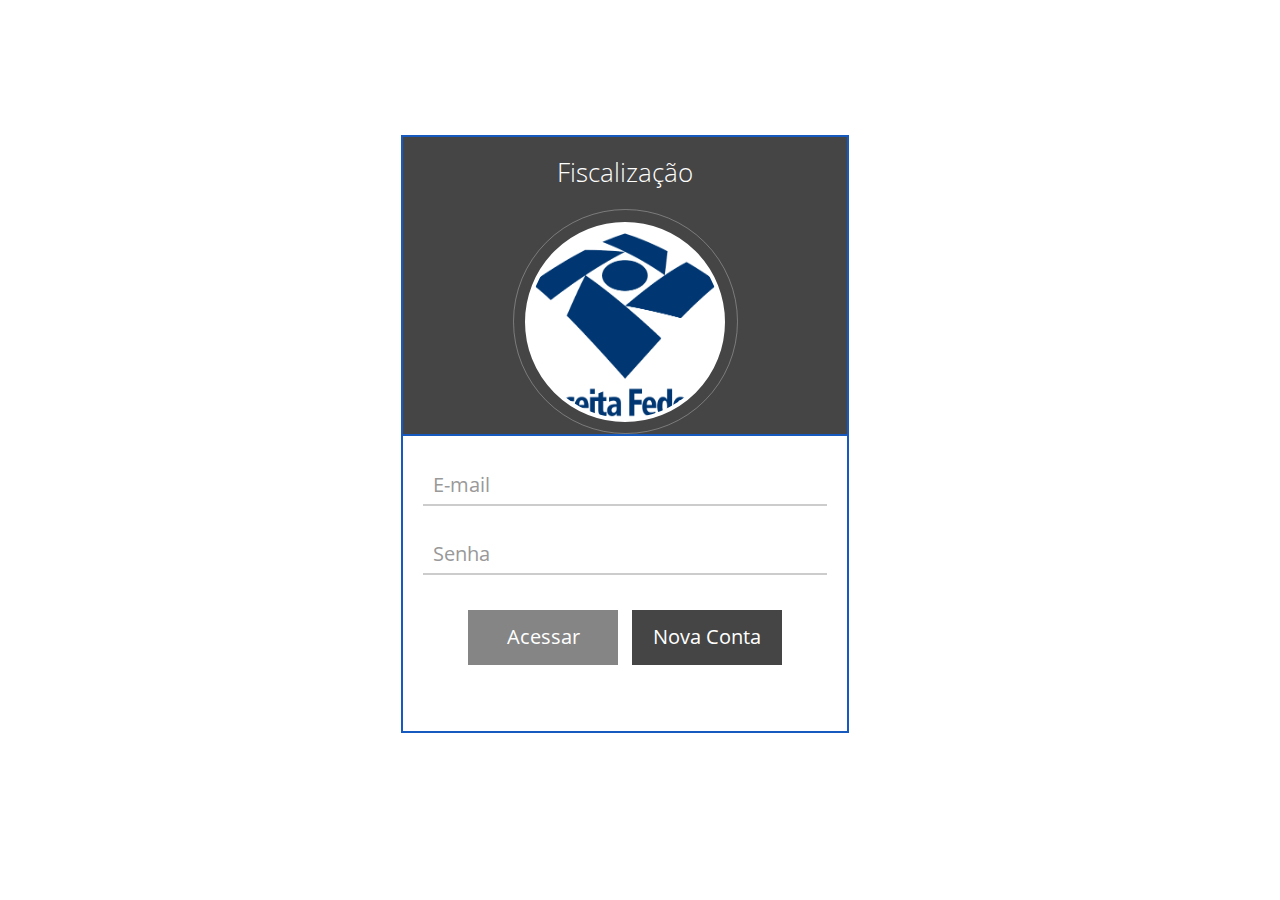
<file: index.html>
<!DOCTYPE html>
<html lang="pt-BR" ng-app="front-app-rf">
	<head>
		<meta charset="utf-8">
		<meta http-equiv="X-UA-Compatible" content="IE=edge">
    	<meta name="viewport" content="width=device-width, initial-scale=1">

		<title>Aplicação de Consulta - Receita Federal</title>

        <link rel="stylesheet" href="lib/font-awesome/css/font-awesome.min.css">
        <link rel="stylesheet" href="lib/angular-chart.js/dist/angular-chart.min.css">
        <link rel="stylesheet" href="lib/angular-ui-grid/ui-grid.min.css">
		<link rel="stylesheet" href="lib/animate.css/animate.min.css">
		<link rel="stylesheet" href="lib/etlinefont-bower/style.css">
		<link rel="stylesheet" href="lib/bootstrap/dist/css/bootstrap.min.css">
		<link href="css/bootstrap.min.css" rel="stylesheet">

		<link rel="stylesheet" href="lib/nvd3/build/nv.d3.min.css">
		<link rel="stylesheet" href="lib/OpenSans/openSans.css">
		<link rel="stylesheet" href="lib/ficon-finacial-money/flaticon.css">
		<link rel="stylesheet" href="lib/angular-toastr/dist/angular-toastr.min.css">
		<link rel="stylesheet" href="css/app.css">
	</head>
	<body>
		<ng-include src="'views/dashboard/menu.topo.html'"></ng-include>

		<div class="container-fluid">
		    <div class="col-md-3 col-lg-2 sidebar animated slideInLeft">
		        <div class="row">

		            <ng-include src="'views/dashboard/menu.painel.html'"></ng-include>

		        </div>
		    </div>
			<div ng-view></div>
		</div>

		<script src="js/functions.js"></script>

		<!-- libs -->
		<script src="lib/jquery/dist/jquery.min.js"></script>
		<script src="lib/bootstrap/dist/js/bootstrap.min.js"></script>
		<script src="lib/angular/angular.min.js"></script>
		<script src="lib/angular-route/angular-route.min.js"></script>
		<script src="lib/angular-animate/angular-animate.min.js"></script>
		<script src="lib/angular-bootstrap/ui-bootstrap.min.js"></script>
		<script src="lib/angular-bootstrap/ui-bootstrap-tpls.min.js"></script>
		<script src="lib/angular-cookies/angular-cookies.min.js"></script>
        <!-- grid -->
        <script src="lib/angular-ui-grid/ui-grid.min.js"></script>

        <!-- charts -->
		<script src="lib/Chart.js/Chart.min.js"></script>
		<script src="lib/angular-chart.js/dist/angular-chart.min.js"></script>

		<script src="lib/d3/d3.min.js"></script>
		<script src="lib/nvd3/build/nv.d3.min.js"></script>
		<script src="lib/angular-nvd3/dist/angular-nvd3.min.js"></script>

        <!-- Google maps -->
        <script src='lib/lodash/dist/lodash.min.js'></script>
        <script src='lib/angular-simple-logger/dist/angular-simple-logger.min.js'></script>
        <script src='lib/angular-google-maps/dist/angular-google-maps.min.js'></script>

        <!-- moment js -->
        <script src="lib/moment/min/moment.min.js"></script>
        <script src="lib/moment/locale/pt-br.js"></script>
        <!-- angular moment -->
        <script src="lib/angular-moment/angular-moment.min.js"></script>
		<!-- toastr -->
		<script src="lib/angular-toastr/dist/angular-toastr.min.js"></script>
		<script src="lib/angular-toastr/dist/angular-toastr.tpls.min.js"></script>
		<!-- Markdown para changelog -->
		<script src="lib/marked/marked.min.js"></script>
		<script src="lib/angular-marked/dist/angular-marked.min.js"></script>

		<!-- scripts -->
		<script src="js/app.module.js"></script>
		<script src="js/components/info.directive.js"></script>
		<script src="js/components/fonte.directive.js"></script>

		<script src="js/controllers/dashboardController.js"></script>
        <script src="js/controllers/relatoriosController.js"></script>
        <script src="js/controllers/bensController.js"></script>
        <script src="js/controllers/cidadaosController.js"></script>
		<script src="js/services/ApiService.js"></script>
		<script src="js/services/Base64Service.js"></script>
		<script src="js/services/AuthenticationService.js"></script>
		<script src="js/services/InterceptorService.js"></script>
		<script src="js/controllers/loginController.js"></script>
		<script src="js/configs/routeConfig.js"></script>

	</body>
</html>
</file>
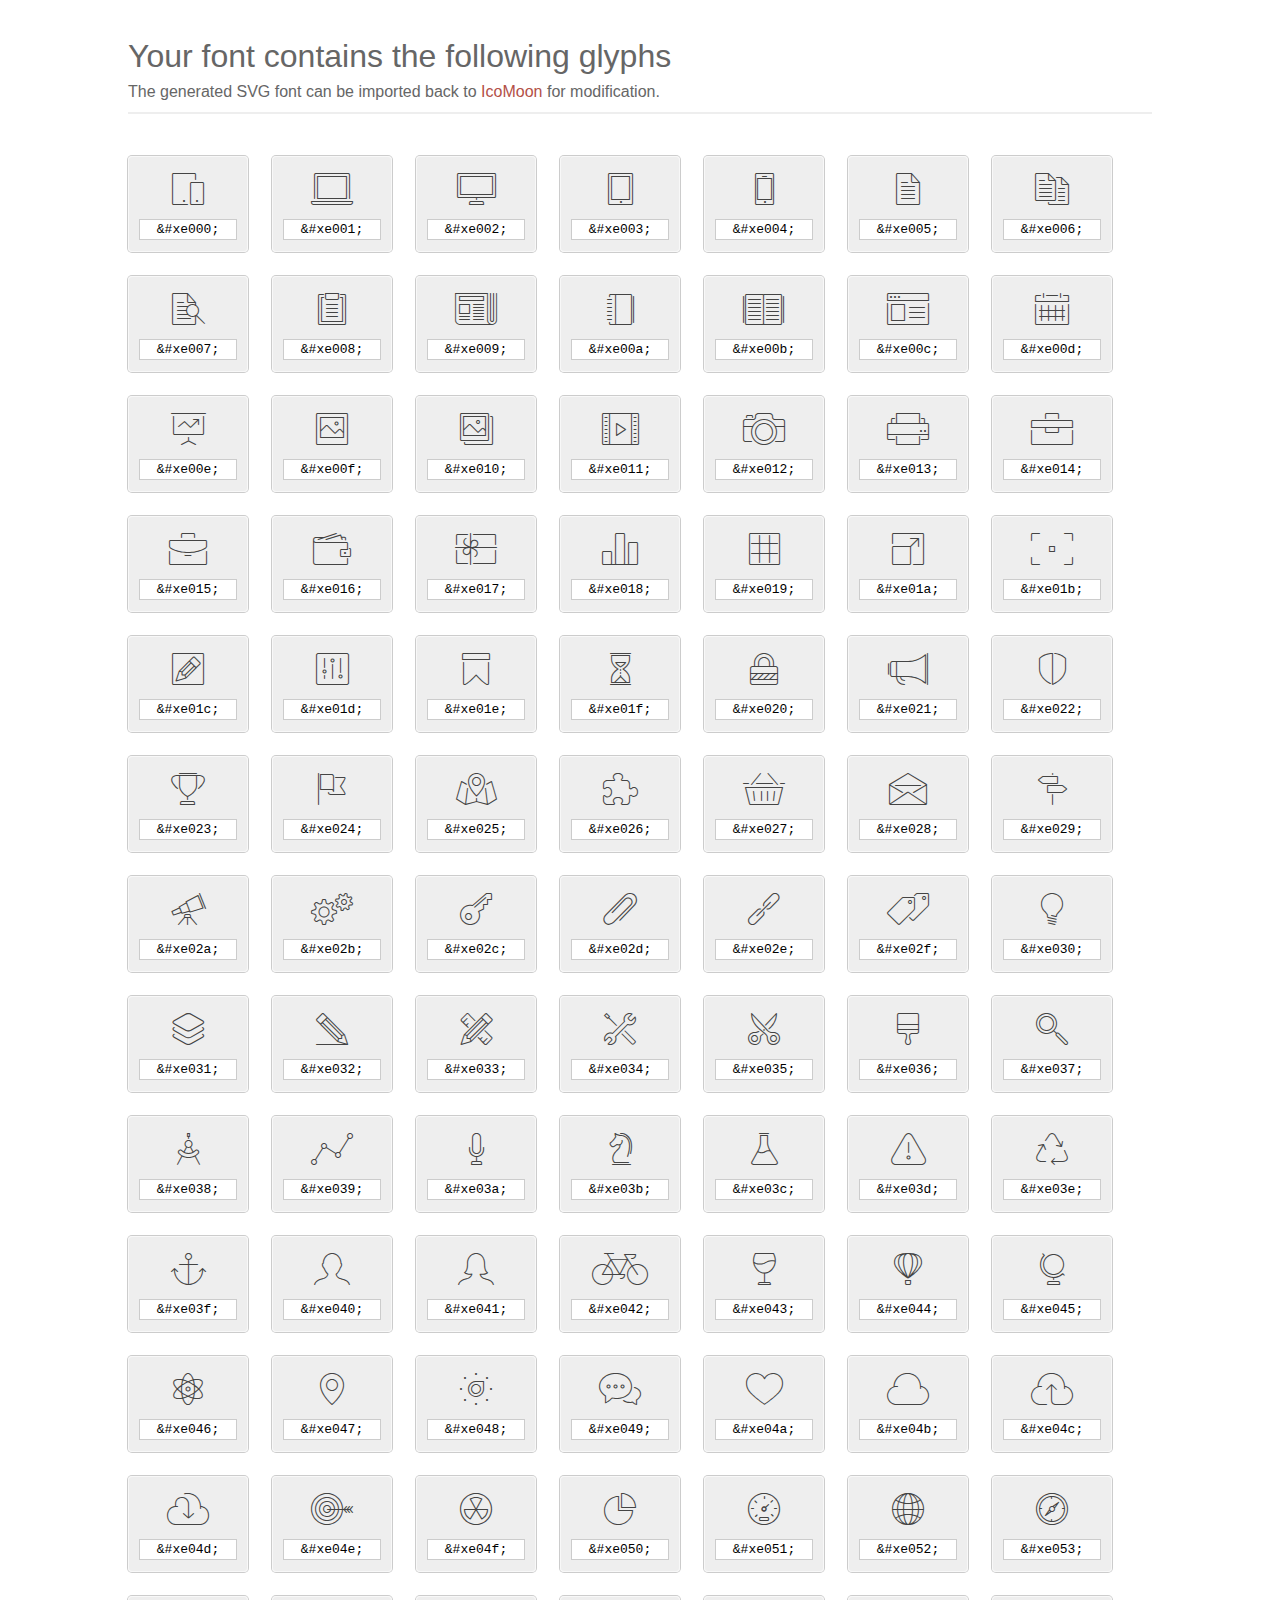
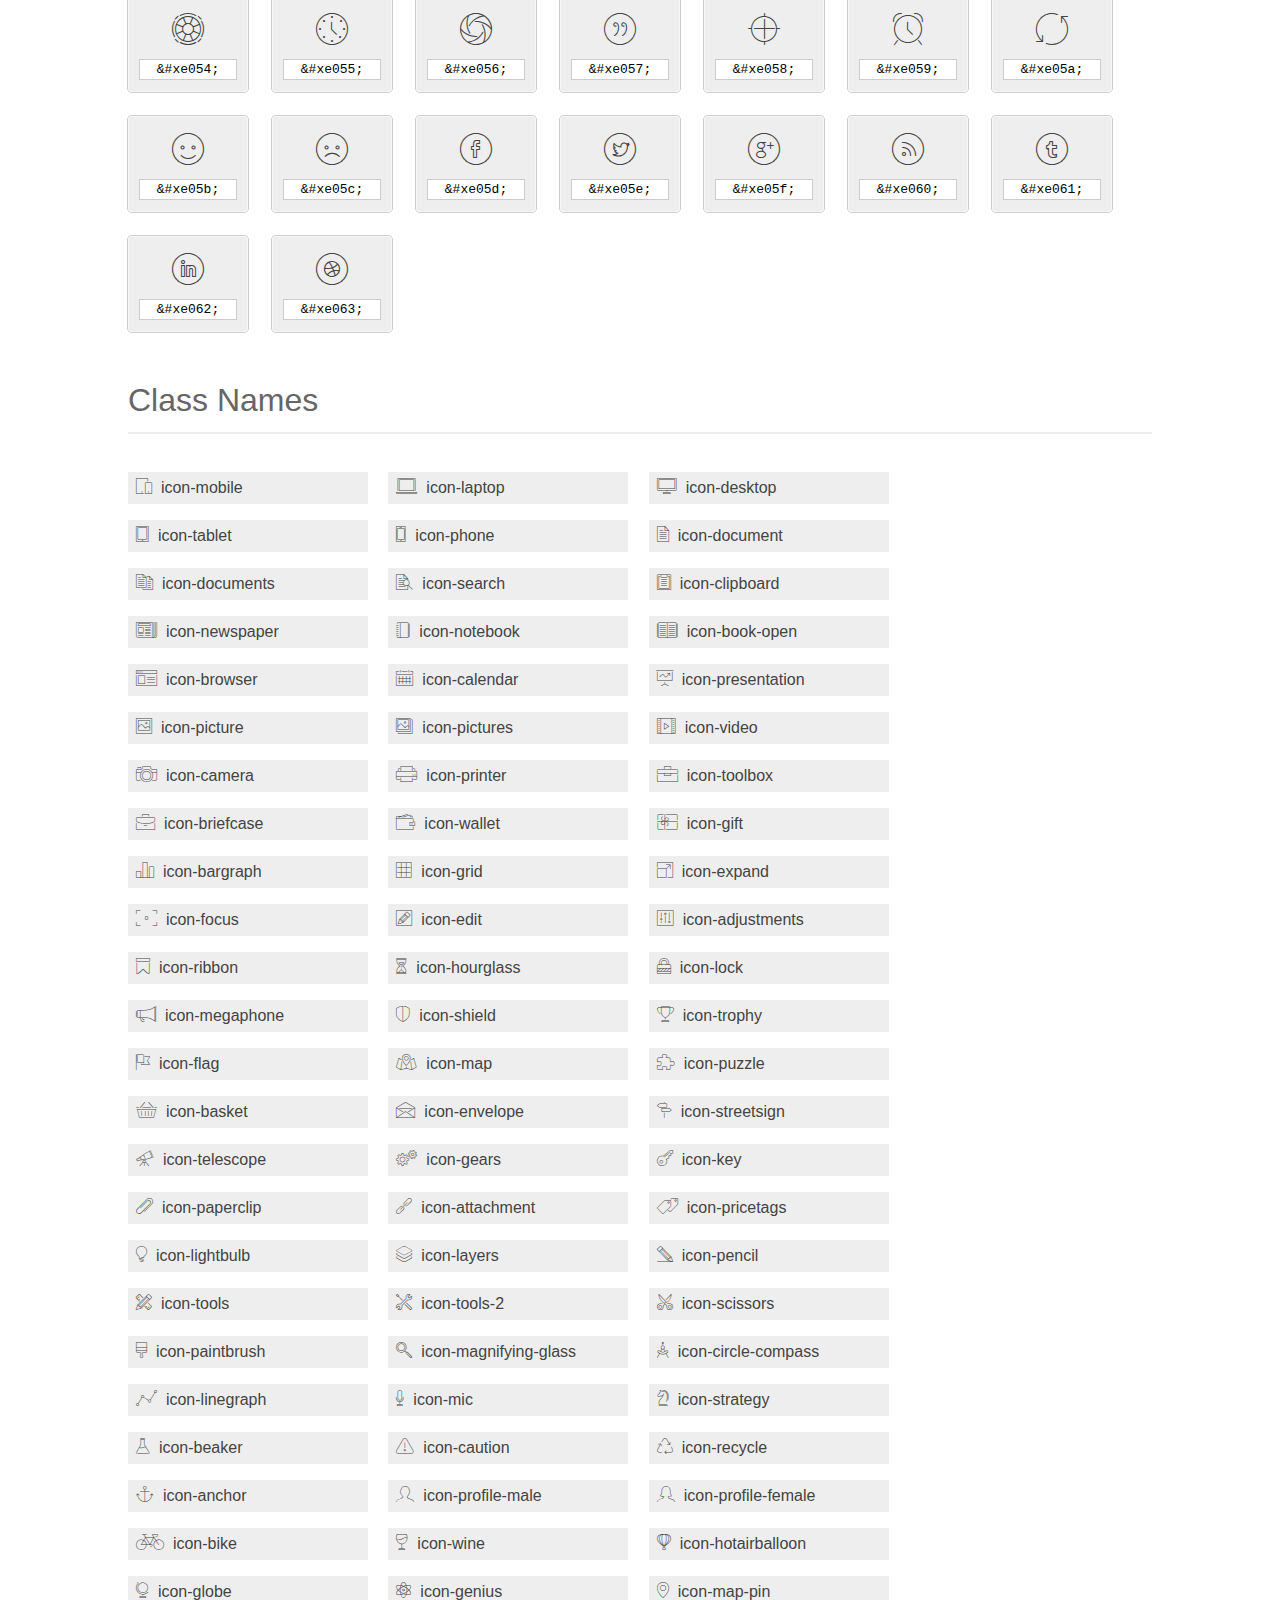
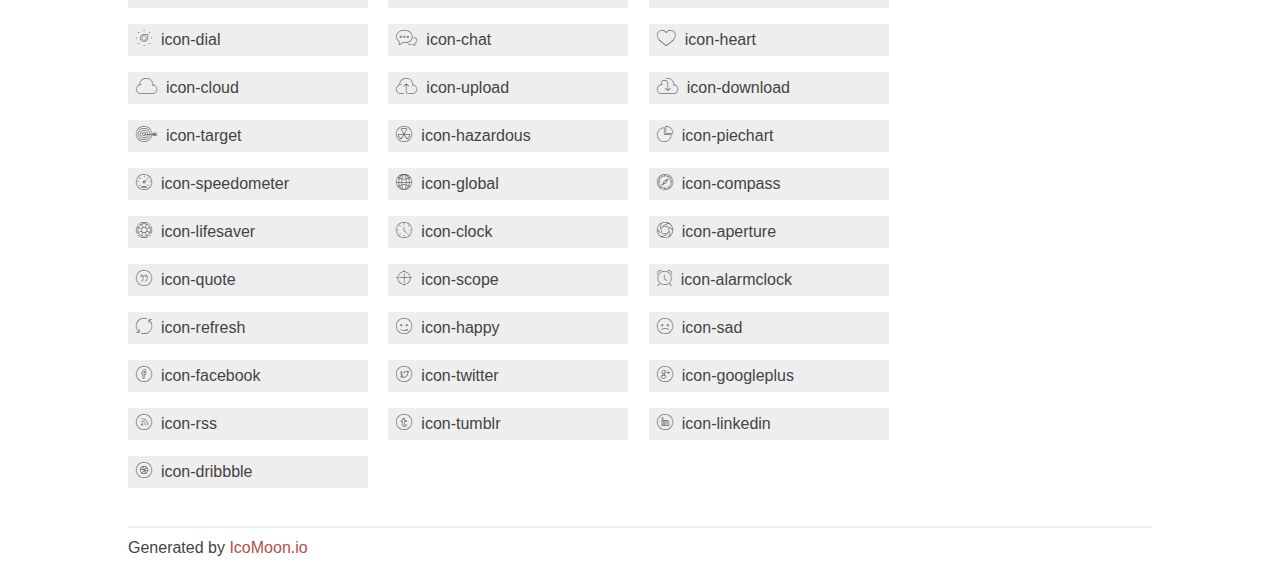
<file: lib/etlinefont-bower/index.html>
<!doctype html>
<html>
<head>
<title>Your Font/Glyphs</title>
<link rel="stylesheet" href="style.css" />
<!--[if lte IE 7]><script src="lte-ie7.js"></script><![endif]-->
<style>
	section, header, footer {display: block;}
	body {
		font-family: sans-serif;
		color: #444;
		line-height: 1.5;
		font-size: 1em;
	}
	* {
		-moz-box-sizing: border-box;
		-webkit-box-sizing: border-box;
		box-sizing: border-box;
		margin: 0;
		padding: 0;
	}
	.glyph {
		font-size: 16px;
		float: left;
		text-align: center;
		background: #eee;
		padding: .75em;
		margin: .75em 1.5em .75em 0;
		width: 7.5em;
		border-radius: .25em;
		box-shadow: inset 0 0 0 1px #f8f8f8, 0 0 0 1px #CCC;
	}
	.glyph input {
		font-family: consolas, monospace;
		font-size: 13px;
		width: 100%;
		text-align: center;
		border: 0;
		box-shadow: 0 0 0 1px #ccc;
		padding: .125em;
	}
	.w-main {
		width: 80%;
	}
	.centered {
		margin-left: auto;
		margin-right: auto;
	}
	.fs1 {
		font-size: 2em;
	}
	header {
		margin: 2em 0;
		padding-bottom: .5em;
		color: #666;
		box-shadow: 0 2px #eee;
	}
	header h1 {
		font-size: 2em;
		font-weight: normal;
	}
	.clearfix:before, .clearfix:after { content: ""; display: table; }
	.clearfix:after, .clear { clear: both; }
	footer {
		margin-top: 2em;
		padding: .5em 0;
		box-shadow: 0 -2px #eee;
	}
	a, a:visited {
		color: #B35047;
		text-decoration: none;
	}
	a:hover, a:focus {color: #000;}
	.box1 {
		font-size: 16px;
		display: inline-block;
		width: 15em;
		padding: .25em .5em;
		background: #eee;
		margin: .5em 1em .5em 0;
	}
</style>
</head>
<body>
	<div class="w-main centered">
	<section class="mtm clearfix" id="glyphs">
	<header>
		<h1>Your font contains the following glyphs</h1>
		<p>The generated SVG font can be imported back to <a href="http://icomoon.io/app">IcoMoon</a> for modification.</p>
	</header>
	<div class="glyph">
		<div class="fs1" aria-hidden="true" data-icon="&#xe000;"></div>
		<input type="text" readonly="readonly" value="&amp;#xe000;" />
	</div>
	<div class="glyph">
		<div class="fs1" aria-hidden="true" data-icon="&#xe001;"></div>
		<input type="text" readonly="readonly" value="&amp;#xe001;" />
	</div>
	<div class="glyph">
		<div class="fs1" aria-hidden="true" data-icon="&#xe002;"></div>
		<input type="text" readonly="readonly" value="&amp;#xe002;" />
	</div>
	<div class="glyph">
		<div class="fs1" aria-hidden="true" data-icon="&#xe003;"></div>
		<input type="text" readonly="readonly" value="&amp;#xe003;" />
	</div>
	<div class="glyph">
		<div class="fs1" aria-hidden="true" data-icon="&#xe004;"></div>
		<input type="text" readonly="readonly" value="&amp;#xe004;" />
	</div>
	<div class="glyph">
		<div class="fs1" aria-hidden="true" data-icon="&#xe005;"></div>
		<input type="text" readonly="readonly" value="&amp;#xe005;" />
	</div>
	<div class="glyph">
		<div class="fs1" aria-hidden="true" data-icon="&#xe006;"></div>
		<input type="text" readonly="readonly" value="&amp;#xe006;" />
	</div>
	<div class="glyph">
		<div class="fs1" aria-hidden="true" data-icon="&#xe007;"></div>
		<input type="text" readonly="readonly" value="&amp;#xe007;" />
	</div>
	<div class="glyph">
		<div class="fs1" aria-hidden="true" data-icon="&#xe008;"></div>
		<input type="text" readonly="readonly" value="&amp;#xe008;" />
	</div>
	<div class="glyph">
		<div class="fs1" aria-hidden="true" data-icon="&#xe009;"></div>
		<input type="text" readonly="readonly" value="&amp;#xe009;" />
	</div>
	<div class="glyph">
		<div class="fs1" aria-hidden="true" data-icon="&#xe00a;"></div>
		<input type="text" readonly="readonly" value="&amp;#xe00a;" />
	</div>
	<div class="glyph">
		<div class="fs1" aria-hidden="true" data-icon="&#xe00b;"></div>
		<input type="text" readonly="readonly" value="&amp;#xe00b;" />
	</div>
	<div class="glyph">
		<div class="fs1" aria-hidden="true" data-icon="&#xe00c;"></div>
		<input type="text" readonly="readonly" value="&amp;#xe00c;" />
	</div>
	<div class="glyph">
		<div class="fs1" aria-hidden="true" data-icon="&#xe00d;"></div>
		<input type="text" readonly="readonly" value="&amp;#xe00d;" />
	</div>
	<div class="glyph">
		<div class="fs1" aria-hidden="true" data-icon="&#xe00e;"></div>
		<input type="text" readonly="readonly" value="&amp;#xe00e;" />
	</div>
	<div class="glyph">
		<div class="fs1" aria-hidden="true" data-icon="&#xe00f;"></div>
		<input type="text" readonly="readonly" value="&amp;#xe00f;" />
	</div>
	<div class="glyph">
		<div class="fs1" aria-hidden="true" data-icon="&#xe010;"></div>
		<input type="text" readonly="readonly" value="&amp;#xe010;" />
	</div>
	<div class="glyph">
		<div class="fs1" aria-hidden="true" data-icon="&#xe011;"></div>
		<input type="text" readonly="readonly" value="&amp;#xe011;" />
	</div>
	<div class="glyph">
		<div class="fs1" aria-hidden="true" data-icon="&#xe012;"></div>
		<input type="text" readonly="readonly" value="&amp;#xe012;" />
	</div>
	<div class="glyph">
		<div class="fs1" aria-hidden="true" data-icon="&#xe013;"></div>
		<input type="text" readonly="readonly" value="&amp;#xe013;" />
	</div>
	<div class="glyph">
		<div class="fs1" aria-hidden="true" data-icon="&#xe014;"></div>
		<input type="text" readonly="readonly" value="&amp;#xe014;" />
	</div>
	<div class="glyph">
		<div class="fs1" aria-hidden="true" data-icon="&#xe015;"></div>
		<input type="text" readonly="readonly" value="&amp;#xe015;" />
	</div>
	<div class="glyph">
		<div class="fs1" aria-hidden="true" data-icon="&#xe016;"></div>
		<input type="text" readonly="readonly" value="&amp;#xe016;" />
	</div>
	<div class="glyph">
		<div class="fs1" aria-hidden="true" data-icon="&#xe017;"></div>
		<input type="text" readonly="readonly" value="&amp;#xe017;" />
	</div>
	<div class="glyph">
		<div class="fs1" aria-hidden="true" data-icon="&#xe018;"></div>
		<input type="text" readonly="readonly" value="&amp;#xe018;" />
	</div>
	<div class="glyph">
		<div class="fs1" aria-hidden="true" data-icon="&#xe019;"></div>
		<input type="text" readonly="readonly" value="&amp;#xe019;" />
	</div>
	<div class="glyph">
		<div class="fs1" aria-hidden="true" data-icon="&#xe01a;"></div>
		<input type="text" readonly="readonly" value="&amp;#xe01a;" />
	</div>
	<div class="glyph">
		<div class="fs1" aria-hidden="true" data-icon="&#xe01b;"></div>
		<input type="text" readonly="readonly" value="&amp;#xe01b;" />
	</div>
	<div class="glyph">
		<div class="fs1" aria-hidden="true" data-icon="&#xe01c;"></div>
		<input type="text" readonly="readonly" value="&amp;#xe01c;" />
	</div>
	<div class="glyph">
		<div class="fs1" aria-hidden="true" data-icon="&#xe01d;"></div>
		<input type="text" readonly="readonly" value="&amp;#xe01d;" />
	</div>
	<div class="glyph">
		<div class="fs1" aria-hidden="true" data-icon="&#xe01e;"></div>
		<input type="text" readonly="readonly" value="&amp;#xe01e;" />
	</div>
	<div class="glyph">
		<div class="fs1" aria-hidden="true" data-icon="&#xe01f;"></div>
		<input type="text" readonly="readonly" value="&amp;#xe01f;" />
	</div>
	<div class="glyph">
		<div class="fs1" aria-hidden="true" data-icon="&#xe020;"></div>
		<input type="text" readonly="readonly" value="&amp;#xe020;" />
	</div>
	<div class="glyph">
		<div class="fs1" aria-hidden="true" data-icon="&#xe021;"></div>
		<input type="text" readonly="readonly" value="&amp;#xe021;" />
	</div>
	<div class="glyph">
		<div class="fs1" aria-hidden="true" data-icon="&#xe022;"></div>
		<input type="text" readonly="readonly" value="&amp;#xe022;" />
	</div>
	<div class="glyph">
		<div class="fs1" aria-hidden="true" data-icon="&#xe023;"></div>
		<input type="text" readonly="readonly" value="&amp;#xe023;" />
	</div>
	<div class="glyph">
		<div class="fs1" aria-hidden="true" data-icon="&#xe024;"></div>
		<input type="text" readonly="readonly" value="&amp;#xe024;" />
	</div>
	<div class="glyph">
		<div class="fs1" aria-hidden="true" data-icon="&#xe025;"></div>
		<input type="text" readonly="readonly" value="&amp;#xe025;" />
	</div>
	<div class="glyph">
		<div class="fs1" aria-hidden="true" data-icon="&#xe026;"></div>
		<input type="text" readonly="readonly" value="&amp;#xe026;" />
	</div>
	<div class="glyph">
		<div class="fs1" aria-hidden="true" data-icon="&#xe027;"></div>
		<input type="text" readonly="readonly" value="&amp;#xe027;" />
	</div>
	<div class="glyph">
		<div class="fs1" aria-hidden="true" data-icon="&#xe028;"></div>
		<input type="text" readonly="readonly" value="&amp;#xe028;" />
	</div>
	<div class="glyph">
		<div class="fs1" aria-hidden="true" data-icon="&#xe029;"></div>
		<input type="text" readonly="readonly" value="&amp;#xe029;" />
	</div>
	<div class="glyph">
		<div class="fs1" aria-hidden="true" data-icon="&#xe02a;"></div>
		<input type="text" readonly="readonly" value="&amp;#xe02a;" />
	</div>
	<div class="glyph">
		<div class="fs1" aria-hidden="true" data-icon="&#xe02b;"></div>
		<input type="text" readonly="readonly" value="&amp;#xe02b;" />
	</div>
	<div class="glyph">
		<div class="fs1" aria-hidden="true" data-icon="&#xe02c;"></div>
		<input type="text" readonly="readonly" value="&amp;#xe02c;" />
	</div>
	<div class="glyph">
		<div class="fs1" aria-hidden="true" data-icon="&#xe02d;"></div>
		<input type="text" readonly="readonly" value="&amp;#xe02d;" />
	</div>
	<div class="glyph">
		<div class="fs1" aria-hidden="true" data-icon="&#xe02e;"></div>
		<input type="text" readonly="readonly" value="&amp;#xe02e;" />
	</div>
	<div class="glyph">
		<div class="fs1" aria-hidden="true" data-icon="&#xe02f;"></div>
		<input type="text" readonly="readonly" value="&amp;#xe02f;" />
	</div>
	<div class="glyph">
		<div class="fs1" aria-hidden="true" data-icon="&#xe030;"></div>
		<input type="text" readonly="readonly" value="&amp;#xe030;" />
	</div>
	<div class="glyph">
		<div class="fs1" aria-hidden="true" data-icon="&#xe031;"></div>
		<input type="text" readonly="readonly" value="&amp;#xe031;" />
	</div>
	<div class="glyph">
		<div class="fs1" aria-hidden="true" data-icon="&#xe032;"></div>
		<input type="text" readonly="readonly" value="&amp;#xe032;" />
	</div>
	<div class="glyph">
		<div class="fs1" aria-hidden="true" data-icon="&#xe033;"></div>
		<input type="text" readonly="readonly" value="&amp;#xe033;" />
	</div>
	<div class="glyph">
		<div class="fs1" aria-hidden="true" data-icon="&#xe034;"></div>
		<input type="text" readonly="readonly" value="&amp;#xe034;" />
	</div>
	<div class="glyph">
		<div class="fs1" aria-hidden="true" data-icon="&#xe035;"></div>
		<input type="text" readonly="readonly" value="&amp;#xe035;" />
	</div>
	<div class="glyph">
		<div class="fs1" aria-hidden="true" data-icon="&#xe036;"></div>
		<input type="text" readonly="readonly" value="&amp;#xe036;" />
	</div>
	<div class="glyph">
		<div class="fs1" aria-hidden="true" data-icon="&#xe037;"></div>
		<input type="text" readonly="readonly" value="&amp;#xe037;" />
	</div>
	<div class="glyph">
		<div class="fs1" aria-hidden="true" data-icon="&#xe038;"></div>
		<input type="text" readonly="readonly" value="&amp;#xe038;" />
	</div>
	<div class="glyph">
		<div class="fs1" aria-hidden="true" data-icon="&#xe039;"></div>
		<input type="text" readonly="readonly" value="&amp;#xe039;" />
	</div>
	<div class="glyph">
		<div class="fs1" aria-hidden="true" data-icon="&#xe03a;"></div>
		<input type="text" readonly="readonly" value="&amp;#xe03a;" />
	</div>
	<div class="glyph">
		<div class="fs1" aria-hidden="true" data-icon="&#xe03b;"></div>
		<input type="text" readonly="readonly" value="&amp;#xe03b;" />
	</div>
	<div class="glyph">
		<div class="fs1" aria-hidden="true" data-icon="&#xe03c;"></div>
		<input type="text" readonly="readonly" value="&amp;#xe03c;" />
	</div>
	<div class="glyph">
		<div class="fs1" aria-hidden="true" data-icon="&#xe03d;"></div>
		<input type="text" readonly="readonly" value="&amp;#xe03d;" />
	</div>
	<div class="glyph">
		<div class="fs1" aria-hidden="true" data-icon="&#xe03e;"></div>
		<input type="text" readonly="readonly" value="&amp;#xe03e;" />
	</div>
	<div class="glyph">
		<div class="fs1" aria-hidden="true" data-icon="&#xe03f;"></div>
		<input type="text" readonly="readonly" value="&amp;#xe03f;" />
	</div>
	<div class="glyph">
		<div class="fs1" aria-hidden="true" data-icon="&#xe040;"></div>
		<input type="text" readonly="readonly" value="&amp;#xe040;" />
	</div>
	<div class="glyph">
		<div class="fs1" aria-hidden="true" data-icon="&#xe041;"></div>
		<input type="text" readonly="readonly" value="&amp;#xe041;" />
	</div>
	<div class="glyph">
		<div class="fs1" aria-hidden="true" data-icon="&#xe042;"></div>
		<input type="text" readonly="readonly" value="&amp;#xe042;" />
	</div>
	<div class="glyph">
		<div class="fs1" aria-hidden="true" data-icon="&#xe043;"></div>
		<input type="text" readonly="readonly" value="&amp;#xe043;" />
	</div>
	<div class="glyph">
		<div class="fs1" aria-hidden="true" data-icon="&#xe044;"></div>
		<input type="text" readonly="readonly" value="&amp;#xe044;" />
	</div>
	<div class="glyph">
		<div class="fs1" aria-hidden="true" data-icon="&#xe045;"></div>
		<input type="text" readonly="readonly" value="&amp;#xe045;" />
	</div>
	<div class="glyph">
		<div class="fs1" aria-hidden="true" data-icon="&#xe046;"></div>
		<input type="text" readonly="readonly" value="&amp;#xe046;" />
	</div>
	<div class="glyph">
		<div class="fs1" aria-hidden="true" data-icon="&#xe047;"></div>
		<input type="text" readonly="readonly" value="&amp;#xe047;" />
	</div>
	<div class="glyph">
		<div class="fs1" aria-hidden="true" data-icon="&#xe048;"></div>
		<input type="text" readonly="readonly" value="&amp;#xe048;" />
	</div>
	<div class="glyph">
		<div class="fs1" aria-hidden="true" data-icon="&#xe049;"></div>
		<input type="text" readonly="readonly" value="&amp;#xe049;" />
	</div>
	<div class="glyph">
		<div class="fs1" aria-hidden="true" data-icon="&#xe04a;"></div>
		<input type="text" readonly="readonly" value="&amp;#xe04a;" />
	</div>
	<div class="glyph">
		<div class="fs1" aria-hidden="true" data-icon="&#xe04b;"></div>
		<input type="text" readonly="readonly" value="&amp;#xe04b;" />
	</div>
	<div class="glyph">
		<div class="fs1" aria-hidden="true" data-icon="&#xe04c;"></div>
		<input type="text" readonly="readonly" value="&amp;#xe04c;" />
	</div>
	<div class="glyph">
		<div class="fs1" aria-hidden="true" data-icon="&#xe04d;"></div>
		<input type="text" readonly="readonly" value="&amp;#xe04d;" />
	</div>
	<div class="glyph">
		<div class="fs1" aria-hidden="true" data-icon="&#xe04e;"></div>
		<input type="text" readonly="readonly" value="&amp;#xe04e;" />
	</div>
	<div class="glyph">
		<div class="fs1" aria-hidden="true" data-icon="&#xe04f;"></div>
		<input type="text" readonly="readonly" value="&amp;#xe04f;" />
	</div>
	<div class="glyph">
		<div class="fs1" aria-hidden="true" data-icon="&#xe050;"></div>
		<input type="text" readonly="readonly" value="&amp;#xe050;" />
	</div>
	<div class="glyph">
		<div class="fs1" aria-hidden="true" data-icon="&#xe051;"></div>
		<input type="text" readonly="readonly" value="&amp;#xe051;" />
	</div>
	<div class="glyph">
		<div class="fs1" aria-hidden="true" data-icon="&#xe052;"></div>
		<input type="text" readonly="readonly" value="&amp;#xe052;" />
	</div>
	<div class="glyph">
		<div class="fs1" aria-hidden="true" data-icon="&#xe053;"></div>
		<input type="text" readonly="readonly" value="&amp;#xe053;" />
	</div>
	<div class="glyph">
		<div class="fs1" aria-hidden="true" data-icon="&#xe054;"></div>
		<input type="text" readonly="readonly" value="&amp;#xe054;" />
	</div>
	<div class="glyph">
		<div class="fs1" aria-hidden="true" data-icon="&#xe055;"></div>
		<input type="text" readonly="readonly" value="&amp;#xe055;" />
	</div>
	<div class="glyph">
		<div class="fs1" aria-hidden="true" data-icon="&#xe056;"></div>
		<input type="text" readonly="readonly" value="&amp;#xe056;" />
	</div>
	<div class="glyph">
		<div class="fs1" aria-hidden="true" data-icon="&#xe057;"></div>
		<input type="text" readonly="readonly" value="&amp;#xe057;" />
	</div>
	<div class="glyph">
		<div class="fs1" aria-hidden="true" data-icon="&#xe058;"></div>
		<input type="text" readonly="readonly" value="&amp;#xe058;" />
	</div>
	<div class="glyph">
		<div class="fs1" aria-hidden="true" data-icon="&#xe059;"></div>
		<input type="text" readonly="readonly" value="&amp;#xe059;" />
	</div>
	<div class="glyph">
		<div class="fs1" aria-hidden="true" data-icon="&#xe05a;"></div>
		<input type="text" readonly="readonly" value="&amp;#xe05a;" />
	</div>
	<div class="glyph">
		<div class="fs1" aria-hidden="true" data-icon="&#xe05b;"></div>
		<input type="text" readonly="readonly" value="&amp;#xe05b;" />
	</div>
	<div class="glyph">
		<div class="fs1" aria-hidden="true" data-icon="&#xe05c;"></div>
		<input type="text" readonly="readonly" value="&amp;#xe05c;" />
	</div>
	<div class="glyph">
		<div class="fs1" aria-hidden="true" data-icon="&#xe05d;"></div>
		<input type="text" readonly="readonly" value="&amp;#xe05d;" />
	</div>
	<div class="glyph">
		<div class="fs1" aria-hidden="true" data-icon="&#xe05e;"></div>
		<input type="text" readonly="readonly" value="&amp;#xe05e;" />
	</div>
	<div class="glyph">
		<div class="fs1" aria-hidden="true" data-icon="&#xe05f;"></div>
		<input type="text" readonly="readonly" value="&amp;#xe05f;" />
	</div>
	<div class="glyph">
		<div class="fs1" aria-hidden="true" data-icon="&#xe060;"></div>
		<input type="text" readonly="readonly" value="&amp;#xe060;" />
	</div>
	<div class="glyph">
		<div class="fs1" aria-hidden="true" data-icon="&#xe061;"></div>
		<input type="text" readonly="readonly" value="&amp;#xe061;" />
	</div>
	<div class="glyph">
		<div class="fs1" aria-hidden="true" data-icon="&#xe062;"></div>
		<input type="text" readonly="readonly" value="&amp;#xe062;" />
	</div>
	<div class="glyph">
		<div class="fs1" aria-hidden="true" data-icon="&#xe063;"></div>
		<input type="text" readonly="readonly" value="&amp;#xe063;" />
	</div>
	</section>
	<div class="clear"></div>
	<section class="mtm clearfix" id="glyphs">
	<header>
		<h1>Class Names</h1>
	</header>
	<span class="box1">
		<span aria-hidden="true" class="icon-mobile"></span>
		&nbsp;icon-mobile
	</span>
	<span class="box1">
		<span aria-hidden="true" class="icon-laptop"></span>
		&nbsp;icon-laptop
	</span>
	<span class="box1">
		<span aria-hidden="true" class="icon-desktop"></span>
		&nbsp;icon-desktop
	</span>
	<span class="box1">
		<span aria-hidden="true" class="icon-tablet"></span>
		&nbsp;icon-tablet
	</span>
	<span class="box1">
		<span aria-hidden="true" class="icon-phone"></span>
		&nbsp;icon-phone
	</span>
	<span class="box1">
		<span aria-hidden="true" class="icon-document"></span>
		&nbsp;icon-document
	</span>
	<span class="box1">
		<span aria-hidden="true" class="icon-documents"></span>
		&nbsp;icon-documents
	</span>
	<span class="box1">
		<span aria-hidden="true" class="icon-search"></span>
		&nbsp;icon-search
	</span>
	<span class="box1">
		<span aria-hidden="true" class="icon-clipboard"></span>
		&nbsp;icon-clipboard
	</span>
	<span class="box1">
		<span aria-hidden="true" class="icon-newspaper"></span>
		&nbsp;icon-newspaper
	</span>
	<span class="box1">
		<span aria-hidden="true" class="icon-notebook"></span>
		&nbsp;icon-notebook
	</span>
	<span class="box1">
		<span aria-hidden="true" class="icon-book-open"></span>
		&nbsp;icon-book-open
	</span>
	<span class="box1">
		<span aria-hidden="true" class="icon-browser"></span>
		&nbsp;icon-browser
	</span>
	<span class="box1">
		<span aria-hidden="true" class="icon-calendar"></span>
		&nbsp;icon-calendar
	</span>
	<span class="box1">
		<span aria-hidden="true" class="icon-presentation"></span>
		&nbsp;icon-presentation
	</span>
	<span class="box1">
		<span aria-hidden="true" class="icon-picture"></span>
		&nbsp;icon-picture
	</span>
	<span class="box1">
		<span aria-hidden="true" class="icon-pictures"></span>
		&nbsp;icon-pictures
	</span>
	<span class="box1">
		<span aria-hidden="true" class="icon-video"></span>
		&nbsp;icon-video
	</span>
	<span class="box1">
		<span aria-hidden="true" class="icon-camera"></span>
		&nbsp;icon-camera
	</span>
	<span class="box1">
		<span aria-hidden="true" class="icon-printer"></span>
		&nbsp;icon-printer
	</span>
	<span class="box1">
		<span aria-hidden="true" class="icon-toolbox"></span>
		&nbsp;icon-toolbox
	</span>
	<span class="box1">
		<span aria-hidden="true" class="icon-briefcase"></span>
		&nbsp;icon-briefcase
	</span>
	<span class="box1">
		<span aria-hidden="true" class="icon-wallet"></span>
		&nbsp;icon-wallet
	</span>
	<span class="box1">
		<span aria-hidden="true" class="icon-gift"></span>
		&nbsp;icon-gift
	</span>
	<span class="box1">
		<span aria-hidden="true" class="icon-bargraph"></span>
		&nbsp;icon-bargraph
	</span>
	<span class="box1">
		<span aria-hidden="true" class="icon-grid"></span>
		&nbsp;icon-grid
	</span>
	<span class="box1">
		<span aria-hidden="true" class="icon-expand"></span>
		&nbsp;icon-expand
	</span>
	<span class="box1">
		<span aria-hidden="true" class="icon-focus"></span>
		&nbsp;icon-focus
	</span>
	<span class="box1">
		<span aria-hidden="true" class="icon-edit"></span>
		&nbsp;icon-edit
	</span>
	<span class="box1">
		<span aria-hidden="true" class="icon-adjustments"></span>
		&nbsp;icon-adjustments
	</span>
	<span class="box1">
		<span aria-hidden="true" class="icon-ribbon"></span>
		&nbsp;icon-ribbon
	</span>
	<span class="box1">
		<span aria-hidden="true" class="icon-hourglass"></span>
		&nbsp;icon-hourglass
	</span>
	<span class="box1">
		<span aria-hidden="true" class="icon-lock"></span>
		&nbsp;icon-lock
	</span>
	<span class="box1">
		<span aria-hidden="true" class="icon-megaphone"></span>
		&nbsp;icon-megaphone
	</span>
	<span class="box1">
		<span aria-hidden="true" class="icon-shield"></span>
		&nbsp;icon-shield
	</span>
	<span class="box1">
		<span aria-hidden="true" class="icon-trophy"></span>
		&nbsp;icon-trophy
	</span>
	<span class="box1">
		<span aria-hidden="true" class="icon-flag"></span>
		&nbsp;icon-flag
	</span>
	<span class="box1">
		<span aria-hidden="true" class="icon-map"></span>
		&nbsp;icon-map
	</span>
	<span class="box1">
		<span aria-hidden="true" class="icon-puzzle"></span>
		&nbsp;icon-puzzle
	</span>
	<span class="box1">
		<span aria-hidden="true" class="icon-basket"></span>
		&nbsp;icon-basket
	</span>
	<span class="box1">
		<span aria-hidden="true" class="icon-envelope"></span>
		&nbsp;icon-envelope
	</span>
	<span class="box1">
		<span aria-hidden="true" class="icon-streetsign"></span>
		&nbsp;icon-streetsign
	</span>
	<span class="box1">
		<span aria-hidden="true" class="icon-telescope"></span>
		&nbsp;icon-telescope
	</span>
	<span class="box1">
		<span aria-hidden="true" class="icon-gears"></span>
		&nbsp;icon-gears
	</span>
	<span class="box1">
		<span aria-hidden="true" class="icon-key"></span>
		&nbsp;icon-key
	</span>
	<span class="box1">
		<span aria-hidden="true" class="icon-paperclip"></span>
		&nbsp;icon-paperclip
	</span>
	<span class="box1">
		<span aria-hidden="true" class="icon-attachment"></span>
		&nbsp;icon-attachment
	</span>
	<span class="box1">
		<span aria-hidden="true" class="icon-pricetags"></span>
		&nbsp;icon-pricetags
	</span>
	<span class="box1">
		<span aria-hidden="true" class="icon-lightbulb"></span>
		&nbsp;icon-lightbulb
	</span>
	<span class="box1">
		<span aria-hidden="true" class="icon-layers"></span>
		&nbsp;icon-layers
	</span>
	<span class="box1">
		<span aria-hidden="true" class="icon-pencil"></span>
		&nbsp;icon-pencil
	</span>
	<span class="box1">
		<span aria-hidden="true" class="icon-tools"></span>
		&nbsp;icon-tools
	</span>
	<span class="box1">
		<span aria-hidden="true" class="icon-tools-2"></span>
		&nbsp;icon-tools-2
	</span>
	<span class="box1">
		<span aria-hidden="true" class="icon-scissors"></span>
		&nbsp;icon-scissors
	</span>
	<span class="box1">
		<span aria-hidden="true" class="icon-paintbrush"></span>
		&nbsp;icon-paintbrush
	</span>
	<span class="box1">
		<span aria-hidden="true" class="icon-magnifying-glass"></span>
		&nbsp;icon-magnifying-glass
	</span>
	<span class="box1">
		<span aria-hidden="true" class="icon-circle-compass"></span>
		&nbsp;icon-circle-compass
	</span>
	<span class="box1">
		<span aria-hidden="true" class="icon-linegraph"></span>
		&nbsp;icon-linegraph
	</span>
	<span class="box1">
		<span aria-hidden="true" class="icon-mic"></span>
		&nbsp;icon-mic
	</span>
	<span class="box1">
		<span aria-hidden="true" class="icon-strategy"></span>
		&nbsp;icon-strategy
	</span>
	<span class="box1">
		<span aria-hidden="true" class="icon-beaker"></span>
		&nbsp;icon-beaker
	</span>
	<span class="box1">
		<span aria-hidden="true" class="icon-caution"></span>
		&nbsp;icon-caution
	</span>
	<span class="box1">
		<span aria-hidden="true" class="icon-recycle"></span>
		&nbsp;icon-recycle
	</span>
	<span class="box1">
		<span aria-hidden="true" class="icon-anchor"></span>
		&nbsp;icon-anchor
	</span>
	<span class="box1">
		<span aria-hidden="true" class="icon-profile-male"></span>
		&nbsp;icon-profile-male
	</span>
	<span class="box1">
		<span aria-hidden="true" class="icon-profile-female"></span>
		&nbsp;icon-profile-female
	</span>
	<span class="box1">
		<span aria-hidden="true" class="icon-bike"></span>
		&nbsp;icon-bike
	</span>
	<span class="box1">
		<span aria-hidden="true" class="icon-wine"></span>
		&nbsp;icon-wine
	</span>
	<span class="box1">
		<span aria-hidden="true" class="icon-hotairballoon"></span>
		&nbsp;icon-hotairballoon
	</span>
	<span class="box1">
		<span aria-hidden="true" class="icon-globe"></span>
		&nbsp;icon-globe
	</span>
	<span class="box1">
		<span aria-hidden="true" class="icon-genius"></span>
		&nbsp;icon-genius
	</span>
	<span class="box1">
		<span aria-hidden="true" class="icon-map-pin"></span>
		&nbsp;icon-map-pin
	</span>
	<span class="box1">
		<span aria-hidden="true" class="icon-dial"></span>
		&nbsp;icon-dial
	</span>
	<span class="box1">
		<span aria-hidden="true" class="icon-chat"></span>
		&nbsp;icon-chat
	</span>
	<span class="box1">
		<span aria-hidden="true" class="icon-heart"></span>
		&nbsp;icon-heart
	</span>
	<span class="box1">
		<span aria-hidden="true" class="icon-cloud"></span>
		&nbsp;icon-cloud
	</span>
	<span class="box1">
		<span aria-hidden="true" class="icon-upload"></span>
		&nbsp;icon-upload
	</span>
	<span class="box1">
		<span aria-hidden="true" class="icon-download"></span>
		&nbsp;icon-download
	</span>
	<span class="box1">
		<span aria-hidden="true" class="icon-target"></span>
		&nbsp;icon-target
	</span>
	<span class="box1">
		<span aria-hidden="true" class="icon-hazardous"></span>
		&nbsp;icon-hazardous
	</span>
	<span class="box1">
		<span aria-hidden="true" class="icon-piechart"></span>
		&nbsp;icon-piechart
	</span>
	<span class="box1">
		<span aria-hidden="true" class="icon-speedometer"></span>
		&nbsp;icon-speedometer
	</span>
	<span class="box1">
		<span aria-hidden="true" class="icon-global"></span>
		&nbsp;icon-global
	</span>
	<span class="box1">
		<span aria-hidden="true" class="icon-compass"></span>
		&nbsp;icon-compass
	</span>
	<span class="box1">
		<span aria-hidden="true" class="icon-lifesaver"></span>
		&nbsp;icon-lifesaver
	</span>
	<span class="box1">
		<span aria-hidden="true" class="icon-clock"></span>
		&nbsp;icon-clock
	</span>
	<span class="box1">
		<span aria-hidden="true" class="icon-aperture"></span>
		&nbsp;icon-aperture
	</span>
	<span class="box1">
		<span aria-hidden="true" class="icon-quote"></span>
		&nbsp;icon-quote
	</span>
	<span class="box1">
		<span aria-hidden="true" class="icon-scope"></span>
		&nbsp;icon-scope
	</span>
	<span class="box1">
		<span aria-hidden="true" class="icon-alarmclock"></span>
		&nbsp;icon-alarmclock
	</span>
	<span class="box1">
		<span aria-hidden="true" class="icon-refresh"></span>
		&nbsp;icon-refresh
	</span>
	<span class="box1">
		<span aria-hidden="true" class="icon-happy"></span>
		&nbsp;icon-happy
	</span>
	<span class="box1">
		<span aria-hidden="true" class="icon-sad"></span>
		&nbsp;icon-sad
	</span>
	<span class="box1">
		<span aria-hidden="true" class="icon-facebook"></span>
		&nbsp;icon-facebook
	</span>
	<span class="box1">
		<span aria-hidden="true" class="icon-twitter"></span>
		&nbsp;icon-twitter
	</span>
	<span class="box1">
		<span aria-hidden="true" class="icon-googleplus"></span>
		&nbsp;icon-googleplus
	</span>
	<span class="box1">
		<span aria-hidden="true" class="icon-rss"></span>
		&nbsp;icon-rss
	</span>
	<span class="box1">
		<span aria-hidden="true" class="icon-tumblr"></span>
		&nbsp;icon-tumblr
	</span>
	<span class="box1">
		<span aria-hidden="true" class="icon-linkedin"></span>
		&nbsp;icon-linkedin
	</span>
	<span class="box1">
		<span aria-hidden="true" class="icon-dribbble"></span>
		&nbsp;icon-dribbble
	</span>
	</section>
	<footer>
		<p>Generated by <a href="http://icomoon.io">IcoMoon.io</a></p>
	</footer>
	</div>
	<script>
	document.getElementById("glyphs").addEventListener("click", function(e) {
		var target = e.target;
		if (target.tagName === "INPUT") {
			target.select();
		}
	});
	</script>
</body>
</html>
</file>
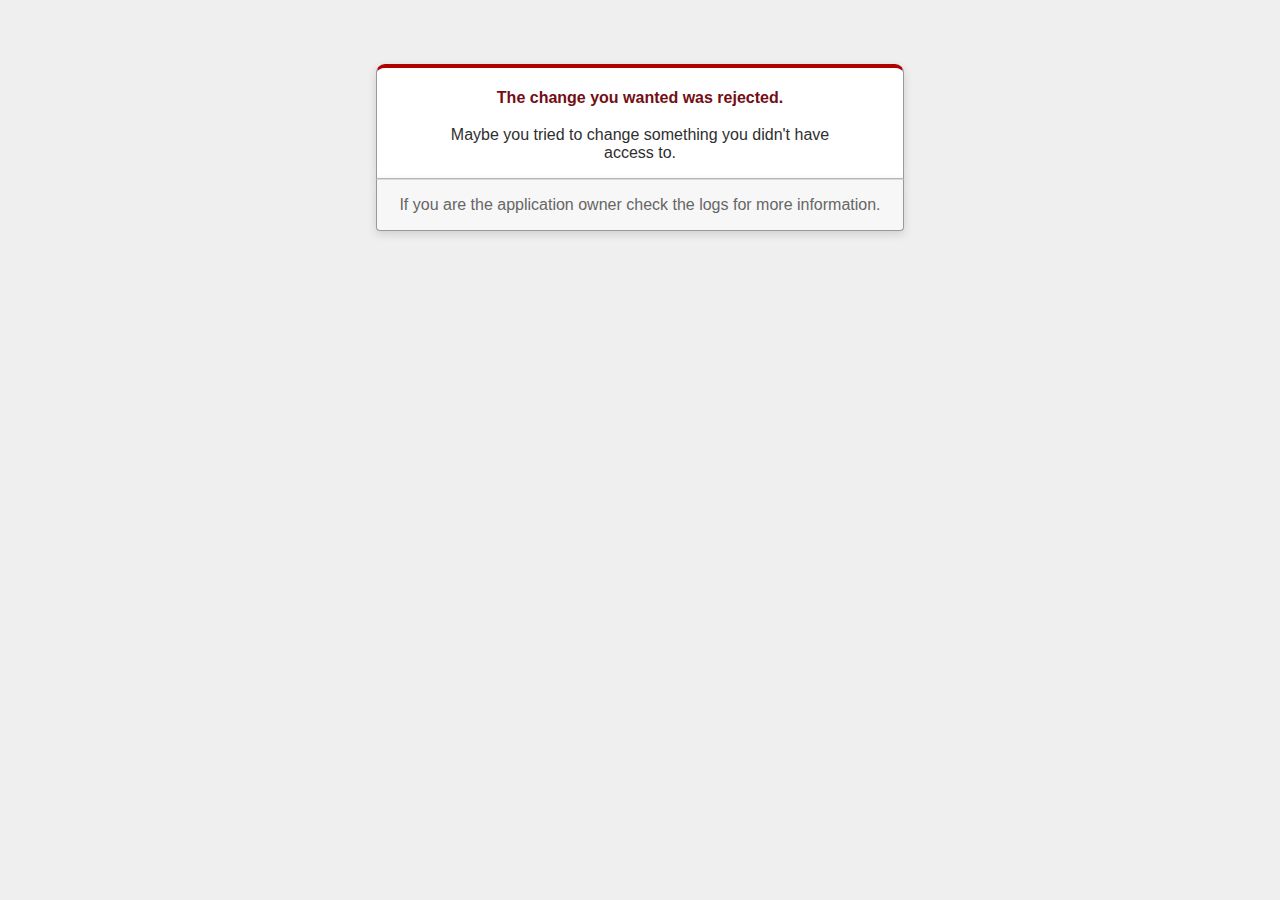
<file: public/422.html>
<!DOCTYPE html>
<html>
<head>
  <title>The change you wanted was rejected (422)</title>
  <meta name="viewport" content="width=device-width,initial-scale=1">
  <style>
  body {
    background-color: #EFEFEF;
    color: #2E2F30;
    text-align: center;
    font-family: arial, sans-serif;
    margin: 0;
  }

  div.dialog {
    width: 95%;
    max-width: 33em;
    margin: 4em auto 0;
  }

  div.dialog > div {
    border: 1px solid #CCC;
    border-right-color: #999;
    border-left-color: #999;
    border-bottom-color: #BBB;
    border-top: #B00100 solid 4px;
    border-top-left-radius: 9px;
    border-top-right-radius: 9px;
    background-color: white;
    padding: 7px 12% 0;
    box-shadow: 0 3px 8px rgba(50, 50, 50, 0.17);
  }

  h1 {
    font-size: 100%;
    color: #730E15;
    line-height: 1.5em;
  }

  div.dialog > p {
    margin: 0 0 1em;
    padding: 1em;
    background-color: #F7F7F7;
    border: 1px solid #CCC;
    border-right-color: #999;
    border-left-color: #999;
    border-bottom-color: #999;
    border-bottom-left-radius: 4px;
    border-bottom-right-radius: 4px;
    border-top-color: #DADADA;
    color: #666;
    box-shadow: 0 3px 8px rgba(50, 50, 50, 0.17);
  }
  </style>
</head>

<body>
  <!-- This file lives in public/422.html -->
  <div class="dialog">
    <div>
      <h1>The change you wanted was rejected.</h1>
      <p>Maybe you tried to change something you didn't have access to.</p>
    </div>
    <p>If you are the application owner check the logs for more information.</p>
  </div>
</body>
</html>
</file>
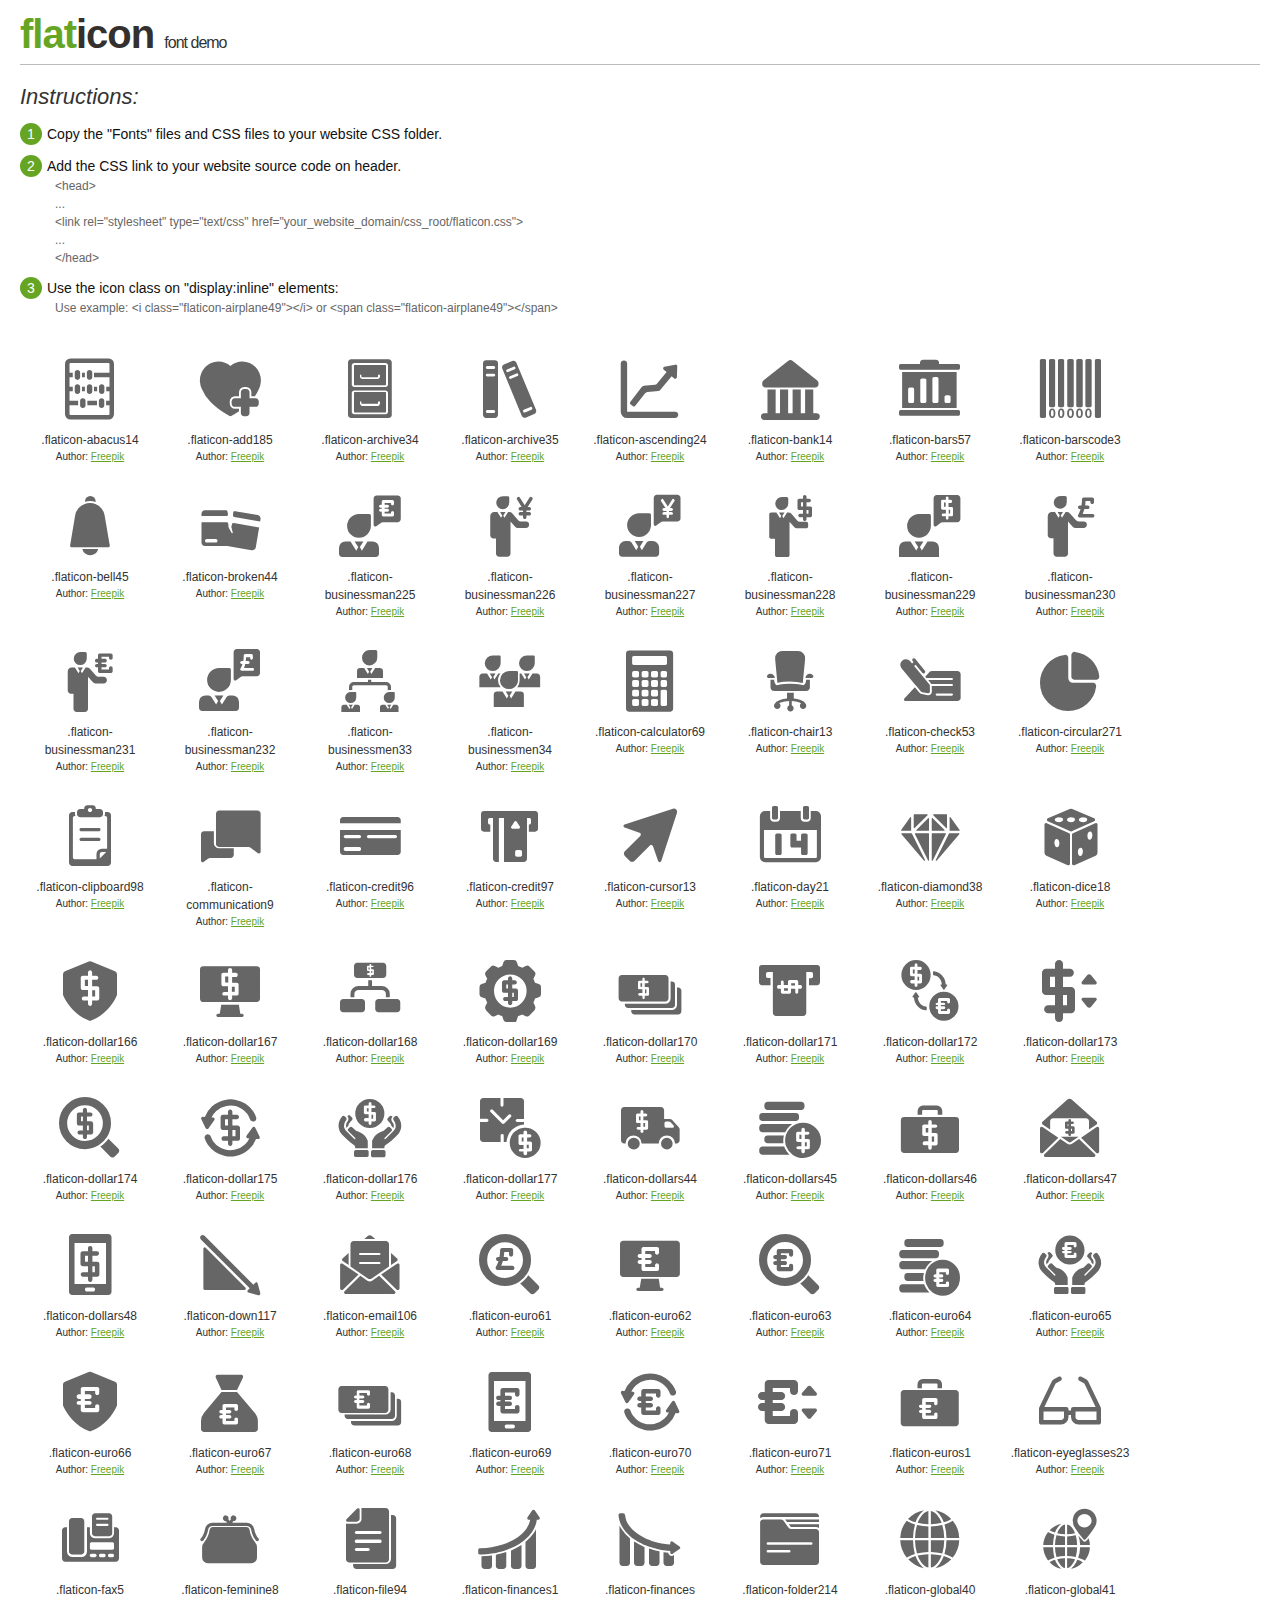
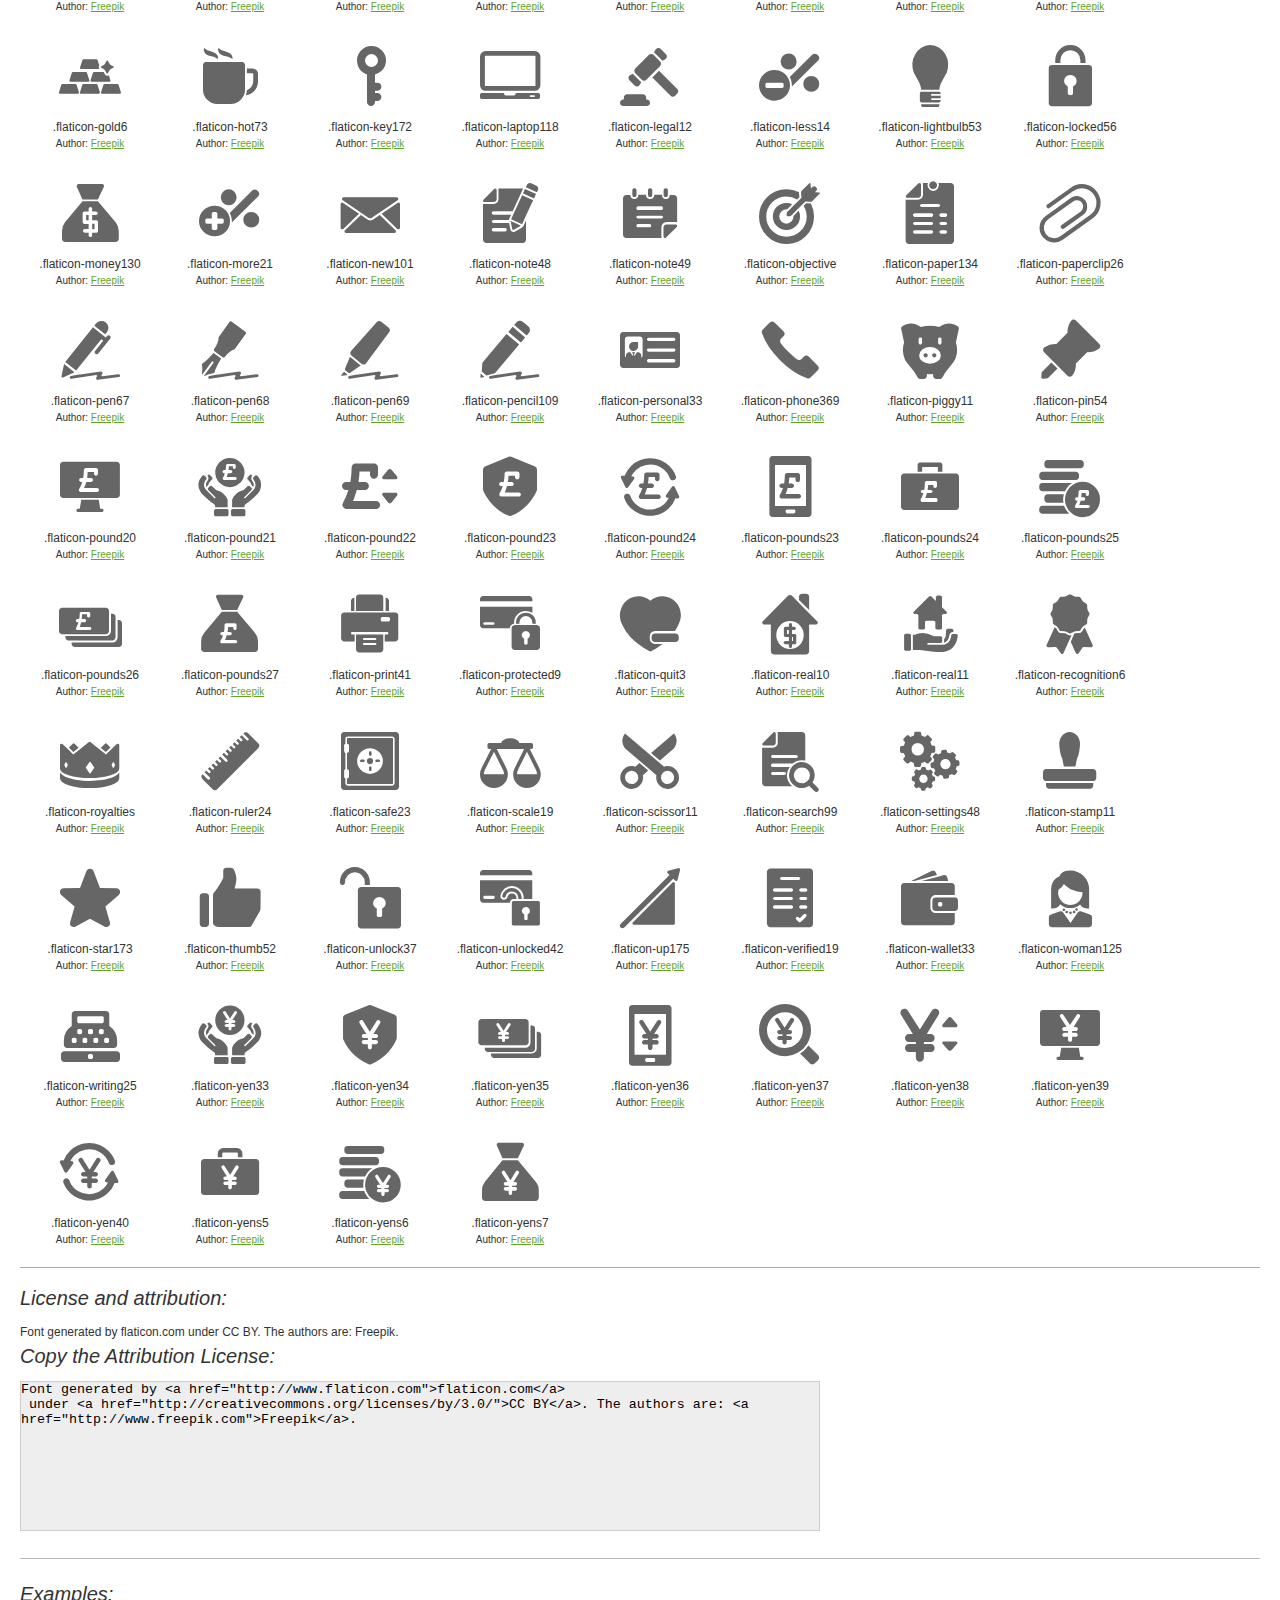
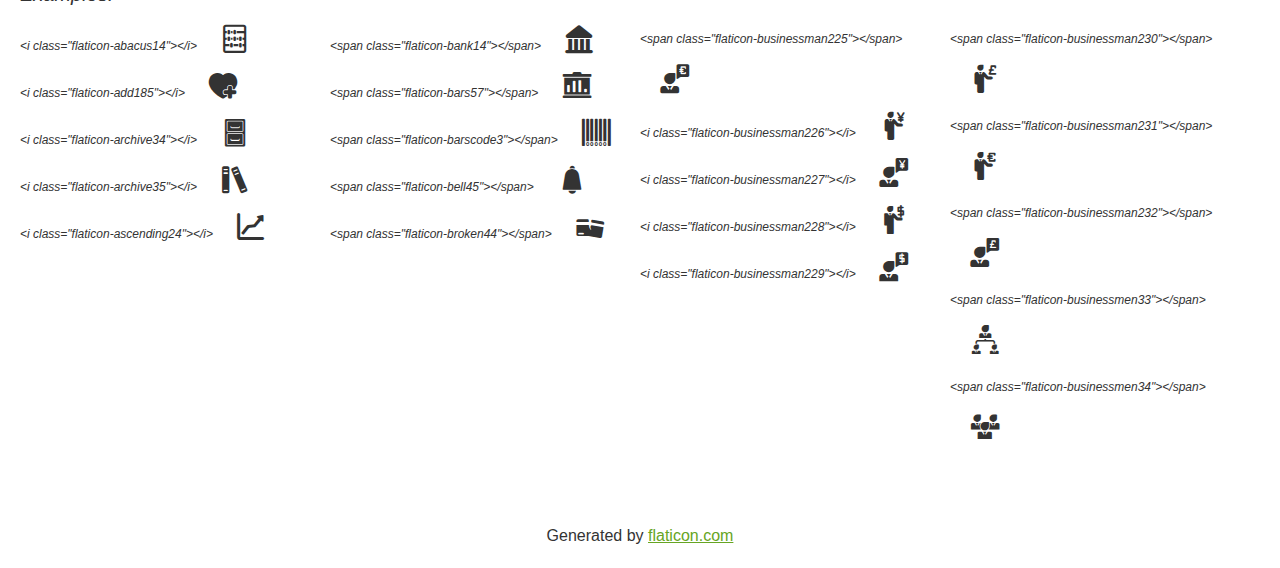
<file: lib/ficon-finacial-money/flaticon.html>
<!DOCTYPE html>
<html>

<head>
    <title>Flaticon WebFont</title>
    <link rel="stylesheet" type="text/css" href="flaticon.css">
    <meta charset="UTF-8">
    <style>
    body {
        font-family: sans-serif;
        line-height: 1.5;
        font-size: 16px;
        padding: 20px;
        color:#333;
    }
    * {
        -moz-box-sizing: border-box;
        -webkit-box-sizing: border-box;
        box-sizing: border-box;
        margin: 0;
        padding: 0;
    }
    [class^="flaticon-"]:before, [class*=" flaticon-"]:before, [class^="flaticon-"]:after, [class*=" flaticon-"]:after {
        font-family: Flaticon;
        font-size: 30px;
        font-style: normal;
        margin-left: 20px;
        color: #333;
    }
    .image p {
		font-size: 12px;
		margin: 0px;
		clear: none;
		width: 300px;
		line-height: 40px;
	}
    .text {
        float: left;
        font-size:14px;
        margin-top: 15px;
    }
    .text ul {
        margin-left:0px;
        color:#111;
        margin-bottom:20px;
    }
    .text .ex {
        font-size:12px;
        color:#666;
        margin-left:35px;
        display:block;
    }
    .text ul li {
        margin-top:10px;
        list-style:none;
    }
    .num {
        background:#66A523;
        color:#fff;
        border-radius:20px;
        padding:1px;
        display:inline-block;
        width:22px;
        height:22px;
        text-align:center;
        margin-right: 5px;
    }
    .text ul strong {
        font-weight:normal;
        color:#000;
    }
    .image {
        width: 280px;
        float: left;
        margin-bottom: 15px;
        margin-right: 30px;
    }
    #glyphs {
        clear: both;
    }
    .image p:nth-child(even) i {
        clear: none;
    }
    .glyph {
        display: inline-block;
        width: 120px;
        margin: 10px;
        text-align: center;
        vertical-align: top;
        background: #FFF;
    }
    .glyph .glyph-icon {
        padding: 10px;
        display: block;
        font-family:"Flaticon";
        font-size: 64px;
        line-height: 1;
    }
    .glyph .glyph-icon:before {
        font-size: 64px;
        color: #666;
        margin-left: 0;
    }
    .class-name {
        font-size: 12px;
    }
    .author-name {
		font-size: 10px;
	}
	a{
		color: #66A523;
	}
    .instructions {
        font-style:italic;
        font-size:22px;
        margin-bottom:10px;
    }
    .iconsuse {
        font-size:22px;
        font-style:italic;
        padding-top:20px;
        margin-top:20px;
        border-top:1px solid #bbb;
    }
    .usetitle {
        margin-bottom: 10px;
        font-size: 20px;
        font-style: italic;
    }
    .class-name:last-child {
        font-size: 10px;
        color:#888;
    }
    .class-name:last-child a {
        font-size: 10px;
        color:#555;
    }
    .class-name:last-child a:hover {
        color:#66A523;
    }
    .glyph > input {
        display: block;
        width: 100px;
        margin: 5px auto;
        text-align: center;
        font-size: 12px;
        cursor: text;
    }
    .glyph > input.icon-input {
        font-family:"Flaticon";
        font-size: 16px;
        margin-bottom: 10px;
    }
    h1.logo {
        font-size: 40px;
        letter-spacing: -1px;
        margin-top: -16px;
        text-transform: lowercase;
        border-bottom:1px solid #bbb;
    }
    h1.logo strong {
        font-size: 16px;
        font-family:sans-serif;
        font-weight:normal;
        color:#333;
    }
    h1.logo a {
        color:#34302d;
        text-decoration: none;
    }
    h1.logo a span {
        color:#66A523;
    }
    #footer {
        padding-top:40px;
        clear:both;
        text-align:center;
    }
    #footer a {
        color:#66A523;
    }
    textarea {
		margin: 0px;
		width: 800px;
		height: 150px;
		border: 1px solid #CCC;
		resize: none;
		background: #EEE;
    }
    .author-link, .attrDiv a{
    	font-size: 12px;
    	color: #333;
    	text-decoration: none;
    }
    .external {
    	display: block;
    }
    .attrDiv {
		font-size: 12px;
	}
    .attribution {
        border-top: 1px solid #AAA;
        margin: 10px 0;
        padding-top: 15px;
    }
    </style>
</head>

<body>
    <header>
        <h1 class="logo">
            <a href="http://www.flaticon.com">
                <span>FLAT</span>ICON</a>
            <strong>Font Demo</strong>
        </h1>
    </header>

    <section class="demo">
        <div class="text">

            <div class="instructions">Instructions:</div>

            <ul>
                <li>
                    <p>
                        <span class="num">1</span>Copy the "Fonts" files and CSS files to your website CSS folder.
                </li>
                <li>
                    <p>
                        <span class="num">2</span>Add the CSS link to your website source code on header.
                        <br />
                        <span class="ex">&lt;head&gt;
                            <br/>...
                            <br/>&lt;link rel="stylesheet" type="text/css" href="your_website_domain/css_root/flaticon.css"&gt;
                            <br/>...
                            <br/>&lt;/head&gt;</span>
                </li>

                <li>
                    <p>
                        <span class="num">3</span>Use the icon class on "display:inline" elements:
                        <br />
                        <span class="ex">Use example: &lt;i class=&quot;flaticon-airplane49&quot;&gt;&lt;/i&gt; or &lt;span class=&quot;flaticon-airplane49&quot;&gt;&lt;/span&gt;</span>
                </li>
            </ul>
        </div>

    </section>

    <section id="glyphs"><div class="glyph">
		<div class="glyph-icon flaticon-abacus14"></div>
		<div class="class-name">.flaticon-abacus14</div><div class="author-name">Author: <a href="http://www.flaticon.com/free-icon/abacus_60483">Freepik</a></div></div><div class="glyph">
		<div class="glyph-icon flaticon-add185"></div>
		<div class="class-name">.flaticon-add185</div><div class="author-name">Author: <a href="http://www.flaticon.com/free-icon/add-a-like_60916">Freepik</a></div></div><div class="glyph">
		<div class="glyph-icon flaticon-archive34"></div>
		<div class="class-name">.flaticon-archive34</div><div class="author-name">Author: <a href="http://www.flaticon.com/free-icon/archive-furniture-of-two-drawers_60457">Freepik</a></div></div><div class="glyph">
		<div class="glyph-icon flaticon-archive35"></div>
		<div class="class-name">.flaticon-archive35</div><div class="author-name">Author: <a href="http://www.flaticon.com/free-icon/two-books_61008">Freepik</a></div></div><div class="glyph">
		<div class="glyph-icon flaticon-ascending24"></div>
		<div class="class-name">.flaticon-ascending24</div><div class="author-name">Author: <a href="http://www.flaticon.com/free-icon/ascending-line-graphic-of-business-stats_60504">Freepik</a></div></div><div class="glyph">
		<div class="glyph-icon flaticon-bank14"></div>
		<div class="class-name">.flaticon-bank14</div><div class="author-name">Author: <a href="http://www.flaticon.com/free-icon/bank-building_60465">Freepik</a></div></div><div class="glyph">
		<div class="glyph-icon flaticon-bars57"></div>
		<div class="class-name">.flaticon-bars57</div><div class="author-name">Author: <a href="http://www.flaticon.com/free-icon/bars-graphic-of-stats_60493">Freepik</a></div></div><div class="glyph">
		<div class="glyph-icon flaticon-barscode3"></div>
		<div class="class-name">.flaticon-barscode3</div><div class="author-name">Author: <a href="http://www.flaticon.com/free-icon/barscode-with-zeros_60902">Freepik</a></div></div><div class="glyph">
		<div class="glyph-icon flaticon-bell45"></div>
		<div class="class-name">.flaticon-bell45</div><div class="author-name">Author: <a href="http://www.flaticon.com/free-icon/bell-filled-tool_60477">Freepik</a></div></div><div class="glyph">
		<div class="glyph-icon flaticon-broken44"></div>
		<div class="class-name">.flaticon-broken44</div><div class="author-name">Author: <a href="http://www.flaticon.com/free-icon/broken-credit-card_60866">Freepik</a></div></div><div class="glyph">
		<div class="glyph-icon flaticon-businessman225"></div>
		<div class="class-name">.flaticon-businessman225</div><div class="author-name">Author: <a href="http://www.flaticon.com/free-icon/businessman-talking-about-euro-currency_60478">Freepik</a></div></div><div class="glyph">
		<div class="glyph-icon flaticon-businessman226"></div>
		<div class="class-name">.flaticon-businessman226</div><div class="author-name">Author: <a href="http://www.flaticon.com/free-icon/businessman-standing-with-yen-sign_60845">Freepik</a></div></div><div class="glyph">
		<div class="glyph-icon flaticon-businessman227"></div>
		<div class="class-name">.flaticon-businessman227</div><div class="author-name">Author: <a href="http://www.flaticon.com/free-icon/businessman-talking-about-yen_60854">Freepik</a></div></div><div class="glyph">
		<div class="glyph-icon flaticon-businessman228"></div>
		<div class="class-name">.flaticon-businessman228</div><div class="author-name">Author: <a href="http://www.flaticon.com/free-icon/businessman-with-dollar-money-sign_60861">Freepik</a></div></div><div class="glyph">
		<div class="glyph-icon flaticon-businessman229"></div>
		<div class="class-name">.flaticon-businessman229</div><div class="author-name">Author: <a href="http://www.flaticon.com/free-icon/businessman-with-financial-message-about-dollar_60862">Freepik</a></div></div><div class="glyph">
		<div class="glyph-icon flaticon-businessman230"></div>
		<div class="class-name">.flaticon-businessman230</div><div class="author-name">Author: <a href="http://www.flaticon.com/free-icon/businessman-with-pound-currency-sign_60896">Freepik</a></div></div><div class="glyph">
		<div class="glyph-icon flaticon-businessman231"></div>
		<div class="class-name">.flaticon-businessman231</div><div class="author-name">Author: <a href="http://www.flaticon.com/free-icon/businessman-with-euro-currency-sign_60908">Freepik</a></div></div><div class="glyph">
		<div class="glyph-icon flaticon-businessman232"></div>
		<div class="class-name">.flaticon-businessman232</div><div class="author-name">Author: <a href="http://www.flaticon.com/free-icon/businessman-with-pounds-message-in-a-speech-bubble_60911">Freepik</a></div></div><div class="glyph">
		<div class="glyph-icon flaticon-businessmen33"></div>
		<div class="class-name">.flaticon-businessmen33</div><div class="author-name">Author: <a href="http://www.flaticon.com/free-icon/businessmen-hierarchy_60461">Freepik</a></div></div><div class="glyph">
		<div class="glyph-icon flaticon-businessmen34"></div>
		<div class="class-name">.flaticon-businessmen34</div><div class="author-name">Author: <a href="http://www.flaticon.com/free-icon/businessmen-group_60496">Freepik</a></div></div><div class="glyph">
		<div class="glyph-icon flaticon-calculator69"></div>
		<div class="class-name">.flaticon-calculator69</div><div class="author-name">Author: <a href="http://www.flaticon.com/free-icon/calculator_60449">Freepik</a></div></div><div class="glyph">
		<div class="glyph-icon flaticon-chair13"></div>
		<div class="class-name">.flaticon-chair13</div><div class="author-name">Author: <a href="http://www.flaticon.com/free-icon/chair-with-wheels_60899">Freepik</a></div></div><div class="glyph">
		<div class="glyph-icon flaticon-check53"></div>
		<div class="class-name">.flaticon-check53</div><div class="author-name">Author: <a href="http://www.flaticon.com/free-icon/check-signature_60869">Freepik</a></div></div><div class="glyph">
		<div class="glyph-icon flaticon-circular271"></div>
		<div class="class-name">.flaticon-circular271</div><div class="author-name">Author: <a href="http://www.flaticon.com/free-icon/circular-filled-stats-graphic_60864">Freepik</a></div></div><div class="glyph">
		<div class="glyph-icon flaticon-clipboard98"></div>
		<div class="class-name">.flaticon-clipboard98</div><div class="author-name">Author: <a href="http://www.flaticon.com/free-icon/clipboard_60468">Freepik</a></div></div><div class="glyph">
		<div class="glyph-icon flaticon-communication9"></div>
		<div class="class-name">.flaticon-communication9</div><div class="author-name">Author: <a href="http://www.flaticon.com/free-icon/communication-speech-bubbles_60464">Freepik</a></div></div><div class="glyph">
		<div class="glyph-icon flaticon-credit96"></div>
		<div class="class-name">.flaticon-credit96</div><div class="author-name">Author: <a href="http://www.flaticon.com/free-icon/credit-card_60490">Freepik</a></div></div><div class="glyph">
		<div class="glyph-icon flaticon-credit97"></div>
		<div class="class-name">.flaticon-credit97</div><div class="author-name">Author: <a href="http://www.flaticon.com/free-icon/credit-card-payment_60851">Freepik</a></div></div><div class="glyph">
		<div class="glyph-icon flaticon-cursor13"></div>
		<div class="class-name">.flaticon-cursor13</div><div class="author-name">Author: <a href="http://www.flaticon.com/free-icon/cursor-arrow_60463">Freepik</a></div></div><div class="glyph">
		<div class="glyph-icon flaticon-day21"></div>
		<div class="class-name">.flaticon-day21</div><div class="author-name">Author: <a href="http://www.flaticon.com/free-icon/day-14-on-calendar-daily-page_60451">Freepik</a></div></div><div class="glyph">
		<div class="glyph-icon flaticon-diamond38"></div>
		<div class="class-name">.flaticon-diamond38</div><div class="author-name">Author: <a href="http://www.flaticon.com/free-icon/diamond-precious-stone_60895">Freepik</a></div></div><div class="glyph">
		<div class="glyph-icon flaticon-dice18"></div>
		<div class="class-name">.flaticon-dice18</div><div class="author-name">Author: <a href="http://www.flaticon.com/free-icon/dice_60879">Freepik</a></div></div><div class="glyph">
		<div class="glyph-icon flaticon-dollar166"></div>
		<div class="class-name">.flaticon-dollar166</div><div class="author-name">Author: <a href="http://www.flaticon.com/free-icon/dollar-money-protection_60472">Freepik</a></div></div><div class="glyph">
		<div class="glyph-icon flaticon-dollar167"></div>
		<div class="class-name">.flaticon-dollar167</div><div class="author-name">Author: <a href="http://www.flaticon.com/free-icon/dollar-sign-on-monitor-screen_60476">Freepik</a></div></div><div class="glyph">
		<div class="glyph-icon flaticon-dollar168"></div>
		<div class="class-name">.flaticon-dollar168</div><div class="author-name">Author: <a href="http://www.flaticon.com/free-icon/dollar-on-top-of-financial-hierarchy_60840">Freepik</a></div></div><div class="glyph">
		<div class="glyph-icon flaticon-dollar169"></div>
		<div class="class-name">.flaticon-dollar169</div><div class="author-name">Author: <a href="http://www.flaticon.com/free-icon/dollar-sign-in-gear-configuration-tool_60858">Freepik</a></div></div><div class="glyph">
		<div class="glyph-icon flaticon-dollar170"></div>
		<div class="class-name">.flaticon-dollar170</div><div class="author-name">Author: <a href="http://www.flaticon.com/free-icon/dollar-bills_60859">Freepik</a></div></div><div class="glyph">
		<div class="glyph-icon flaticon-dollar171"></div>
		<div class="class-name">.flaticon-dollar171</div><div class="author-name">Author: <a href="http://www.flaticon.com/free-icon/dollar-bill-cash-atm-money_60868">Freepik</a></div></div><div class="glyph">
		<div class="glyph-icon flaticon-dollar172"></div>
		<div class="class-name">.flaticon-dollar172</div><div class="author-name">Author: <a href="http://www.flaticon.com/free-icon/dollar-euro-money-exchange_60870">Freepik</a></div></div><div class="glyph">
		<div class="glyph-icon flaticon-dollar173"></div>
		<div class="class-name">.flaticon-dollar173</div><div class="author-name">Author: <a href="http://www.flaticon.com/free-icon/dollar-currency-sign-with-up-and-down-arrows_60884">Freepik</a></div></div><div class="glyph">
		<div class="glyph-icon flaticon-dollar174"></div>
		<div class="class-name">.flaticon-dollar174</div><div class="author-name">Author: <a href="http://www.flaticon.com/free-icon/dollar-business-search_60885">Freepik</a></div></div><div class="glyph">
		<div class="glyph-icon flaticon-dollar175"></div>
		<div class="class-name">.flaticon-dollar175</div><div class="author-name">Author: <a href="http://www.flaticon.com/free-icon/dollar-currency-sign-in-arrows-counterclockwise-circle_60890">Freepik</a></div></div><div class="glyph">
		<div class="glyph-icon flaticon-dollar176"></div>
		<div class="class-name">.flaticon-dollar176</div><div class="author-name">Author: <a href="http://www.flaticon.com/free-icon/dollar-coin-on-hands_60892">Freepik</a></div></div><div class="glyph">
		<div class="glyph-icon flaticon-dollar177"></div>
		<div class="class-name">.flaticon-dollar177</div><div class="author-name">Author: <a href="http://www.flaticon.com/free-icon/dollar-on-business-time_60897">Freepik</a></div></div><div class="glyph">
		<div class="glyph-icon flaticon-dollars44"></div>
		<div class="class-name">.flaticon-dollars44</div><div class="author-name">Author: <a href="http://www.flaticon.com/free-icon/dollars-money-truck-transport_60487">Freepik</a></div></div><div class="glyph">
		<div class="glyph-icon flaticon-dollars45"></div>
		<div class="class-name">.flaticon-dollars45</div><div class="author-name">Author: <a href="http://www.flaticon.com/free-icon/dollars-coins_60855">Freepik</a></div></div><div class="glyph">
		<div class="glyph-icon flaticon-dollars46"></div>
		<div class="class-name">.flaticon-dollars46</div><div class="author-name">Author: <a href="http://www.flaticon.com/free-icon/dollars-suitcase-for-business_60887">Freepik</a></div></div><div class="glyph">
		<div class="glyph-icon flaticon-dollars47"></div>
		<div class="class-name">.flaticon-dollars47</div><div class="author-name">Author: <a href="http://www.flaticon.com/free-icon/dollars-in-a-mail_60905">Freepik</a></div></div><div class="glyph">
		<div class="glyph-icon flaticon-dollars48"></div>
		<div class="class-name">.flaticon-dollars48</div><div class="author-name">Author: <a href="http://www.flaticon.com/free-icon/dollars-digital-commerce_60917">Freepik</a></div></div><div class="glyph">
		<div class="glyph-icon flaticon-down117"></div>
		<div class="class-name">.flaticon-down117</div><div class="author-name">Author: <a href="http://www.flaticon.com/free-icon/down-graphic-of-business-stats_60913">Freepik</a></div></div><div class="glyph">
		<div class="glyph-icon flaticon-email106"></div>
		<div class="class-name">.flaticon-email106</div><div class="author-name">Author: <a href="http://www.flaticon.com/free-icon/email-opened-envelope_60893">Freepik</a></div></div><div class="glyph">
		<div class="glyph-icon flaticon-euro61"></div>
		<div class="class-name">.flaticon-euro61</div><div class="author-name">Author: <a href="http://www.flaticon.com/free-icon/euro-under-magnifier_60453">Freepik</a></div></div><div class="glyph">
		<div class="glyph-icon flaticon-euro62"></div>
		<div class="class-name">.flaticon-euro62</div><div class="author-name">Author: <a href="http://www.flaticon.com/free-icon/euro-currency-sign-on-monitor-screen_60459">Freepik</a></div></div><div class="glyph">
		<div class="glyph-icon flaticon-euro63"></div>
		<div class="class-name">.flaticon-euro63</div><div class="author-name">Author: <a href="http://www.flaticon.com/free-icon/euro-under-magnifying-glass-search_60480">Freepik</a></div></div><div class="glyph">
		<div class="glyph-icon flaticon-euro64"></div>
		<div class="class-name">.flaticon-euro64</div><div class="author-name">Author: <a href="http://www.flaticon.com/free-icon/euro-coins-stack_60485">Freepik</a></div></div><div class="glyph">
		<div class="glyph-icon flaticon-euro65"></div>
		<div class="class-name">.flaticon-euro65</div><div class="author-name">Author: <a href="http://www.flaticon.com/free-icon/euro-coin-on-hands_60486">Freepik</a></div></div><div class="glyph">
		<div class="glyph-icon flaticon-euro66"></div>
		<div class="class-name">.flaticon-euro66</div><div class="author-name">Author: <a href="http://www.flaticon.com/free-icon/euro-currency-security-shield_60849">Freepik</a></div></div><div class="glyph">
		<div class="glyph-icon flaticon-euro67"></div>
		<div class="class-name">.flaticon-euro67</div><div class="author-name">Author: <a href="http://www.flaticon.com/free-icon/euro-money-bag_60877">Freepik</a></div></div><div class="glyph">
		<div class="glyph-icon flaticon-euro68"></div>
		<div class="class-name">.flaticon-euro68</div><div class="author-name">Author: <a href="http://www.flaticon.com/free-icon/euro-bills_60894">Freepik</a></div></div><div class="glyph">
		<div class="glyph-icon flaticon-euro69"></div>
		<div class="class-name">.flaticon-euro69</div><div class="author-name">Author: <a href="http://www.flaticon.com/free-icon/euro-digital-commerce-sign-on-tablet-screen_60898">Freepik</a></div></div><div class="glyph">
		<div class="glyph-icon flaticon-euro70"></div>
		<div class="class-name">.flaticon-euro70</div><div class="author-name">Author: <a href="http://www.flaticon.com/free-icon/euro-currency-sign-in-counterclockwise-arrows-circle_60900">Freepik</a></div></div><div class="glyph">
		<div class="glyph-icon flaticon-euro71"></div>
		<div class="class-name">.flaticon-euro71</div><div class="author-name">Author: <a href="http://www.flaticon.com/free-icon/euro-currency-sign-with-up-and-down-arrows_60910">Freepik</a></div></div><div class="glyph">
		<div class="glyph-icon flaticon-euros1"></div>
		<div class="class-name">.flaticon-euros1</div><div class="author-name">Author: <a href="http://www.flaticon.com/free-icon/euros-in-a-suitcase_60506">Freepik</a></div></div><div class="glyph">
		<div class="glyph-icon flaticon-eyeglasses23"></div>
		<div class="class-name">.flaticon-eyeglasses23</div><div class="author-name">Author: <a href="http://www.flaticon.com/free-icon/eyeglasses_60907">Freepik</a></div></div><div class="glyph">
		<div class="glyph-icon flaticon-fax5"></div>
		<div class="class-name">.flaticon-fax5</div><div class="author-name">Author: <a href="http://www.flaticon.com/free-icon/fax-phone_60863">Freepik</a></div></div><div class="glyph">
		<div class="glyph-icon flaticon-feminine8"></div>
		<div class="class-name">.flaticon-feminine8</div><div class="author-name">Author: <a href="http://www.flaticon.com/free-icon/feminine-fashion-handbag-for-money_60872">Freepik</a></div></div><div class="glyph">
		<div class="glyph-icon flaticon-file94"></div>
		<div class="class-name">.flaticon-file94</div><div class="author-name">Author: <a href="http://www.flaticon.com/free-icon/file_60492">Freepik</a></div></div><div class="glyph">
		<div class="glyph-icon flaticon-finances1"></div>
		<div class="class-name">.flaticon-finances1</div><div class="author-name">Author: <a href="http://www.flaticon.com/free-icon/finances-stats-bars-graphic-with-up-arrow_60873">Freepik</a></div></div><div class="glyph">
		<div class="glyph-icon flaticon-finances"></div>
		<div class="class-name">.flaticon-finances</div><div class="author-name">Author: <a href="http://www.flaticon.com/free-icon/finances-statistics-descending-bars-graphic_60842">Freepik</a></div></div><div class="glyph">
		<div class="glyph-icon flaticon-folder214"></div>
		<div class="class-name">.flaticon-folder214</div><div class="author-name">Author: <a href="http://www.flaticon.com/free-icon/folder-filled-tool_60500">Freepik</a></div></div><div class="glyph">
		<div class="glyph-icon flaticon-global40"></div>
		<div class="class-name">.flaticon-global40</div><div class="author-name">Author: <a href="http://www.flaticon.com/free-icon/global_60489">Freepik</a></div></div><div class="glyph">
		<div class="glyph-icon flaticon-global41"></div>
		<div class="class-name">.flaticon-global41</div><div class="author-name">Author: <a href="http://www.flaticon.com/free-icon/global-localization_60852">Freepik</a></div></div><div class="glyph">
		<div class="glyph-icon flaticon-gold6"></div>
		<div class="class-name">.flaticon-gold6</div><div class="author-name">Author: <a href="http://www.flaticon.com/free-icon/gold-ingots_60880">Freepik</a></div></div><div class="glyph">
		<div class="glyph-icon flaticon-hot73"></div>
		<div class="class-name">.flaticon-hot73</div><div class="author-name">Author: <a href="http://www.flaticon.com/free-icon/hot-coffee-cup_60876">Freepik</a></div></div><div class="glyph">
		<div class="glyph-icon flaticon-key172"></div>
		<div class="class-name">.flaticon-key172</div><div class="author-name">Author: <a href="http://www.flaticon.com/free-icon/key_60875">Freepik</a></div></div><div class="glyph">
		<div class="glyph-icon flaticon-laptop118"></div>
		<div class="class-name">.flaticon-laptop118</div><div class="author-name">Author: <a href="http://www.flaticon.com/free-icon/laptop_60912">Freepik</a></div></div><div class="glyph">
		<div class="glyph-icon flaticon-legal12"></div>
		<div class="class-name">.flaticon-legal12</div><div class="author-name">Author: <a href="http://www.flaticon.com/free-icon/legal-hammer_60903">Freepik</a></div></div><div class="glyph">
		<div class="glyph-icon flaticon-less14"></div>
		<div class="class-name">.flaticon-less14</div><div class="author-name">Author: <a href="http://www.flaticon.com/free-icon/less-percentage_60458">Freepik</a></div></div><div class="glyph">
		<div class="glyph-icon flaticon-lightbulb53"></div>
		<div class="class-name">.flaticon-lightbulb53</div><div class="author-name">Author: <a href="http://www.flaticon.com/free-icon/lightbulb-filled-tool_60843">Freepik</a></div></div><div class="glyph">
		<div class="glyph-icon flaticon-locked56"></div>
		<div class="class-name">.flaticon-locked56</div><div class="author-name">Author: <a href="http://www.flaticon.com/free-icon/locked-padlock_60455">Freepik</a></div></div><div class="glyph">
		<div class="glyph-icon flaticon-money130"></div>
		<div class="class-name">.flaticon-money130</div><div class="author-name">Author: <a href="http://www.flaticon.com/free-icon/money-bag-of-dollars_60505">Freepik</a></div></div><div class="glyph">
		<div class="glyph-icon flaticon-more21"></div>
		<div class="class-name">.flaticon-more21</div><div class="author-name">Author: <a href="http://www.flaticon.com/free-icon/more-percentage-plus-button_60867">Freepik</a></div></div><div class="glyph">
		<div class="glyph-icon flaticon-new101"></div>
		<div class="class-name">.flaticon-new101</div><div class="author-name">Author: <a href="http://www.flaticon.com/free-icon/new-email-filled-envelope_60467">Freepik</a></div></div><div class="glyph">
		<div class="glyph-icon flaticon-note48"></div>
		<div class="class-name">.flaticon-note48</div><div class="author-name">Author: <a href="http://www.flaticon.com/free-icon/note_60507">Freepik</a></div></div><div class="glyph">
		<div class="glyph-icon flaticon-note49"></div>
		<div class="class-name">.flaticon-note49</div><div class="author-name">Author: <a href="http://www.flaticon.com/free-icon/note_60888">Freepik</a></div></div><div class="glyph">
		<div class="glyph-icon flaticon-objective"></div>
		<div class="class-name">.flaticon-objective</div><div class="author-name">Author: <a href="http://www.flaticon.com/free-icon/target_60481">Freepik</a></div></div><div class="glyph">
		<div class="glyph-icon flaticon-paper134"></div>
		<div class="class-name">.flaticon-paper134</div><div class="author-name">Author: <a href="http://www.flaticon.com/free-icon/paper-sheet_60494">Freepik</a></div></div><div class="glyph">
		<div class="glyph-icon flaticon-paperclip26"></div>
		<div class="class-name">.flaticon-paperclip26</div><div class="author-name">Author: <a href="http://www.flaticon.com/free-icon/paperclip-attach_60474">Freepik</a></div></div><div class="glyph">
		<div class="glyph-icon flaticon-pen67"></div>
		<div class="class-name">.flaticon-pen67</div><div class="author-name">Author: <a href="http://www.flaticon.com/free-icon/pen-filled-writing-tool_60471">Freepik</a></div></div><div class="glyph">
		<div class="glyph-icon flaticon-pen68"></div>
		<div class="class-name">.flaticon-pen68</div><div class="author-name">Author: <a href="http://www.flaticon.com/free-icon/pen-writing-a-line_60856">Freepik</a></div></div><div class="glyph">
		<div class="glyph-icon flaticon-pen69"></div>
		<div class="class-name">.flaticon-pen69</div><div class="author-name">Author: <a href="http://www.flaticon.com/free-icon/pen-writing-a-line_60871">Freepik</a></div></div><div class="glyph">
		<div class="glyph-icon flaticon-pencil109"></div>
		<div class="class-name">.flaticon-pencil109</div><div class="author-name">Author: <a href="http://www.flaticon.com/free-icon/pencil_60891">Freepik</a></div></div><div class="glyph">
		<div class="glyph-icon flaticon-personal33"></div>
		<div class="class-name">.flaticon-personal33</div><div class="author-name">Author: <a href="http://www.flaticon.com/free-icon/personal-card-of-contact-data_60502">Freepik</a></div></div><div class="glyph">
		<div class="glyph-icon flaticon-phone369"></div>
		<div class="class-name">.flaticon-phone369</div><div class="author-name">Author: <a href="http://www.flaticon.com/free-icon/phone-call_60462">Freepik</a></div></div><div class="glyph">
		<div class="glyph-icon flaticon-piggy11"></div>
		<div class="class-name">.flaticon-piggy11</div><div class="author-name">Author: <a href="http://www.flaticon.com/free-icon/piggy-bank-to-save-money_60874">Freepik</a></div></div><div class="glyph">
		<div class="glyph-icon flaticon-pin54"></div>
		<div class="class-name">.flaticon-pin54</div><div class="author-name">Author: <a href="http://www.flaticon.com/free-icon/pin-filled-tool_60904">Freepik</a></div></div><div class="glyph">
		<div class="glyph-icon flaticon-pound20"></div>
		<div class="class-name">.flaticon-pound20</div><div class="author-name">Author: <a href="http://www.flaticon.com/free-icon/pound-sign-on-monitor-screen_60456">Freepik</a></div></div><div class="glyph">
		<div class="glyph-icon flaticon-pound21"></div>
		<div class="class-name">.flaticon-pound21</div><div class="author-name">Author: <a href="http://www.flaticon.com/free-icon/pound-coin-on-hands_60509">Freepik</a></div></div><div class="glyph">
		<div class="glyph-icon flaticon-pound22"></div>
		<div class="class-name">.flaticon-pound22</div><div class="author-name">Author: <a href="http://www.flaticon.com/free-icon/pound-currency-sign-with-up-and-down-arrows_60865">Freepik</a></div></div><div class="glyph">
		<div class="glyph-icon flaticon-pound23"></div>
		<div class="class-name">.flaticon-pound23</div><div class="author-name">Author: <a href="http://www.flaticon.com/free-icon/pound-money-protection-shield-sign_60881">Freepik</a></div></div><div class="glyph">
		<div class="glyph-icon flaticon-pound24"></div>
		<div class="class-name">.flaticon-pound24</div><div class="author-name">Author: <a href="http://www.flaticon.com/free-icon/pound-currency-sign-in-counterclockwise-circle-of-arrows_60914">Freepik</a></div></div><div class="glyph">
		<div class="glyph-icon flaticon-pounds23"></div>
		<div class="class-name">.flaticon-pounds23</div><div class="author-name">Author: <a href="http://www.flaticon.com/free-icon/pounds-sign-on-tablet-screen_60447">Freepik</a></div></div><div class="glyph">
		<div class="glyph-icon flaticon-pounds24"></div>
		<div class="class-name">.flaticon-pounds24</div><div class="author-name">Author: <a href="http://www.flaticon.com/free-icon/pounds-bag-of-business_60460">Freepik</a></div></div><div class="glyph">
		<div class="glyph-icon flaticon-pounds25"></div>
		<div class="class-name">.flaticon-pounds25</div><div class="author-name">Author: <a href="http://www.flaticon.com/free-icon/pounds-coins-stack_60466">Freepik</a></div></div><div class="glyph">
		<div class="glyph-icon flaticon-pounds26"></div>
		<div class="class-name">.flaticon-pounds26</div><div class="author-name">Author: <a href="http://www.flaticon.com/free-icon/pounds-bills_60479">Freepik</a></div></div><div class="glyph">
		<div class="glyph-icon flaticon-pounds27"></div>
		<div class="class-name">.flaticon-pounds27</div><div class="author-name">Author: <a href="http://www.flaticon.com/free-icon/pounds-money-bag_60503">Freepik</a></div></div><div class="glyph">
		<div class="glyph-icon flaticon-print41"></div>
		<div class="class-name">.flaticon-print41</div><div class="author-name">Author: <a href="http://www.flaticon.com/free-icon/print-filled-interface-tool-sign_60860">Freepik</a></div></div><div class="glyph">
		<div class="glyph-icon flaticon-protected9"></div>
		<div class="class-name">.flaticon-protected9</div><div class="author-name">Author: <a href="http://www.flaticon.com/free-icon/protected-credit-card_60499">Freepik</a></div></div><div class="glyph">
		<div class="glyph-icon flaticon-quit3"></div>
		<div class="class-name">.flaticon-quit3</div><div class="author-name">Author: <a href="http://www.flaticon.com/free-icon/quit-a-social-like_60906">Freepik</a></div></div><div class="glyph">
		<div class="glyph-icon flaticon-real10"></div>
		<div class="class-name">.flaticon-real10</div><div class="author-name">Author: <a href="http://www.flaticon.com/free-icon/real-state-house-property-in-dollars_60857">Freepik</a></div></div><div class="glyph">
		<div class="glyph-icon flaticon-real11"></div>
		<div class="class-name">.flaticon-real11</div><div class="author-name">Author: <a href="http://www.flaticon.com/free-icon/real-estate-business-house-on-a-hand_61010">Freepik</a></div></div><div class="glyph">
		<div class="glyph-icon flaticon-recognition6"></div>
		<div class="class-name">.flaticon-recognition6</div><div class="author-name">Author: <a href="http://www.flaticon.com/free-icon/recognition-badge_60469">Freepik</a></div></div><div class="glyph">
		<div class="glyph-icon flaticon-royalties"></div>
		<div class="class-name">.flaticon-royalties</div><div class="author-name">Author: <a href="http://www.flaticon.com/free-icon/royalties_60482">Freepik</a></div></div><div class="glyph">
		<div class="glyph-icon flaticon-ruler24"></div>
		<div class="class-name">.flaticon-ruler24</div><div class="author-name">Author: <a href="http://www.flaticon.com/free-icon/ruler_60878">Freepik</a></div></div><div class="glyph">
		<div class="glyph-icon flaticon-safe23"></div>
		<div class="class-name">.flaticon-safe23</div><div class="author-name">Author: <a href="http://www.flaticon.com/free-icon/safe-box_60491">Freepik</a></div></div><div class="glyph">
		<div class="glyph-icon flaticon-scale19"></div>
		<div class="class-name">.flaticon-scale19</div><div class="author-name">Author: <a href="http://www.flaticon.com/free-icon/scale-in-balance_60508">Freepik</a></div></div><div class="glyph">
		<div class="glyph-icon flaticon-scissor11"></div>
		<div class="class-name">.flaticon-scissor11</div><div class="author-name">Author: <a href="http://www.flaticon.com/free-icon/scissor-opened-filled-tool_60452">Freepik</a></div></div><div class="glyph">
		<div class="glyph-icon flaticon-search99"></div>
		<div class="class-name">.flaticon-search99</div><div class="author-name">Author: <a href="http://www.flaticon.com/free-icon/search-file_60495">Freepik</a></div></div><div class="glyph">
		<div class="glyph-icon flaticon-settings48"></div>
		<div class="class-name">.flaticon-settings48</div><div class="author-name">Author: <a href="http://www.flaticon.com/free-icon/settings-gears_60473">Freepik</a></div></div><div class="glyph">
		<div class="glyph-icon flaticon-stamp11"></div>
		<div class="class-name">.flaticon-stamp11</div><div class="author-name">Author: <a href="http://www.flaticon.com/free-icon/stamp_60915">Freepik</a></div></div><div class="glyph">
		<div class="glyph-icon flaticon-star173"></div>
		<div class="class-name">.flaticon-star173</div><div class="author-name">Author: <a href="http://www.flaticon.com/free-icon/star-filled-fiveointed-shape_60886">Freepik</a></div></div><div class="glyph">
		<div class="glyph-icon flaticon-thumb52"></div>
		<div class="class-name">.flaticon-thumb52</div><div class="author-name">Author: <a href="http://www.flaticon.com/free-icon/thumb-up-filled-gesture_60488">Freepik</a></div></div><div class="glyph">
		<div class="glyph-icon flaticon-unlock37"></div>
		<div class="class-name">.flaticon-unlock37</div><div class="author-name">Author: <a href="http://www.flaticon.com/free-icon/unlock_60841">Freepik</a></div></div><div class="glyph">
		<div class="glyph-icon flaticon-unlocked42"></div>
		<div class="class-name">.flaticon-unlocked42</div><div class="author-name">Author: <a href="http://www.flaticon.com/free-icon/unlocked-security-of-credit-transaction_60848">Freepik</a></div></div><div class="glyph">
		<div class="glyph-icon flaticon-up175"></div>
		<div class="class-name">.flaticon-up175</div><div class="author-name">Author: <a href="http://www.flaticon.com/free-icon/up-arrow-business-stats-graphic_61009">Freepik</a></div></div><div class="glyph">
		<div class="glyph-icon flaticon-verified19"></div>
		<div class="class-name">.flaticon-verified19</div><div class="author-name">Author: <a href="http://www.flaticon.com/free-icon/verified-document_60883">Freepik</a></div></div><div class="glyph">
		<div class="glyph-icon flaticon-wallet33"></div>
		<div class="class-name">.flaticon-wallet33</div><div class="author-name">Author: <a href="http://www.flaticon.com/free-icon/wallet-filled-money-tool_60484">Freepik</a></div></div><div class="glyph">
		<div class="glyph-icon flaticon-woman125"></div>
		<div class="class-name">.flaticon-woman125</div><div class="author-name">Author: <a href="http://www.flaticon.com/free-icon/woman_60889">Freepik</a></div></div><div class="glyph">
		<div class="glyph-icon flaticon-writing25"></div>
		<div class="class-name">.flaticon-writing25</div><div class="author-name">Author: <a href="http://www.flaticon.com/free-icon/writing-machine_60850">Freepik</a></div></div><div class="glyph">
		<div class="glyph-icon flaticon-yen33"></div>
		<div class="class-name">.flaticon-yen33</div><div class="author-name">Author: <a href="http://www.flaticon.com/free-icon/yen-coin-on-hands_60454">Freepik</a></div></div><div class="glyph">
		<div class="glyph-icon flaticon-yen34"></div>
		<div class="class-name">.flaticon-yen34</div><div class="author-name">Author: <a href="http://www.flaticon.com/free-icon/yen-money-security_60501">Freepik</a></div></div><div class="glyph">
		<div class="glyph-icon flaticon-yen35"></div>
		<div class="class-name">.flaticon-yen35</div><div class="author-name">Author: <a href="http://www.flaticon.com/free-icon/yen-bills_60844">Freepik</a></div></div><div class="glyph">
		<div class="glyph-icon flaticon-yen36"></div>
		<div class="class-name">.flaticon-yen36</div><div class="author-name">Author: <a href="http://www.flaticon.com/free-icon/yen-currency-on-tablet-screen_60846">Freepik</a></div></div><div class="glyph">
		<div class="glyph-icon flaticon-yen37"></div>
		<div class="class-name">.flaticon-yen37</div><div class="author-name">Author: <a href="http://www.flaticon.com/free-icon/yen-business-search_60853">Freepik</a></div></div><div class="glyph">
		<div class="glyph-icon flaticon-yen38"></div>
		<div class="class-name">.flaticon-yen38</div><div class="author-name">Author: <a href="http://www.flaticon.com/free-icon/yen-currency-sign-with-up-and-down-arrows_60882">Freepik</a></div></div><div class="glyph">
		<div class="glyph-icon flaticon-yen39"></div>
		<div class="class-name">.flaticon-yen39</div><div class="author-name">Author: <a href="http://www.flaticon.com/free-icon/yen-currency-sign-on-monitor-screen_60901">Freepik</a></div></div><div class="glyph">
		<div class="glyph-icon flaticon-yen40"></div>
		<div class="class-name">.flaticon-yen40</div><div class="author-name">Author: <a href="http://www.flaticon.com/free-icon/yen-currency-in-counterclockwise-arrows-circle_60909">Freepik</a></div></div><div class="glyph">
		<div class="glyph-icon flaticon-yens5"></div>
		<div class="class-name">.flaticon-yens5</div><div class="author-name">Author: <a href="http://www.flaticon.com/free-icon/yens-bag_60470">Freepik</a></div></div><div class="glyph">
		<div class="glyph-icon flaticon-yens6"></div>
		<div class="class-name">.flaticon-yens6</div><div class="author-name">Author: <a href="http://www.flaticon.com/free-icon/yens-coins-stack_60475">Freepik</a></div></div><div class="glyph">
		<div class="glyph-icon flaticon-yens7"></div>
		<div class="class-name">.flaticon-yens7</div><div class="author-name">Author: <a href="http://www.flaticon.com/free-icon/yens-money-bag_60497">Freepik</a></div></div></section>

<section class="attribution">

	<div class="usetitle">License and attribution:</div><div class="attrDiv">Font generated by <a href="http://www.flaticon.com">flaticon.com</a>
 under <a href="http://creativecommons.org/licenses/by/3.0/">CC BY</a>. The authors are: <a href="http://www.freepik.com">Freepik</a>.</div><div class="usetitle">Copy the Attribution License:</div>

<textarea onclick="this.focus();this.select();">Font generated by &lt;a href=&quot;http://www.flaticon.com&quot;&gt;flaticon.com&lt;/a&gt;
 under &lt;a href=&quot;http://creativecommons.org/licenses/by/3.0/&quot;&gt;CC BY&lt;/a&gt;. The authors are: &lt;a href=&quot;http://www.freepik.com&quot;&gt;Freepik&lt;/a&gt;.</textarea>

</section>

<section class="iconsuse">
    	<div class="usetitle">Examples:</div>
		<div class="image"><p>&lt;i class=&quot;flaticon-abacus14&quot;&gt;&lt;/i&gt; <i class="flaticon-abacus14"></i></p><p>&lt;i class=&quot;flaticon-add185&quot;&gt;&lt;/i&gt; <i class="flaticon-add185"></i></p><p>&lt;i class=&quot;flaticon-archive34&quot;&gt;&lt;/i&gt; <i class="flaticon-archive34"></i></p><p>&lt;i class=&quot;flaticon-archive35&quot;&gt;&lt;/i&gt; <i class="flaticon-archive35"></i></p><p>&lt;i class=&quot;flaticon-ascending24&quot;&gt;&lt;/i&gt; <i class="flaticon-ascending24"></i></p></div><div class="image"><p>&lt;span class=&quot;flaticon-bank14&quot;&gt;&lt;/span&gt; <span class="flaticon-bank14"></span></p><p>&lt;span class=&quot;flaticon-bars57&quot;&gt;&lt;/span&gt; <span class="flaticon-bars57"></span></p><p>&lt;span class=&quot;flaticon-barscode3&quot;&gt;&lt;/span&gt; <span class="flaticon-barscode3"></span></p><p>&lt;span class=&quot;flaticon-bell45&quot;&gt;&lt;/span&gt; <span class="flaticon-bell45"></span></p><p>&lt;span class=&quot;flaticon-broken44&quot;&gt;&lt;/span&gt; <span class="flaticon-broken44"></span></p></div><div class="image"><p>&lt;span class=&quot;flaticon-businessman225&quot;&gt;&lt;/span&gt; <span class="flaticon-businessman225"></span></p><p>&lt;i class=&quot;flaticon-businessman226&quot;&gt;&lt;/i&gt; <i class="flaticon-businessman226"></i></p><p>&lt;i class=&quot;flaticon-businessman227&quot;&gt;&lt;/i&gt; <i class="flaticon-businessman227"></i></p><p>&lt;i class=&quot;flaticon-businessman228&quot;&gt;&lt;/i&gt; <i class="flaticon-businessman228"></i></p><p>&lt;i class=&quot;flaticon-businessman229&quot;&gt;&lt;/i&gt; <i class="flaticon-businessman229"></i></p></div><div class="image"><p>&lt;span class=&quot;flaticon-businessman230&quot;&gt;&lt;/span&gt; <span class="flaticon-businessman230"></span></p><p>&lt;span class=&quot;flaticon-businessman231&quot;&gt;&lt;/span&gt; <span class="flaticon-businessman231"></span></p><p>&lt;span class=&quot;flaticon-businessman232&quot;&gt;&lt;/span&gt; <span class="flaticon-businessman232"></span></p><p>&lt;span class=&quot;flaticon-businessmen33&quot;&gt;&lt;/span&gt; <span class="flaticon-businessmen33"></span></p><p>&lt;span class=&quot;flaticon-businessmen34&quot;&gt;&lt;/span&gt; <span class="flaticon-businessmen34"></span></p></div><div class="image"></div>
</section>
<div id="footer">
    <div>Generated by <a href="http://www.flaticon.com">flaticon.com</a>
    </div>
</div>
	</body>
</html>
</file>
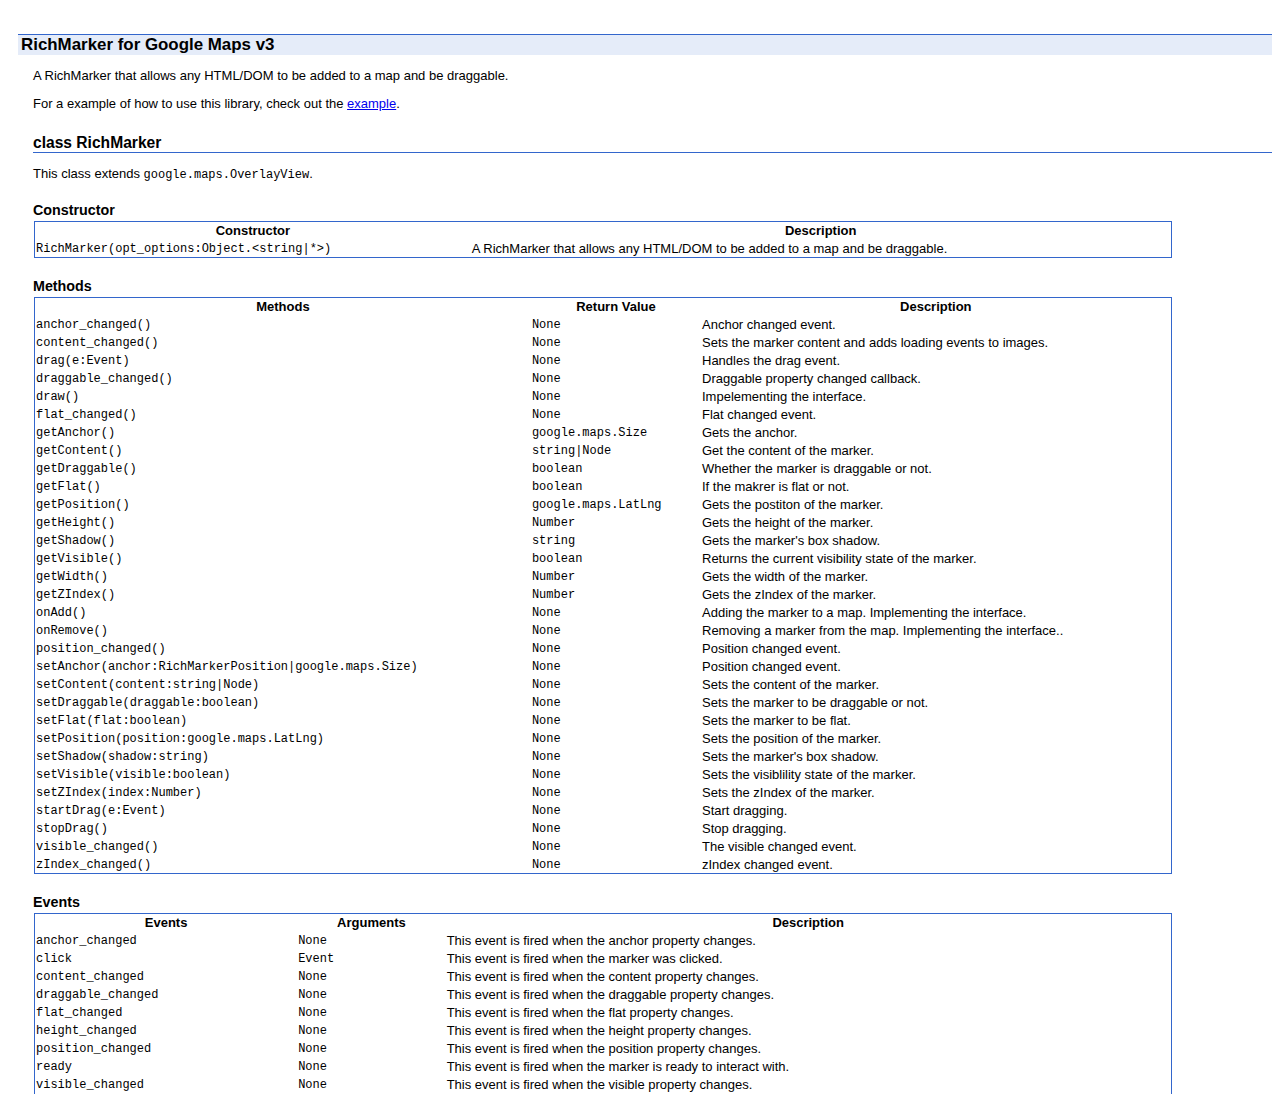
<file: lib/js-rich-marker/reference.html>
<!doctype html>
<html>
  <head>
    <meta charset="utf-8">
    <title>RichMarker for Google Maps v3 Reference</title>
    <style>
      body {
        font-family: arial, sans-serif;
        background-color: #fff;
        font-size: small;
        margin: 24px 8px 8px;
        color: #000;
      }
      h1, h2, h3, h4, h5 {
        font-weight: bold;
        margin-bottom: 0;
      }
      h2, h3, h4, h5 {
        margin-left: 25px;
      }
      h1 {
        font-size: 130%;
        margin: 2em 0 0 10px; 
        padding: 0 3px 0 3px;
        border-top: 1px solid;
        background-color: #e5ecf9;
        border-color: #3366CC;
      }
      h2 {
        font-size: 120%;
        margin-top: 1.5em;
        border-bottom: 1px solid;
        border-color: #3366CC;
      }
      h3 {
        font-size: 110%; 
        margin-top: 0.7em;
        position: relative;
        left: 0;
        top: 0.7em;
        z-index: 5; /*to avoid falling behind other elements due to lowered position*/
      }
      h4 {
        margin-top: .5em;
        font-size: 100%;
        font-weight: bold;
        position: relative;
        left: 0;
        top: 0.8em;
        z-index: 5; /*to avoid falling behind other elements due to lowered position*/
      }
      h5 {
        margin-top: 0.4em;
        font-size: 100%;
        font-weight: 100;
        font-style: italic;
        text-decoration: underline;
        position: relative;
        left: 0;
        top: 0.8em;
        z-index: 5; /*to avoid falling behind other elements due to lowered position*/
      }
      p {
        margin: 1em 0 0 25px;
        padding: 0;
      }
      table {
        border: 1px solid;
        border-color: #3366CC;
        border-spacing:0;
        margin: 1em 0 0 26px;
        border-collapse: collapse;
        clear: right;
      }
      pre {
        margin-left: 2em;
      }
      ol, ul {
        margin-left: 2em;
      }
    </style>

    <script>
      var _gaq = _gaq || [];
      _gaq.push(['_setAccount', 'UA-12846745-20']);
      _gaq.push(['_trackPageview']);

      (function() {
        var ga = document.createElement('script'); ga.type = 'text/javascript'; ga.async = true;
        ga.src = ('https:' === document.location.protocol ? 'https://ssl' : 'http://www') + '.google-analytics.com/ga.js';
        var s = document.getElementsByTagName('script')[0]; s.parentNode.insertBefore(ga, s);
      })();
    </script>
  </head>
  <body>
    <h1>RichMarker for Google Maps v3</h1>
    <p>A RichMarker that allows any HTML/DOM to be added to a map and be draggable.</p>
    <p>For a example of how to use this library, check out the <a
      href="examples/richmarker.html">example</a>.</p>
      <h2><a name="RichMarker"></a>class RichMarker</h2>
      <p>This class extends <code>google.maps.OverlayView</code>.</p>
        <h3>Constructor</h3>
        <table summary="class RichMarker - Constructor" width="90%">

          <tbody>
            <tr>
              <th>Constructor</th>
              <th>Description</th>
            </tr>
              <tr class="odd">
                <td><code>RichMarker(<span class="type">opt_options:Object.&lt;string|*&gt;</span>)</code></td>
                <td>A RichMarker that allows any HTML/DOM to be added to a map and be draggable.</td>
              </tr>
          </tbody>
        </table>

        <h3>Methods</h3>
        <table summary="class RichMarker - Methods" width="90%">
          <thead>
            <tr>
              <th>Methods</th>
              <th>Return&nbsp;Value</th>
              <th>Description</th>
            </tr>
          </thead>
          <tbody>
            <tr>
              <td><code>anchor_changed()</code></td>
              <td><code>None</code></td>
              <td>Anchor changed event.</td>
            </tr>
            <tr>
              <td><code>content_changed()</code></td>
              <td><code>None</code></td>
              <td>Sets the marker content and adds loading events to images.</td>
            </tr>
            <tr>
              <td><code>drag(<span class="type">e:Event</span>)</code></td>
              <td><code>None</code></td>
              <td>Handles the drag event.</td>
            </tr>
            <tr>
              <td><code>draggable_changed()</code></td>
              <td><code>None</code></td>
              <td>Draggable property changed callback.</td>
            </tr>
            <tr>
              <td><code>draw()</code></td>
              <td><code>None</code></td>
              <td>Impelementing the interface. </td>
            </tr>
            <tr>
              <td><code>flat_changed()</code></td>
              <td><code>None</code></td>
              <td>Flat changed event. </td>
            </tr>
            <tr>
              <td><code>getAnchor()</code></td>
              <td><code>google.maps.Size</code></td>
              <td>Gets the anchor.</td>
            </tr>
            <tr>
              <td><code>getContent()</code></td>
              <td><code>string|Node</code></td>
              <td>Get the content of the marker.</td>
            </tr>
            <tr>
              <td><code>getDraggable()</code></td>
              <td><code>boolean</code></td>
              <td> Whether the marker is draggable or not.</td>
            </tr>
             <tr>
              <td><code>getFlat()</code></td>
              <td><code>boolean</code></td>
              <td> If the makrer is flat or not.</td>
            </tr>
            <tr>
              <td><code>getPosition()</code></td>
              <td><code>google.maps.LatLng</code></td>
              <td>Gets the postiton of the marker.</td>
            </tr>
            <tr>
              <td><code>getHeight()</code></td>
              <td><code>Number</code></td>
              <td>Gets the height of the marker.</td>
            </tr>
            <tr>
              <td><code>getShadow()</code></td>
              <td><code>string</code></td>
              <td>Gets the marker's box shadow.</td>
            </tr>
            <tr>
              <td><code>getVisible()</code></td>
              <td><code>boolean</code></td>
              <td>Returns the current visibility state of the marker. </td>
            </tr>
            <tr>
              <td><code>getWidth()</code></td>
              <td><code>Number</code></td>
              <td>Gets the width of the marker.</td>
            </tr>
            <tr>
              <td><code>getZIndex()</code></td>
              <td><code>Number</code></td>
              <td>Gets the zIndex of the marker.</td>
            </tr>
            <tr>
              <td><code>onAdd()</code></td>
              <td><code>None</code></td>
              <td> Adding the marker to a map. Implementing the interface.</td>
            </tr>
            <tr>
              <td><code>onRemove()</code></td>
              <td><code>None</code></td>
              <td>Removing a marker from the map. Implementing the interface..</td>
            </tr>
            <tr>
              <td><code>position_changed()</code></td>
              <td><code>None</code></td>
              <td>Position changed event.</td>
            </tr>
            <tr>
              <td><code>setAnchor(<span class="type">anchor:RichMarkerPosition|google.maps.Size</span>)</code></td>
              <td><code>None</code></td>
              <td>Position changed event.</td>
            </tr>
            <tr>
              <td><code>setContent(<span class="type">content:string|Node</span>)</code></td>
              <td><code>None</code></td>
              <td> Sets the content of the marker.</td>
            </tr>
            <tr>
              <td><code>setDraggable(<span class="type">draggable:boolean</span>)</code></td>
              <td><code>None</code></td>
              <td>Sets the marker to be draggable or not.</td>
            </tr>
            <tr>
              <td><code>setFlat(<span class="type">flat:boolean</span>)</code></td>
              <td><code>None</code></td>
              <td>Sets the marker to be flat.</td>
            </tr>
            <tr>
              <td><code>setPosition(<span class="type">position:google.maps.LatLng</span>)</code></td>
              <td><code>None</code></td>
              <td>Sets the position of the marker.</td>
            </tr>
            <tr>
              <td><code>setShadow(<span class="type">shadow:string</span>)</code></td>
              <td><code>None</code></td>
              <td> Sets the marker's box shadow.</td>
            </tr>
            <tr>
              <td><code>setVisible(<span class="type">visible:boolean</span>)</code></td>
              <td><code>None</code></td>
              <td> Sets the visiblility state of the marker.</td>
            </tr>
           <tr>
              <td><code>setZIndex(<span class="type">index:Number</span>)</code></td>
              <td><code>None</code></td>
              <td>Sets the zIndex of the marker.</td>
             </tr>
             <tr>
              <td><code>startDrag(<span class="type">e:Event</span>)</code></td>
              <td><code>None</code></td>
              <td>Start dragging.</td>
            </tr>
            <tr>
              <td><code>stopDrag()</code></td>
              <td><code>None</code></td>
              <td>Stop dragging.</td>
            </tr>
             <tr>
              <td><code>visible_changed()</code></td>
              <td><code>None</code></td>
              <td> The visible changed event.</td>
            </tr>
            <tr>
              <td><code>zIndex_changed()</code></td>
              <td><code>None</code></td>
              <td>zIndex changed event.</td>
            </tr>
          </tbody>
        </table>

        <h3>Events</h3>
        <table summary="class RichMarker - Events" width="90%">
          <thead>
            <tr>
              <th>Events</th>
              <th>Arguments</th>
              <th>Description</th>
            </tr>
          </thead>
          <tbody>
            <tr>
              <td><code>anchor_changed</code></td>
              <td><code>None</code></td>
              <td>This event is fired when the anchor property changes.</td>
            </tr>
            <tr>
              <td><code>click</code></td>
              <td><code>Event</code></td>
              <td>This event is fired when the marker was clicked.</td>
            </tr>
            <tr>
              <td><code>content_changed</code></td>
              <td><code>None</code></td>
              <td>This event is fired when the content property changes.</td>
            </tr>
            <tr>
              <td><code>draggable_changed</code></td>
              <td><code>None</code></td>
              <td>This event is fired when the draggable property changes.</td>
            </tr>
            <tr>
              <td><code>flat_changed</code></td>
              <td><code>None</code></td>
              <td>This event is fired when the flat property changes.</td>
            </tr>
            <tr>
              <td><code>height_changed</code></td>
              <td><code>None</code></td>
              <td>This event is fired when the height property changes.</td>
            </tr>
            <tr>
              <td><code>position_changed</code></td>
              <td><code>None</code></td>
              <td>This event is fired when the position property changes.</td>
            </tr>
            <tr>
              <td><code>ready</code></td>
              <td><code>None</code></td>
              <td>This event is fired when the marker is ready to interact with.</td>
            </tr>
             <tr>
              <td><code>visible_changed</code></td>
              <td><code>None</code></td>
              <td>This event is fired when the visible property changes.</td>
            </tr>
            <tr>
              <td><code>width_changed</code></td>
              <td><code>None</code></td>
              <td>This event is fired when the width property changes.</td>
            </tr>
            <tr>
              <td><code>zIndex_changed</code></td>
              <td><code>None</code></td>
              <td>This event is fired when the zIndex property changes.</td>
            </tr>
          </tbody>
        </table>
  </body>
</html>
</file>
<file: lib/etlinefont-bower/style.css>
@font-face {
	font-family: 'et-line';
	src:url('fonts/et-line.eot');
	src:url('fonts/et-line.eot?#iefix') format('embedded-opentype'),
		url('fonts/et-line.woff') format('woff'),
		url('fonts/et-line.ttf') format('truetype'),
		url('fonts/et-line.svg#et-line') format('svg');
	font-weight: normal;
	font-style: normal;
}

/* Use the following CSS code if you want to use data attributes for inserting your icons */
[data-icon]:before {
	font-family: 'et-line';
	content: attr(data-icon);
	speak: none;
	font-weight: normal;
	font-variant: normal;
	text-transform: none;
	line-height: 1;
	-webkit-font-smoothing: antialiased;
	-moz-osx-font-smoothing: grayscale;
	display:inline-block;
}

/* Use the following CSS code if you want to have a class per icon */
/*
Instead of a list of all class selectors,
you can use the generic selector below, but it's slower:
[class*="icon-"] {
*/
.icon-mobile, .icon-laptop, .icon-desktop, .icon-tablet, .icon-phone, .icon-document, .icon-documents, .icon-search, .icon-clipboard, .icon-newspaper, .icon-notebook, .icon-book-open, .icon-browser, .icon-calendar, .icon-presentation, .icon-picture, .icon-pictures, .icon-video, .icon-camera, .icon-printer, .icon-toolbox, .icon-briefcase, .icon-wallet, .icon-gift, .icon-bargraph, .icon-grid, .icon-expand, .icon-focus, .icon-edit, .icon-adjustments, .icon-ribbon, .icon-hourglass, .icon-lock, .icon-megaphone, .icon-shield, .icon-trophy, .icon-flag, .icon-map, .icon-puzzle, .icon-basket, .icon-envelope, .icon-streetsign, .icon-telescope, .icon-gears, .icon-key, .icon-paperclip, .icon-attachment, .icon-pricetags, .icon-lightbulb, .icon-layers, .icon-pencil, .icon-tools, .icon-tools-2, .icon-scissors, .icon-paintbrush, .icon-magnifying-glass, .icon-circle-compass, .icon-linegraph, .icon-mic, .icon-strategy, .icon-beaker, .icon-caution, .icon-recycle, .icon-anchor, .icon-profile-male, .icon-profile-female, .icon-bike, .icon-wine, .icon-hotairballoon, .icon-globe, .icon-genius, .icon-map-pin, .icon-dial, .icon-chat, .icon-heart, .icon-cloud, .icon-upload, .icon-download, .icon-target, .icon-hazardous, .icon-piechart, .icon-speedometer, .icon-global, .icon-compass, .icon-lifesaver, .icon-clock, .icon-aperture, .icon-quote, .icon-scope, .icon-alarmclock, .icon-refresh, .icon-happy, .icon-sad, .icon-facebook, .icon-twitter, .icon-googleplus, .icon-rss, .icon-tumblr, .icon-linkedin, .icon-dribbble {
	font-family: 'et-line';
	speak: none;
	font-style: normal;
	font-weight: normal;
	font-variant: normal;
	text-transform: none;
	line-height: 1;
	-webkit-font-smoothing: antialiased;
	-moz-osx-font-smoothing: grayscale;
	display:inline-block;
}
.icon-mobile:before {
	content: "\e000";
}
.icon-laptop:before {
	content: "\e001";
}
.icon-desktop:before {
	content: "\e002";
}
.icon-tablet:before {
	content: "\e003";
}
.icon-phone:before {
	content: "\e004";
}
.icon-document:before {
	content: "\e005";
}
.icon-documents:before {
	content: "\e006";
}
.icon-search:before {
	content: "\e007";
}
.icon-clipboard:before {
	content: "\e008";
}
.icon-newspaper:before {
	content: "\e009";
}
.icon-notebook:before {
	content: "\e00a";
}
.icon-book-open:before {
	content: "\e00b";
}
.icon-browser:before {
	content: "\e00c";
}
.icon-calendar:before {
	content: "\e00d";
}
.icon-presentation:before {
	content: "\e00e";
}
.icon-picture:before {
	content: "\e00f";
}
.icon-pictures:before {
	content: "\e010";
}
.icon-video:before {
	content: "\e011";
}
.icon-camera:before {
	content: "\e012";
}
.icon-printer:before {
	content: "\e013";
}
.icon-toolbox:before {
	content: "\e014";
}
.icon-briefcase:before {
	content: "\e015";
}
.icon-wallet:before {
	content: "\e016";
}
.icon-gift:before {
	content: "\e017";
}
.icon-bargraph:before {
	content: "\e018";
}
.icon-grid:before {
	content: "\e019";
}
.icon-expand:before {
	content: "\e01a";
}
.icon-focus:before {
	content: "\e01b";
}
.icon-edit:before {
	content: "\e01c";
}
.icon-adjustments:before {
	content: "\e01d";
}
.icon-ribbon:before {
	content: "\e01e";
}
.icon-hourglass:before {
	content: "\e01f";
}
.icon-lock:before {
	content: "\e020";
}
.icon-megaphone:before {
	content: "\e021";
}
.icon-shield:before {
	content: "\e022";
}
.icon-trophy:before {
	content: "\e023";
}
.icon-flag:before {
	content: "\e024";
}
.icon-map:before {
	content: "\e025";
}
.icon-puzzle:before {
	content: "\e026";
}
.icon-basket:before {
	content: "\e027";
}
.icon-envelope:before {
	content: "\e028";
}
.icon-streetsign:before {
	content: "\e029";
}
.icon-telescope:before {
	content: "\e02a";
}
.icon-gears:before {
	content: "\e02b";
}
.icon-key:before {
	content: "\e02c";
}
.icon-paperclip:before {
	content: "\e02d";
}
.icon-attachment:before {
	content: "\e02e";
}
.icon-pricetags:before {
	content: "\e02f";
}
.icon-lightbulb:before {
	content: "\e030";
}
.icon-layers:before {
	content: "\e031";
}
.icon-pencil:before {
	content: "\e032";
}
.icon-tools:before {
	content: "\e033";
}
.icon-tools-2:before {
	content: "\e034";
}
.icon-scissors:before {
	content: "\e035";
}
.icon-paintbrush:before {
	content: "\e036";
}
.icon-magnifying-glass:before {
	content: "\e037";
}
.icon-circle-compass:before {
	content: "\e038";
}
.icon-linegraph:before {
	content: "\e039";
}
.icon-mic:before {
	content: "\e03a";
}
.icon-strategy:before {
	content: "\e03b";
}
.icon-beaker:before {
	content: "\e03c";
}
.icon-caution:before {
	content: "\e03d";
}
.icon-recycle:before {
	content: "\e03e";
}
.icon-anchor:before {
	content: "\e03f";
}
.icon-profile-male:before {
	content: "\e040";
}
.icon-profile-female:before {
	content: "\e041";
}
.icon-bike:before {
	content: "\e042";
}
.icon-wine:before {
	content: "\e043";
}
.icon-hotairballoon:before {
	content: "\e044";
}
.icon-globe:before {
	content: "\e045";
}
.icon-genius:before {
	content: "\e046";
}
.icon-map-pin:before {
	content: "\e047";
}
.icon-dial:before {
	content: "\e048";
}
.icon-chat:before {
	content: "\e049";
}
.icon-heart:before {
	content: "\e04a";
}
.icon-cloud:before {
	content: "\e04b";
}
.icon-upload:before {
	content: "\e04c";
}
.icon-download:before {
	content: "\e04d";
}
.icon-target:before {
	content: "\e04e";
}
.icon-hazardous:before {
	content: "\e04f";
}
.icon-piechart:before {
	content: "\e050";
}
.icon-speedometer:before {
	content: "\e051";
}
.icon-global:before {
	content: "\e052";
}
.icon-compass:before {
	content: "\e053";
}
.icon-lifesaver:before {
	content: "\e054";
}
.icon-clock:before {
	content: "\e055";
}
.icon-aperture:before {
	content: "\e056";
}
.icon-quote:before {
	content: "\e057";
}
.icon-scope:before {
	content: "\e058";
}
.icon-alarmclock:before {
	content: "\e059";
}
.icon-refresh:before {
	content: "\e05a";
}
.icon-happy:before {
	content: "\e05b";
}
.icon-sad:before {
	content: "\e05c";
}
.icon-facebook:before {
	content: "\e05d";
}
.icon-twitter:before {
	content: "\e05e";
}
.icon-googleplus:before {
	content: "\e05f";
}
.icon-rss:before {
	content: "\e060";
}
.icon-tumblr:before {
	content: "\e061";
}
.icon-linkedin:before {
	content: "\e062";
}
.icon-dribbble:before {
	content: "\e063";
}
</file>
<file: lib/OpenSans/openSans.css>
@font-face {
  font-family: 'Open Sans';
  font-style: normal;
  font-weight: 300;
  src: local('Open Sans Light'), local('OpenSans-Light'), url(1ORHCpsQm3Vp6mXoaTYnF5uFdDttMLvmWuJdhhgs.ttf) format('truetype');
}
@font-face {
  font-family: 'Open Sans';
  font-style: normal;
  font-weight: 400;
  src: local('Open Sans'), local('OpenSans'), url(KeOuBrn4kERxqtaUH3aCWcynf_cDxXwCLxiixG1c.ttf) format('truetype');
}
@font-face {
  font-family: 'Open Sans';
  font-style: normal;
  font-weight: 600;
  src: local('Open Sans Semibold'), local('OpenSans-Semibold'), url(_ySUJH_bn48VBG8sNSonF5uFdDttMLvmWuJdhhgs.ttf) format('truetype');
}
@font-face {
  font-family: 'Open Sans';
  font-style: normal;
  font-weight: 700;
  src: local('Open Sans Bold'), local('OpenSans-Bold'), url(702ZOKiLJc3WVjuplzInF5uFdDttMLvmWuJdhhgs.ttf) format('truetype');
}
@font-face {
  font-family: 'Open Sans';
  font-style: normal;
  font-weight: 800;
  src: local('Open Sans Extrabold'), local('OpenSans-Extrabold'), url(bV5DfGHOiMmvb1Xr-honF5uFdDttMLvmWuJdhhgs.ttf) format('truetype');
}
@font-face {
  font-family: 'Open Sans';
  font-style: italic;
  font-weight: 300;
  src: local('Open Sans Light Italic'), local('OpenSansLight-Italic'), url(iXeptR36kaC0GEAetxrfB31yxOzP-czbf6AAKCVo.ttf) format('truetype');
}
@font-face {
  font-family: 'Open Sans';
  font-style: italic;
  font-weight: 400;
  src: local('Open Sans Italic'), local('OpenSans-Italic'), url(JXh38I15wypJXxuGMBp0EAVxt0G0biEntp43Qt6E.ttf) format('truetype');
}
@font-face {
  font-family: 'Open Sans';
  font-style: italic;
  font-weight: 600;
  src: local('Open Sans Semibold Italic'), local('OpenSans-SemiboldItalic'), url(iXeptR36kaC0GEAetxi8cqLH4MEiSE0ROcU-qHOA.ttf) format('truetype');
}
@font-face {
  font-family: 'Open Sans';
  font-style: italic;
  font-weight: 700;
  src: local('Open Sans Bold Italic'), local('OpenSans-BoldItalic'), url(iXeptR36kaC0GEAetxp_TkvowlIOtbR7ePgFOpF4.ttf) format('truetype');
}
@font-face {
  font-family: 'Open Sans';
  font-style: italic;
  font-weight: 800;
  src: local('Open Sans Extrabold Italic'), local('OpenSans-ExtraboldItalic'), url(iXeptR36kaC0GEAetxlDMrAYtoOisqqMDW9M_Mqc.ttf) format('truetype');
}
</file>
<file: lib/ficon-finacial-money/flaticon.css>
@font-face {
	font-family: "Flaticon";
	src: url("flaticon.eot");
	src: url("flaticon.eot#iefix") format("embedded-opentype"),
	url("flaticon.woff") format("woff"),
	url("flaticon.ttf") format("truetype"),
	url("flaticon.svg") format("svg");
	font-weight: normal;
	font-style: normal;
}
[class^="flaticon-"]:before, [class*=" flaticon-"]:before,
[class^="flaticon-"]:after, [class*=" flaticon-"]:after {   
	font-family: Flaticon;
        font-size: 20px;
font-style: normal;
margin-left: 20px;
}.flaticon-abacus14:before {
	content: "\e000";
}
.flaticon-add185:before {
	content: "\e001";
}
.flaticon-archive34:before {
	content: "\e002";
}
.flaticon-archive35:before {
	content: "\e003";
}
.flaticon-ascending24:before {
	content: "\e004";
}
.flaticon-bank14:before {
	content: "\e005";
}
.flaticon-bars57:before {
	content: "\e006";
}
.flaticon-barscode3:before {
	content: "\e007";
}
.flaticon-bell45:before {
	content: "\e008";
}
.flaticon-broken44:before {
	content: "\e009";
}
.flaticon-businessman225:before {
	content: "\e00a";
}
.flaticon-businessman226:before {
	content: "\e00b";
}
.flaticon-businessman227:before {
	content: "\e00c";
}
.flaticon-businessman228:before {
	content: "\e00d";
}
.flaticon-businessman229:before {
	content: "\e00e";
}
.flaticon-businessman230:before {
	content: "\e00f";
}
.flaticon-businessman231:before {
	content: "\e010";
}
.flaticon-businessman232:before {
	content: "\e011";
}
.flaticon-businessmen33:before {
	content: "\e012";
}
.flaticon-businessmen34:before {
	content: "\e013";
}
.flaticon-calculator69:before {
	content: "\e014";
}
.flaticon-chair13:before {
	content: "\e015";
}
.flaticon-check53:before {
	content: "\e016";
}
.flaticon-circular271:before {
	content: "\e017";
}
.flaticon-clipboard98:before {
	content: "\e018";
}
.flaticon-communication9:before {
	content: "\e019";
}
.flaticon-credit96:before {
	content: "\e01a";
}
.flaticon-credit97:before {
	content: "\e01b";
}
.flaticon-cursor13:before {
	content: "\e01c";
}
.flaticon-day21:before {
	content: "\e01d";
}
.flaticon-diamond38:before {
	content: "\e01e";
}
.flaticon-dice18:before {
	content: "\e01f";
}
.flaticon-dollar166:before {
	content: "\e020";
}
.flaticon-dollar167:before {
	content: "\e021";
}
.flaticon-dollar168:before {
	content: "\e022";
}
.flaticon-dollar169:before {
	content: "\e023";
}
.flaticon-dollar170:before {
	content: "\e024";
}
.flaticon-dollar171:before {
	content: "\e025";
}
.flaticon-dollar172:before {
	content: "\e026";
}
.flaticon-dollar173:before {
	content: "\e027";
}
.flaticon-dollar174:before {
	content: "\e028";
}
.flaticon-dollar175:before {
	content: "\e029";
}
.flaticon-dollar176:before {
	content: "\e02a";
}
.flaticon-dollar177:before {
	content: "\e02b";
}
.flaticon-dollars44:before {
	content: "\e02c";
}
.flaticon-dollars45:before {
	content: "\e02d";
}
.flaticon-dollars46:before {
	content: "\e02e";
}
.flaticon-dollars47:before {
	content: "\e02f";
}
.flaticon-dollars48:before {
	content: "\e030";
}
.flaticon-down117:before {
	content: "\e031";
}
.flaticon-email106:before {
	content: "\e032";
}
.flaticon-euro61:before {
	content: "\e033";
}
.flaticon-euro62:before {
	content: "\e034";
}
.flaticon-euro63:before {
	content: "\e035";
}
.flaticon-euro64:before {
	content: "\e036";
}
.flaticon-euro65:before {
	content: "\e037";
}
.flaticon-euro66:before {
	content: "\e038";
}
.flaticon-euro67:before {
	content: "\e039";
}
.flaticon-euro68:before {
	content: "\e03a";
}
.flaticon-euro69:before {
	content: "\e03b";
}
.flaticon-euro70:before {
	content: "\e03c";
}
.flaticon-euro71:before {
	content: "\e03d";
}
.flaticon-euros1:before {
	content: "\e03e";
}
.flaticon-eyeglasses23:before {
	content: "\e03f";
}
.flaticon-fax5:before {
	content: "\e040";
}
.flaticon-feminine8:before {
	content: "\e041";
}
.flaticon-file94:before {
	content: "\e042";
}
.flaticon-finances1:before {
	content: "\e043";
}
.flaticon-finances:before {
	content: "\e044";
}
.flaticon-folder214:before {
	content: "\e045";
}
.flaticon-global40:before {
	content: "\e046";
}
.flaticon-global41:before {
	content: "\e047";
}
.flaticon-gold6:before {
	content: "\e048";
}
.flaticon-hot73:before {
	content: "\e049";
}
.flaticon-key172:before {
	content: "\e04a";
}
.flaticon-laptop118:before {
	content: "\e04b";
}
.flaticon-legal12:before {
	content: "\e04c";
}
.flaticon-less14:before {
	content: "\e04d";
}
.flaticon-lightbulb53:before {
	content: "\e04e";
}
.flaticon-locked56:before {
	content: "\e04f";
}
.flaticon-money130:before {
	content: "\e050";
}
.flaticon-more21:before {
	content: "\e051";
}
.flaticon-new101:before {
	content: "\e052";
}
.flaticon-note48:before {
	content: "\e053";
}
.flaticon-note49:before {
	content: "\e054";
}
.flaticon-objective:before {
	content: "\e055";
}
.flaticon-paper134:before {
	content: "\e056";
}
.flaticon-paperclip26:before {
	content: "\e057";
}
.flaticon-pen67:before {
	content: "\e058";
}
.flaticon-pen68:before {
	content: "\e059";
}
.flaticon-pen69:before {
	content: "\e05a";
}
.flaticon-pencil109:before {
	content: "\e05b";
}
.flaticon-personal33:before {
	content: "\e05c";
}
.flaticon-phone369:before {
	content: "\e05d";
}
.flaticon-piggy11:before {
	content: "\e05e";
}
.flaticon-pin54:before {
	content: "\e05f";
}
.flaticon-pound20:before {
	content: "\e060";
}
.flaticon-pound21:before {
	content: "\e061";
}
.flaticon-pound22:before {
	content: "\e062";
}
.flaticon-pound23:before {
	content: "\e063";
}
.flaticon-pound24:before {
	content: "\e064";
}
.flaticon-pounds23:before {
	content: "\e065";
}
.flaticon-pounds24:before {
	content: "\e066";
}
.flaticon-pounds25:before {
	content: "\e067";
}
.flaticon-pounds26:before {
	content: "\e068";
}
.flaticon-pounds27:before {
	content: "\e069";
}
.flaticon-print41:before {
	content: "\e06a";
}
.flaticon-protected9:before {
	content: "\e06b";
}
.flaticon-quit3:before {
	content: "\e06c";
}
.flaticon-real10:before {
	content: "\e06d";
}
.flaticon-real11:before {
	content: "\e06e";
}
.flaticon-recognition6:before {
	content: "\e06f";
}
.flaticon-royalties:before {
	content: "\e070";
}
.flaticon-ruler24:before {
	content: "\e071";
}
.flaticon-safe23:before {
	content: "\e072";
}
.flaticon-scale19:before {
	content: "\e073";
}
.flaticon-scissor11:before {
	content: "\e074";
}
.flaticon-search99:before {
	content: "\e075";
}
.flaticon-settings48:before {
	content: "\e076";
}
.flaticon-stamp11:before {
	content: "\e077";
}
.flaticon-star173:before {
	content: "\e078";
}
.flaticon-thumb52:before {
	content: "\e079";
}
.flaticon-unlock37:before {
	content: "\e07a";
}
.flaticon-unlocked42:before {
	content: "\e07b";
}
.flaticon-up175:before {
	content: "\e07c";
}
.flaticon-verified19:before {
	content: "\e07d";
}
.flaticon-wallet33:before {
	content: "\e07e";
}
.flaticon-woman125:before {
	content: "\e07f";
}
.flaticon-writing25:before {
	content: "\e080";
}
.flaticon-yen33:before {
	content: "\e081";
}
.flaticon-yen34:before {
	content: "\e082";
}
.flaticon-yen35:before {
	content: "\e083";
}
.flaticon-yen36:before {
	content: "\e084";
}
.flaticon-yen37:before {
	content: "\e085";
}
.flaticon-yen38:before {
	content: "\e086";
}
.flaticon-yen39:before {
	content: "\e087";
}
.flaticon-yen40:before {
	content: "\e088";
}
.flaticon-yens5:before {
	content: "\e089";
}
.flaticon-yens6:before {
	content: "\e08a";
}
.flaticon-yens7:before {
	content: "\e08b";
}
</file>
<file: css/app.css>
.nav, .pagination, .carousel, .panel-title a {
    cursor: pointer;
}

body {
    background-color: #fff;
}

* {
    font-family: 'Open Sans', sans-serif;
}

.line h3, .line-bottom h1, .line-bottom span {
    color: #fff;
}

div h3 span {
    color: #FFF;
    font-size: 14px;
}

div span {
    font-weight: 200;
}

h1 {
    font-weight: 200;
}

.login-header {
  background: #1659bf;
  background: linear-gradient(45deg, #454545 5%, #454545 99%);
}
.login_box a {
  color: #ff4e4e;
}
.login_box a:hover {
  color: #ff4e4e;
}

.login_box .box-message{
    color: #ffffff;
    background-color: #1659bf;
    padding: 20px;
    text-align: left;
    margin-bottom: 30px;
    margin: 0 10px 30px 10px;
}

.login_box {
    min-width: 390px;
    width: 35%;
    position: absolute;
    top: 15%;
    left: 32.5%;
    border: 2px solid #1659bf;
}

@media (max-width: 767px) {
    .login_box {
        min-width: initial;
        margin: 0 auto;
        width: 100%;
        height: 80%;
        position: absolute;
        top: 0%;
        left: 0%;
        -webkit-box-shadow: 0px 0px 8px 0px rgba(50, 50, 50, 0.54);
        -moz-box-shadow: 0px 0px 8px 0px rgba(50, 50, 50, 0.54);
        box-shadow: 0px 0px 8px 0px rgba(50, 50, 50, 0.54);
        border: none;
    }
    .form-control-custom{
      margin-bottom: 25px !important;
    }
}

.image-circle {
    border-radius: 50%;
    width: 200px;
    height: 200px;
    border: 4px solid #FFF;
    margin: 10px;
    margin-top: 12px;
    margin-left: 9px;
}

.follow {
    background-color: #1659bf;
    height: 80px;
    cursor: pointer;
}

.follow:hover {
    background-color: #F22F26;
    height: 80px;
    cursor: pointer;
}

.login_control {
    background-color: #FFF;
    padding: 10px;
    margin-bottom: 30px;
}

.control {
    color: #000;
    margin: 10px;
}

.label {
    color: #EB4F26;
    font-size: 18px;
    font-weight: 500;
}

.form-control-custom {
    color: #555 !important;
    font-size: 20px;
    border: none;
    line-height: 25px;
    padding-left: 10px;
    border-bottom: 2px solid #CCC;
    margin-bottom: 30px;
    outline: none;
    -webkit-box-shadow: none !important;
    -moz-box-shadow: none !important;
    box-shadow: none !important;
    padding-bottom: 10px;
    border-radius: 0;
}

.form-control-custom:focus {
    border-radius: 0px;
    border-bottom: 2px solid #454545;
    outline: none;
    -webkit-box-shadow: none !important;
    -moz-box-shadow: none !important;
    box-shadow: none !important;
}

.btn-orange {
    color: #fff;
    background-color: #454545;
    border-radius: 0px;
    margin: 5px;
    padding: 5px;
    width: 150px;
    font-size: 20px;
    font-weight: inherit;

}

.login_box .btn-orange {
    height: 55px;
}

.login_box h3 {
    color: #fff;
}

.btn-orange:hover {
    background-color: #ff4e4e; /*#108C81;*/
    border-radius: 0px;
    margin: 5px;
    padding: 5px;
    width: 150px;
    font-size: 20px;
    font-weight: inherit;
    color: #FFF !important;
}

.line {
    border-bottom: 2px solid #454545;
    margin-bottom: 10px;
}

.line-bottom {
    margin-bottom: 10px;
    border-bottom: 2px solid #1659bf;
}

.outter {
    padding: 0px;
    border: 1px solid rgba(255, 255, 255, 0.29);
    border-radius: 50%;
    width: 225px;
    height: 225px;
}

.outter img {
    background-color: #fff;
}

h1.page-header {
    margin-top: -5px;
}

.sidebar {
    padding-left: 0;
    z-index: 9999;
}

.footer {
    width: 100%;
}

:focus {
    outline: none;
}

.side-menu {
    position: relative;
    width: 100%;
    height: 100%;
    background-color: #f8f8f8;
    border-right: 1px solid #e7e7e7;
}

.side-menu .navbar {
    border: none;
}

.side-menu .navbar-header {
    width: 100%;
    border-bottom: 1px solid #e7e7e7;
}

.side-menu .navbar-nav .active a {
    background-color: #454545;
    color: #fff !important;
    margin-right: -1px;
    border-right: 5px solid #454545;
}

.side-menu .navbar-nav .active a:hover {
    background-color: #454545;
    color: #fff !important;
    margin-right: -1px;
    border-right: 5px solid #454545;
}

.side-menu .navbar-nav li {
    display: block;
    width: 100%;
    border-bottom: 1px solid #e7e7e7;
}

.side-menu .navbar-nav li:hover {
    border-bottom: 1px solid #454545;
}

.side-menu .navbar-nav li a {
    padding: 15px;
}

.side-menu .navbar-nav li a .glyphicon {
    padding-right: 10px;
}

.side-menu #dropdown {
    border: 0;
    margin-bottom: 0;
    border-radius: 0;
    background-color: transparent;
    box-shadow: none;
}

.side-menu #dropdown .caret {
    float: right;
    margin: 9px 5px 0;
}

.side-menu #dropdown .indicator {
    float: right;
}

.side-menu #dropdown > a {
    border-bottom: 1px solid #e7e7e7;
}

.side-menu #dropdown .panel-body {
    padding: 0;
    background-color: #f3f3f3;
}

.side-menu #dropdown .panel-body .navbar-nav {
    width: 100%;
}

.side-menu #dropdown .panel-body .navbar-nav li {
    padding-left: 15px;
    border-bottom: 1px solid #e7e7e7;
}

.side-menu #dropdown .panel-body .navbar-nav li:last-child {
    border-bottom: none;
}

.side-menu #dropdown .panel-body .panel > a {
    margin-left: -20px;
    padding-left: 35px;
}

.side-menu #dropdown .panel-body .panel-body {
    margin-left: -15px;
}

.side-menu #dropdown .panel-body .panel-body li {
    padding-left: 30px;
}

.side-menu #dropdown .panel-body .panel-body li:last-child {
    border-bottom: 1px solid #e7e7e7;
}

.side-menu #search-trigger {
    background-color: #f3f3f3;
    border: 0;
    border-radius: 0;
    position: absolute;
    top: 0;
    right: 0;
    padding: 15px 18px;
}

.side-menu .brand-name-wrapper {
    min-height: 50px;
}

.side-menu .brand-name-wrapper .navbar-brand {
    display: block;
}

.side-menu #search {
    position: relative;
    z-index: 1000;
}

.side-menu #search .panel-body {
    padding: 0;
}

.side-menu #search .panel-body .navbar-form {
    padding: 0;
    padding-right: 50px;
    width: 100%;
    margin: 0;
    position: relative;
    border-top: 1px solid #e7e7e7;
}

.side-menu #search .panel-body .navbar-form .form-group {
    width: 100%;
    position: relative;
}

.side-menu #search .panel-body .navbar-form input {
    border: 0;
    border-radius: 0;
    box-shadow: none;
    width: 100%;
    height: 50px;
}

.side-menu #search .panel-body .navbar-form .btn {
    position: absolute;
    right: 0;
    top: 0;
    border: 0;
    border-radius: 0;
    background-color: #f3f3f3;
    padding: 15px 18px;
}


/* Main body section */

.side-body {
    margin-left: 310px;
}


/* small screen */

@media (max-width: 768px) {
    .side-menu {
        position: relative;
        width: 100%;
        height: 0;
        border-right: 0;
    }
    .side-menu .navbar {
        z-index: 999;
        position: relative;
        height: 0;
        min-height: 0;
        background-color: none !important;
        border-color: none !important;
    }
    .side-menu .brand-name-wrapper .navbar-brand {
        display: inline-block;
    }
    /* Slide in animation */
    @-moz-keyframes slidein {
        0% {
            left: -300px;
        }
        100% {
            left: 10px;
        }
    }
    @-webkit-keyframes slidein {
        0% {
            left: -300px;
        }
        100% {
            left: 10px;
        }
    }
    @keyframes slidein {
        0% {
            left: -300px;
        }
        100% {
            left: 10px;
        }
    }
    @-moz-keyframes slideout {
        0% {
            left: 0;
        }
        100% {
            left: -300px;
        }
    }
    @-webkit-keyframes slideout {
        0% {
            left: 0;
        }
        100% {
            left: -300px;
        }
    }
    @keyframes slideout {
        0% {
            left: 0;
        }
        100% {
            left: -300px;
        }
    }
    /* Slide side menu*/
    /* Add .absolute-wrapper.slide-in for scrollable menu -> see top comment */
    .side-menu-container > .navbar-nav.slide-in {
        -moz-animation: slidein 300ms forwards;
        -o-animation: slidein 300ms forwards;
        -webkit-animation: slidein 300ms forwards;
        animation: slidein 300ms forwards;
        -webkit-transform-style: preserve-3d;
        transform-style: preserve-3d;
        display: block;
        position: absolute;
        width: 100%;
    }
    .side-menu-container > .navbar-nav {
        /* Add position:absolute for scrollable menu -> see top comment */
        position: absolute;
        margin-top: 0;
        height: auto;
        border-right: 1px solid #e7e7e7;
        background-color: #f8f8f8;
        -moz-animation: slideout 300ms forwards;
        -o-animation: slideout 300ms forwards;
        -webkit-animation: slideout 300ms forwards;
        animation: slideout 300ms forwards;
        -webkit-transform-style: preserve-3d;
        transform-style: preserve-3d;
    }
    @-moz-keyframes bodyslidein {
        0% {
            left: 0;
        }
        100% {
            left: 300px;
        }
    }
    @-webkit-keyframes bodyslidein {
        0% {
            left: 0;
        }
        100% {
            left: 300px;
        }
    }
    @keyframes bodyslidein {
        0% {
            left: 0;
        }
        100% {
            left: 300px;
        }
    }
    @-moz-keyframes bodyslideout {
        0% {
            left: 300px;
        }
        100% {
            left: 0;
        }
    }
    @-webkit-keyframes bodyslideout {
        0% {
            left: 300px;
        }
        100% {
            left: 0;
        }
    }
    @keyframes bodyslideout {
        0% {
            left: 300px;
        }
        100% {
            left: 0;
        }
    }
    /* Slide side body*/
    .side-body {
        margin-left: 5px;
        margin-top: 70px;
        position: relative;
        -moz-animation: bodyslideout 300ms forwards;
        -o-animation: bodyslideout 300ms forwards;
        -webkit-animation: bodyslideout 300ms forwards;
        animation: bodyslideout 300ms forwards;
        -webkit-transform-style: preserve-3d;
        transform-style: preserve-3d;
    }
    .body-slide-in {
        -moz-animation: bodyslidein 300ms forwards;
        -o-animation: bodyslidein 300ms forwards;
        -webkit-animation: bodyslidein 300ms forwards;
        animation: bodyslidein 300ms forwards;
        -webkit-transform-style: preserve-3d;
        transform-style: preserve-3d;
    }
    /* Hamburger */
    .navbar-toggle-sidebar {
        border: 0;
        float: left;
        padding: 18px;
        margin: 0;
        border-radius: 0;
        background-color: #454545;
        color: #fff;
        font-size: 16px;
    }
    /* Search */
    #search .panel-body .navbar-form {
        border-bottom: 0;
    }
    #search .panel-body .navbar-form .form-group {
        margin: 0;
    }
    .side-menu .navbar-header {
        /* this is probably redundant */
        position: fixed;
        z-index: 3;
        background-color: #f8f8f8;
    }
    /* Dropdown tweek */
    #dropdown .panel-body .navbar-nav {
        margin: 0;
    }
}

.side-menu-container .navbar-nav li a {
    color: #454545;
}

li a span {
    font-size: normal;
}

.side-menu-container .navbar-nav li a {
    font-size: normal;
}

.side-menu-container .navbar-nav li:hover {
    background-color: #454545 !important;
}

.side-menu-container .navbar-nav li:hover a {
    color: #FFFFFF;
}

.btn-custom {
    background-color: #fff;
    border: 2px solid #fff;
    border-radius: 0;
    color: #454545;
    outline: none !important;
}

.btn-custom:hover {
    border: 2px solid #fff;
    background-color: transparent;
    color: #fff;
}

.form-control-search {
    border: none;
    border-radius: 0;
    color: #454545;
}

.panel-custom {
    border-radius: 0;
    border-width: 0px;
    box-shadow: 0px 0px 5px rgba(0, 0, 0, 0.3);
    border: 0;
    background-color: transparent;
}

.panel-custom .panel-heading {
    color: #fff;
    background-color: #1659bf;
    border-color: #1659bf;
    border-bottom: 5px solid #ff4e4e;
    border-radius: 0;
    height: 50px;
    font-size: 20px;
}

.panel-custom .panel-heading i {
    font-size: 25px;
}

.navbar-default .navbar-nav>.active>a:focus {
    color: #fff;
    background-color: #454545;
    outline: none;
}

.navbar-default .navbar-toggle:focus, .navbar-default .navbar-toggle:hover {
    background-color: #454545;
}

.truncate {
    white-space: nowrap;
    overflow: hidden;
    text-overflow: ellipsis;
}

a.list-group-item, button.list-group-item {
    color: #454545;
}

.list-group-item, .list-group-item:last-child, .list-group-item:first-child {
    border: none !important;
    border-radius: 0px;
}

a.list-group-item:focus, a.list-group-item:hover, button.list-group-item:focus, button.list-group-item:hover {
    background-color: #454545;
    color: #fff;
}

button.list-group-item:focus {
    background-color: inherit;
    color: inherit;
}

.badge-success {
    background-color: #5CB85C;
}

.list-group-item.active>.badge, .nav-pills>.active>a>.badge {
    color: #5CB85C;
    background-color: #5CB85C;
}

.list-group-item.active, .list-group-item.active:focus, .list-group-item.active:hover {
    z-index: 2;
    color: #fff;
    background-color: #454545;
    border-color: #337ab7;
}

.navbar-toggle-sidebar {
    border: 0;
    float: left;
    padding: 18px;
    margin: 0;
    border-radius: 0;
    background-color: #454545;
    color: #fff;
    font-size: 16px;
}

.nav.navbar-nav.navbar-left.logo {
    max-width: 58px;
    margin-left: 10px;
}

.navbar-form {
    margin-top: 12px;
}


/* dashboards */

.kpi {
    /*border-top: 1px solid #ccc;*/
    /*border-bottom: 1px solid #ccc;*/
    position: relative;
    /*float: left !important;*/
    padding: 0.5em;
    margin: 0.5em;
    min-width: 200px;
}

.kpi h5 {
    margin-top: 0;
}

.kpi h1 {
    margin: 0.5em 0 0 0;
    text-align: right;
    color: #000;
}

.kpi-separator {
    border-right: 1px solid #ccc;
}

.ui-grid-cell.warning, .ui-grid-cell.success, .ui-grid-cell.danger {
    color: #FFF !important;
}

.ui-grid-cell.warning, span.warning, div.warning {
    background-color: #fdb45c !important;
}

.ui-grid-cell.success, span.success, div.success {
    background-color: #46bfbd !important;
}

.ui-grid-cell.danger, span.danger, div.danger {
    background-color: #f7464a !important;
}

.ui-grid-cell.attention, span.attention, div.attention {
    background-color: #727272 !important;
    color: #FFF !important;
}

.ui-grid-cell-contents div{
    float: left;
    height: 20px;
    cursor: pointer;
    text-align: center;
}

.kpi .success {
    color: #46bfbd !important;
}

.kpi .warning {
    color: #fdb45c !important;
}

.kpi .danger {
    color: #f7464a !important;
}

.angular-google-map-container {
    height: 400px;
}

.angular-grid {
    height: 250px;
    margin-bottom: 10px;
}

.side-menu .navbar-default{
	background-color: #e7e7e7 !important;
}

#footer-body .navbar-nav>li>a{
    color: #FFF;
}

.menufilho li a{
    padding-left: 40px !important;
    background-color: #FFFFFF !important;
    color: #333333 !important;
    font-size:12px ;

}

.menufilho li a:hover{
    background-color: #454545 !important;
    color: #FFFFFF !important;
}

.navbar {
 margin-bottom: 0;
}

div.content {
    margin-top: 20px;
}
</file>
<file: lib/angular-chart.js/dist/angular-chart.min.css>
.bar-legend,.chart-legend,.doughnut-legend,.line-legend,.pie-legend,.polararea-legend,.radar-legend{list-style-type:none;margin-top:5px;text-align:center;-webkit-padding-start:0;-moz-padding-start:0;padding-left:0}.bar-legend li,.chart-legend li,.doughnut-legend li,.line-legend li,.pie-legend li,.polararea-legend li,.radar-legend li{display:inline-block;white-space:nowrap;position:relative;margin-bottom:4px;border-radius:5px;padding:2px 8px 2px 28px;font-size:smaller;cursor:default}.bar-legend li span,.chart-legend li span,.doughnut-legend li span,.line-legend li span,.pie-legend li span,.polararea-legend li span,.radar-legend li span{display:block;position:absolute;left:0;top:0;width:20px;height:20px;border-radius:5px}
/*# sourceMappingURL=angular-chart.min.css.map */
</file>
<file: lib/angular-ui-grid/ui-grid.min.css>
/*!
 * ui-grid - v3.2.11 - 2017-03-28
 * Copyright (c) 2017 ; License: MIT 
 */#ui-grid-twbs #ui-grid-twbs .form-horizontal .form-group:before,#ui-grid-twbs #ui-grid-twbs .form-horizontal .form-group:after,#ui-grid-twbs #ui-grid-twbs .btn-toolbar:before,#ui-grid-twbs #ui-grid-twbs .btn-toolbar:after,#ui-grid-twbs #ui-grid-twbs .btn-group-vertical>.btn-group:before,#ui-grid-twbs #ui-grid-twbs .btn-group-vertical>.btn-group:after{content:" ";display:table}#ui-grid-twbs #ui-grid-twbs .form-horizontal .form-group:after,#ui-grid-twbs #ui-grid-twbs .btn-toolbar:after,#ui-grid-twbs #ui-grid-twbs .btn-group-vertical>.btn-group:after{clear:both}.ui-grid{border:1px solid #d4d4d4;box-sizing:content-box;-webkit-border-radius:0;-moz-border-radius:0;border-radius:0;-webkit-transform:translateZ(0);-moz-transform:translateZ(0);-o-transform:translateZ(0);-ms-transform:translateZ(0);transform:translateZ(0)}.ui-grid-vertical-bar{position:absolute;right:0;width:0}.ui-grid-header-cell:not(:last-child) .ui-grid-vertical-bar,.ui-grid-cell:not(:last-child) .ui-grid-vertical-bar{width:1px}.ui-grid-scrollbar-placeholder{background-color:transparent}.ui-grid-header-cell:not(:last-child) .ui-grid-vertical-bar{background-color:#d4d4d4}.ui-grid-cell:not(:last-child) .ui-grid-vertical-bar{background-color:#d4d4d4}.ui-grid-header-cell:last-child .ui-grid-vertical-bar{right:-1px;width:1px;background-color:#d4d4d4}.ui-grid-clearfix:before,.ui-grid-clearfix:after{content:"";display:table}.ui-grid-clearfix:after{clear:both}.ui-grid-invisible{visibility:hidden}.ui-grid-contents-wrapper{position:relative;height:100%;width:100%}.ui-grid-sr-only{position:absolute;width:1px;height:1px;margin:-1px;padding:0;overflow:hidden;clip:rect(0, 0, 0, 0);border:0}.ui-grid-top-panel-background{background:#f3f3f3;background:-webkit-gradient(linear, left bottom, left top, color-stop(0, #eee), color-stop(1, #fff));background:-ms-linear-gradient(bottom, #eee, #fff);background:-moz-linear-gradient(center bottom, #eee 0, #fff 100%);background:-o-linear-gradient(#fff, #eee);filter:progid:DXImageTransform.Microsoft.gradient(startColorstr='#ffffff', endColorstr='#eeeeee', GradientType=0)}.ui-grid-header{border-bottom:1px solid #d4d4d4;box-sizing:border-box}.ui-grid-top-panel{position:relative;overflow:hidden;font-weight:bold;background:#f3f3f3;background:-webkit-gradient(linear, left bottom, left top, color-stop(0, #eee), color-stop(1, #fff));background:-ms-linear-gradient(bottom, #eee, #fff);background:-moz-linear-gradient(center bottom, #eee 0, #fff 100%);background:-o-linear-gradient(#fff, #eee);filter:progid:DXImageTransform.Microsoft.gradient(startColorstr='#ffffff', endColorstr='#eeeeee', GradientType=0);-webkit-border-top-right-radius:-1px;-webkit-border-bottom-right-radius:0;-webkit-border-bottom-left-radius:0;-webkit-border-top-left-radius:-1px;-moz-border-radius-topright:-1px;-moz-border-radius-bottomright:0;-moz-border-radius-bottomleft:0;-moz-border-radius-topleft:-1px;border-top-right-radius:-1px;border-bottom-right-radius:0;border-bottom-left-radius:0;border-top-left-radius:-1px;-moz-background-clip:padding-box;-webkit-background-clip:padding-box;background-clip:padding-box}.ui-grid-header-viewport{overflow:hidden}.ui-grid-header-canvas:before,.ui-grid-header-canvas:after{content:"";display:table;line-height:0}.ui-grid-header-canvas:after{clear:both}.ui-grid-header-cell-wrapper{position:relative;display:table;box-sizing:border-box;height:100%}.ui-grid-header-cell-row{display:table-row;position:relative}.ui-grid-header-cell{position:relative;box-sizing:border-box;background-color:inherit;border-right:1px solid;border-color:#d4d4d4;display:table-cell;-webkit-user-select:none;-moz-user-select:none;-ms-user-select:none;user-select:none;width:0}.ui-grid-header-cell:last-child{border-right:0}.ui-grid-header-cell .sortable{cursor:pointer}.ui-grid-header-cell .ui-grid-sort-priority-number{margin-left:-8px}.ui-grid-header .ui-grid-vertical-bar{top:0;bottom:0}.ui-grid-column-menu-button{position:absolute;right:1px;top:0}.ui-grid-column-menu-button .ui-grid-icon-angle-down{vertical-align:sub}.ui-grid-column-menu-button-last-col{margin-right:25px}.ui-grid-column-menu{position:absolute}.ui-grid-column-menu .ui-grid-menu .ui-grid-menu-mid.ng-hide-add,.ui-grid-column-menu .ui-grid-menu .ui-grid-menu-mid.ng-hide-remove{-webkit-transition:all .05s linear;-moz-transition:all .05s linear;-o-transition:all .05s linear;transition:all .05s linear;display:block !important}.ui-grid-column-menu .ui-grid-menu .ui-grid-menu-mid.ng-hide-add.ng-hide-add-active,.ui-grid-column-menu .ui-grid-menu .ui-grid-menu-mid.ng-hide-remove{-webkit-transform:translateY(-100%);-moz-transform:translateY(-100%);-o-transform:translateY(-100%);-ms-transform:translateY(-100%);transform:translateY(-100%)}.ui-grid-column-menu .ui-grid-menu .ui-grid-menu-mid.ng-hide-add,.ui-grid-column-menu .ui-grid-menu .ui-grid-menu-mid.ng-hide-remove.ng-hide-remove-active{-webkit-transform:translateY(0);-moz-transform:translateY(0);-o-transform:translateY(0);-ms-transform:translateY(0);transform:translateY(0)}.ui-grid-menu-button .ui-grid-menu .ui-grid-menu-mid.ng-hide-add,.ui-grid-menu-button .ui-grid-menu .ui-grid-menu-mid.ng-hide-remove{-webkit-transition:all .05s linear;-moz-transition:all .05s linear;-o-transition:all .05s linear;transition:all .05s linear;display:block !important}.ui-grid-menu-button .ui-grid-menu .ui-grid-menu-mid.ng-hide-add.ng-hide-add-active,.ui-grid-menu-button .ui-grid-menu .ui-grid-menu-mid.ng-hide-remove{-webkit-transform:translateY(-100%);-moz-transform:translateY(-100%);-o-transform:translateY(-100%);-ms-transform:translateY(-100%);transform:translateY(-100%)}.ui-grid-menu-button .ui-grid-menu .ui-grid-menu-mid.ng-hide-add,.ui-grid-menu-button .ui-grid-menu .ui-grid-menu-mid.ng-hide-remove.ng-hide-remove-active{-webkit-transform:translateY(0);-moz-transform:translateY(0);-o-transform:translateY(0);-ms-transform:translateY(0);transform:translateY(0)}.ui-grid-filter-container{padding:4px 10px;position:relative}.ui-grid-filter-container .ui-grid-filter-button{position:absolute;top:0;bottom:0;right:0}.ui-grid-filter-container .ui-grid-filter-button [class^="ui-grid-icon"]{position:absolute;top:50%;line-height:32px;margin-top:-16px;right:10px;opacity:.66}.ui-grid-filter-container .ui-grid-filter-button [class^="ui-grid-icon"]:hover{opacity:1}.ui-grid-filter-container .ui-grid-filter-button-select{position:absolute;top:0;bottom:0;right:0}.ui-grid-filter-container .ui-grid-filter-button-select [class^="ui-grid-icon"]{position:absolute;top:50%;line-height:32px;margin-top:-16px;right:0;opacity:.66}.ui-grid-filter-container .ui-grid-filter-button-select [class^="ui-grid-icon"]:hover{opacity:1}input[type="text"].ui-grid-filter-input{padding:0;margin:0;border:0;width:100%;border:1px solid #d4d4d4;-webkit-border-top-right-radius:0;-webkit-border-bottom-right-radius:0;-webkit-border-bottom-left-radius:0;-webkit-border-top-left-radius:0;-moz-border-radius-topright:0;-moz-border-radius-bottomright:0;-moz-border-radius-bottomleft:0;-moz-border-radius-topleft:0;border-top-right-radius:0;border-bottom-right-radius:0;border-bottom-left-radius:0;border-top-left-radius:0;-moz-background-clip:padding-box;-webkit-background-clip:padding-box;background-clip:padding-box}input[type="text"].ui-grid-filter-input:hover{border:1px solid #d4d4d4}select.ui-grid-filter-select{padding:0;margin:0;border:0;width:90%;border:1px solid #d4d4d4;-webkit-border-top-right-radius:0;-webkit-border-bottom-right-radius:0;-webkit-border-bottom-left-radius:0;-webkit-border-top-left-radius:0;-moz-border-radius-topright:0;-moz-border-radius-bottomright:0;-moz-border-radius-bottomleft:0;-moz-border-radius-topleft:0;border-top-right-radius:0;border-bottom-right-radius:0;border-bottom-left-radius:0;border-top-left-radius:0;-moz-background-clip:padding-box;-webkit-background-clip:padding-box;background-clip:padding-box}select.ui-grid-filter-select:hover{border:1px solid #d4d4d4}.ui-grid-filter-cancel-button-hidden select.ui-grid-filter-select{width:100%}.ui-grid-render-container{position:inherit;-webkit-border-top-right-radius:0;-webkit-border-bottom-right-radius:0;-webkit-border-bottom-left-radius:0;-webkit-border-top-left-radius:0;-moz-border-radius-topright:0;-moz-border-radius-bottomright:0;-moz-border-radius-bottomleft:0;-moz-border-radius-topleft:0;border-top-right-radius:0;border-bottom-right-radius:0;border-bottom-left-radius:0;border-top-left-radius:0;-moz-background-clip:padding-box;-webkit-background-clip:padding-box;background-clip:padding-box}.ui-grid-render-container:focus{outline:none}.ui-grid-viewport{min-height:20px;position:relative;overflow-y:scroll;-webkit-overflow-scrolling:touch;overflow-anchor:none}.ui-grid-viewport:focus{outline:none !important}.ui-grid-canvas{position:relative;padding-top:1px}.ui-grid-row:nth-child(odd) .ui-grid-cell{background-color:#fdfdfd}.ui-grid-row:nth-child(even) .ui-grid-cell{background-color:#f3f3f3}.ui-grid-row:last-child .ui-grid-cell{border-bottom-color:#d4d4d4;border-bottom-style:solid}.ui-grid-no-row-overlay{position:absolute;top:0;bottom:0;left:0;right:0;margin:10%;background:#f3f3f3;background:-webkit-gradient(linear, left bottom, left top, color-stop(0, #eee), color-stop(1, #fff));background:-ms-linear-gradient(bottom, #eee, #fff);background:-moz-linear-gradient(center bottom, #eee 0, #fff 100%);background:-o-linear-gradient(#fff, #eee);filter:progid:DXImageTransform.Microsoft.gradient(startColorstr='#ffffff', endColorstr='#eeeeee', GradientType=0);-webkit-border-top-right-radius:0;-webkit-border-bottom-right-radius:0;-webkit-border-bottom-left-radius:0;-webkit-border-top-left-radius:0;-moz-border-radius-topright:0;-moz-border-radius-bottomright:0;-moz-border-radius-bottomleft:0;-moz-border-radius-topleft:0;border-top-right-radius:0;border-bottom-right-radius:0;border-bottom-left-radius:0;border-top-left-radius:0;-moz-background-clip:padding-box;-webkit-background-clip:padding-box;background-clip:padding-box;border:1px solid #d4d4d4;font-size:2em;text-align:center}.ui-grid-no-row-overlay>*{position:absolute;display:table;margin:auto 0;width:100%;top:0;bottom:0;left:0;right:0;opacity:.66}.ui-grid-cell{overflow:hidden;float:left;background-color:inherit;border-right:1px solid;border-color:#d4d4d4;box-sizing:border-box}.ui-grid-cell:last-child{border-right:0}.ui-grid-cell-contents{padding:5px;-moz-box-sizing:border-box;-webkit-box-sizing:border-box;box-sizing:border-box;white-space:nowrap;-ms-text-overflow:ellipsis;-o-text-overflow:ellipsis;text-overflow:ellipsis;overflow:hidden;height:100%}.ui-grid-cell-contents-hidden{visibility:hidden;width:0;height:0;display:none}.ui-grid-row .ui-grid-cell.ui-grid-row-header-cell{background-color:#f0f0ee;border-bottom:solid 1px #d4d4d4}.ui-grid-footer-panel-background{background:#f3f3f3;background:-webkit-gradient(linear, left bottom, left top, color-stop(0, #eee), color-stop(1, #fff));background:-ms-linear-gradient(bottom, #eee, #fff);background:-moz-linear-gradient(center bottom, #eee 0, #fff 100%);background:-o-linear-gradient(#fff, #eee);filter:progid:DXImageTransform.Microsoft.gradient(startColorstr='#ffffff', endColorstr='#eeeeee', GradientType=0)}.ui-grid-footer-panel{position:relative;border-bottom:1px solid #d4d4d4;border-top:1px solid #d4d4d4;overflow:hidden;font-weight:bold;background:#f3f3f3;background:-webkit-gradient(linear, left bottom, left top, color-stop(0, #eee), color-stop(1, #fff));background:-ms-linear-gradient(bottom, #eee, #fff);background:-moz-linear-gradient(center bottom, #eee 0, #fff 100%);background:-o-linear-gradient(#fff, #eee);filter:progid:DXImageTransform.Microsoft.gradient(startColorstr='#ffffff', endColorstr='#eeeeee', GradientType=0);-webkit-border-top-right-radius:-1px;-webkit-border-bottom-right-radius:0;-webkit-border-bottom-left-radius:0;-webkit-border-top-left-radius:-1px;-moz-border-radius-topright:-1px;-moz-border-radius-bottomright:0;-moz-border-radius-bottomleft:0;-moz-border-radius-topleft:-1px;border-top-right-radius:-1px;border-bottom-right-radius:0;border-bottom-left-radius:0;border-top-left-radius:-1px;-moz-background-clip:padding-box;-webkit-background-clip:padding-box;background-clip:padding-box}.ui-grid-grid-footer{float:left;width:100%}.ui-grid-footer-viewport{overflow:hidden}.ui-grid-footer-canvas{position:relative}.ui-grid-footer-canvas:before,.ui-grid-footer-canvas:after{content:"";display:table;line-height:0}.ui-grid-footer-canvas:after{clear:both}.ui-grid-footer-cell-wrapper{position:relative;display:table;box-sizing:border-box;height:100%}.ui-grid-footer-cell-row{display:table-row}.ui-grid-footer-cell{overflow:hidden;background-color:inherit;border-right:1px solid;border-color:#d4d4d4;box-sizing:border-box;display:table-cell}.ui-grid-footer-cell:last-child{border-right:0}input[type="text"].ui-grid-filter-input{padding:0;margin:0;border:0;width:100%;border:1px solid #d4d4d4;-webkit-border-top-right-radius:0;-webkit-border-bottom-right-radius:0;-webkit-border-bottom-left-radius:0;-webkit-border-top-left-radius:0;-moz-border-radius-topright:0;-moz-border-radius-bottomright:0;-moz-border-radius-bottomleft:0;-moz-border-radius-topleft:0;border-top-right-radius:0;border-bottom-right-radius:0;border-bottom-left-radius:0;border-top-left-radius:0;-moz-background-clip:padding-box;-webkit-background-clip:padding-box;background-clip:padding-box}input[type="text"].ui-grid-filter-input:hover{border:1px solid #d4d4d4}.ui-grid-menu-button{z-index:2;position:absolute;right:0;top:0;background:#f3f3f3;border:1px solid #d4d4d4;cursor:pointer;height:31px;font-weight:normal}.ui-grid-menu-button .ui-grid-icon-container{margin-top:3px}.ui-grid-menu-button .ui-grid-menu{right:0}.ui-grid-menu-button .ui-grid-menu .ui-grid-menu-mid{overflow:scroll;border:1px solid #d4d4d4}.ui-grid-menu{z-index:2;position:absolute;padding:0 10px 20px 10px;cursor:pointer;box-sizing:border-box}.ui-grid-menu .ui-grid-menu-inner{background:#f3f3f3;border:1px solid #d4d4d4;position:relative;white-space:nowrap;-webkit-border-radius:0;-moz-border-radius:0;border-radius:0;-webkit-box-shadow:0 10px 20px rgba(0, 0, 0, 0.2), inset 0 12px 12px -14px rgba(0, 0, 0, 0.2);-moz-box-shadow:0 10px 20px rgba(0, 0, 0, 0.2), inset 0 12px 12px -14px rgba(0, 0, 0, 0.2);box-shadow:0 10px 20px rgba(0, 0, 0, 0.2), inset 0 12px 12px -14px rgba(0, 0, 0, 0.2)}.ui-grid-menu .ui-grid-menu-inner .ui-grid-menu-close-button{position:absolute;right:0;top:0;display:inline-block;margin-bottom:0;font-weight:normal;text-align:center;vertical-align:middle;touch-action:manipulation;cursor:pointer;background-image:none;border:1px solid transparent;white-space:nowrap;padding:6px 12px;font-size:14px;line-height:1.42857143;border-radius:4px;-webkit-user-select:none;-moz-user-select:none;-ms-user-select:none;user-select:none;padding:1px 1px;font-size:10px;line-height:1;border-radius:2px;color:transparent;background-color:transparent;border-color:transparent}.ui-grid-menu .ui-grid-menu-inner .ui-grid-menu-close-button:focus,.ui-grid-menu .ui-grid-menu-inner .ui-grid-menu-close-button:active:focus,.ui-grid-menu .ui-grid-menu-inner .ui-grid-menu-close-button.active:focus,.ui-grid-menu .ui-grid-menu-inner .ui-grid-menu-close-button.focus,.ui-grid-menu .ui-grid-menu-inner .ui-grid-menu-close-button:active.focus,.ui-grid-menu .ui-grid-menu-inner .ui-grid-menu-close-button.active.focus{outline:5px auto -webkit-focus-ring-color;outline-offset:-2px}.ui-grid-menu .ui-grid-menu-inner .ui-grid-menu-close-button:hover,.ui-grid-menu .ui-grid-menu-inner .ui-grid-menu-close-button:focus,.ui-grid-menu .ui-grid-menu-inner .ui-grid-menu-close-button.focus{color:#333;text-decoration:none}.ui-grid-menu .ui-grid-menu-inner .ui-grid-menu-close-button:active,.ui-grid-menu .ui-grid-menu-inner .ui-grid-menu-close-button.active{outline:0;background-image:none;-webkit-box-shadow:inset 0 3px 5px rgba(0,0,0,0.125);box-shadow:inset 0 3px 5px rgba(0,0,0,0.125)}.ui-grid-menu .ui-grid-menu-inner .ui-grid-menu-close-button.disabled,.ui-grid-menu .ui-grid-menu-inner .ui-grid-menu-close-button[disabled],fieldset[disabled] .ui-grid-menu .ui-grid-menu-inner .ui-grid-menu-close-button{cursor:not-allowed;opacity:.65;filter:alpha(opacity=65);-webkit-box-shadow:none;box-shadow:none}a.ui-grid-menu .ui-grid-menu-inner .ui-grid-menu-close-button.disabled,fieldset[disabled] a.ui-grid-menu .ui-grid-menu-inner .ui-grid-menu-close-button{pointer-events:none}.ui-grid-menu .ui-grid-menu-inner .ui-grid-menu-close-button:focus,.ui-grid-menu .ui-grid-menu-inner .ui-grid-menu-close-button.focus{color:transparent;background-color:rgba(0,0,0,0);border-color:rgba(0,0,0,0)}.ui-grid-menu .ui-grid-menu-inner .ui-grid-menu-close-button:hover{color:transparent;background-color:rgba(0,0,0,0);border-color:rgba(0,0,0,0)}.ui-grid-menu .ui-grid-menu-inner .ui-grid-menu-close-button:active,.ui-grid-menu .ui-grid-menu-inner .ui-grid-menu-close-button.active,.open>.dropdown-toggle.ui-grid-menu .ui-grid-menu-inner .ui-grid-menu-close-button{color:transparent;background-color:rgba(0,0,0,0);border-color:rgba(0,0,0,0)}.ui-grid-menu .ui-grid-menu-inner .ui-grid-menu-close-button:active:hover,.ui-grid-menu .ui-grid-menu-inner .ui-grid-menu-close-button.active:hover,.open>.dropdown-toggle.ui-grid-menu .ui-grid-menu-inner .ui-grid-menu-close-button:hover,.ui-grid-menu .ui-grid-menu-inner .ui-grid-menu-close-button:active:focus,.ui-grid-menu .ui-grid-menu-inner .ui-grid-menu-close-button.active:focus,.open>.dropdown-toggle.ui-grid-menu .ui-grid-menu-inner .ui-grid-menu-close-button:focus,.ui-grid-menu .ui-grid-menu-inner .ui-grid-menu-close-button:active.focus,.ui-grid-menu .ui-grid-menu-inner .ui-grid-menu-close-button.active.focus,.open>.dropdown-toggle.ui-grid-menu .ui-grid-menu-inner .ui-grid-menu-close-button.focus{color:transparent;background-color:rgba(0,0,0,0);border-color:rgba(0,0,0,0)}.ui-grid-menu .ui-grid-menu-inner .ui-grid-menu-close-button:active,.ui-grid-menu .ui-grid-menu-inner .ui-grid-menu-close-button.active,.open>.dropdown-toggle.ui-grid-menu .ui-grid-menu-inner .ui-grid-menu-close-button{background-image:none}.ui-grid-menu .ui-grid-menu-inner .ui-grid-menu-close-button.disabled:hover,.ui-grid-menu .ui-grid-menu-inner .ui-grid-menu-close-button[disabled]:hover,fieldset[disabled] .ui-grid-menu .ui-grid-menu-inner .ui-grid-menu-close-button:hover,.ui-grid-menu .ui-grid-menu-inner .ui-grid-menu-close-button.disabled:focus,.ui-grid-menu .ui-grid-menu-inner .ui-grid-menu-close-button[disabled]:focus,fieldset[disabled] .ui-grid-menu .ui-grid-menu-inner .ui-grid-menu-close-button:focus,.ui-grid-menu .ui-grid-menu-inner .ui-grid-menu-close-button.disabled.focus,.ui-grid-menu .ui-grid-menu-inner .ui-grid-menu-close-button[disabled].focus,fieldset[disabled] .ui-grid-menu .ui-grid-menu-inner .ui-grid-menu-close-button.focus{background-color:transparent;border-color:transparent}.ui-grid-menu .ui-grid-menu-inner .ui-grid-menu-close-button .badge{color:transparent;background-color:transparent}.ui-grid-menu .ui-grid-menu-inner .ui-grid-menu-close-button>i{opacity:.75;color:black}.ui-grid-menu .ui-grid-menu-inner ul{margin:0;padding:0;list-style-type:none}.ui-grid-menu .ui-grid-menu-inner ul li{padding:0}.ui-grid-menu .ui-grid-menu-inner ul li button{min-width:100%;padding:8px;text-align:left;background:transparent;border:none}.ui-grid-menu .ui-grid-menu-inner ul li button:hover,.ui-grid-menu .ui-grid-menu-inner ul li button:focus{-webkit-box-shadow:inset 0 0 14px rgba(0,0,0,0.2);-moz-box-shadow:inset 0 0 14px rgba(0,0,0,0.2);box-shadow:inset 0 0 14px rgba(0,0,0,0.2)}.ui-grid-menu .ui-grid-menu-inner ul li button.ui-grid-menu-item-active{-webkit-box-shadow:inset 0 0 14px rgba(0,0,0,0.2);-moz-box-shadow:inset 0 0 14px rgba(0,0,0,0.2);box-shadow:inset 0 0 14px rgba(0,0,0,0.2);background-color:#cecece}.ui-grid-menu .ui-grid-menu-inner ul li:not(:last-child)>button{border-bottom:1px solid #d4d4d4}.ui-grid-sortarrow{right:5px;position:absolute;width:20px;top:0;bottom:0;background-position:center}.ui-grid-sortarrow.down{-webkit-transform:rotate(180deg);-moz-transform:rotate(180deg);-o-transform:rotate(180deg);-ms-transform:rotate(180deg);transform:rotate(180deg)}@font-face{font-family:'ui-grid';src:url('ui-grid.eot');src:url('ui-grid.eot#iefix') format('embedded-opentype'),url('ui-grid.woff') format('woff'),url('ui-grid.ttf') format('truetype'),url('ui-grid.svg?#ui-grid') format('svg');font-weight:normal;font-style:normal}[class^="ui-grid-icon"]:before,[class*=" ui-grid-icon"]:before{font-family:"ui-grid";font-style:normal;font-weight:normal;speak:none;display:inline-block;text-decoration:inherit;width:1em;margin-right:.2em;text-align:center;font-variant:normal;text-transform:none;line-height:1em;margin-left:.2em}.ui-grid-icon-blank::before{width:1em;content:' '}.ui-grid[dir=rtl] .ui-grid-header-cell,.ui-grid[dir=rtl] .ui-grid-footer-cell,.ui-grid[dir=rtl] .ui-grid-cell{float:right !important}.ui-grid[dir=rtl] .ui-grid-column-menu-button{position:absolute;left:1px;top:0;right:inherit}.ui-grid[dir=rtl] .ui-grid-cell:first-child,.ui-grid[dir=rtl] .ui-grid-header-cell:first-child,.ui-grid[dir=rtl] .ui-grid-footer-cell:first-child{border-right:0}.ui-grid[dir=rtl] .ui-grid-cell:last-child,.ui-grid[dir=rtl] .ui-grid-header-cell:last-child{border-right:1px solid #d4d4d4;border-left:0}.ui-grid[dir=rtl] .ui-grid-header-cell:first-child .ui-grid-vertical-bar,.ui-grid[dir=rtl] .ui-grid-footer-cell:first-child .ui-grid-vertical-bar,.ui-grid[dir=rtl] .ui-grid-cell:first-child .ui-grid-vertical-bar{width:0}.ui-grid[dir=rtl] .ui-grid-menu-button{z-index:2;position:absolute;left:0;right:auto;background:#f3f3f3;border:1px solid #d4d4d4;cursor:pointer;min-height:27px;font-weight:normal}.ui-grid[dir=rtl] .ui-grid-menu-button .ui-grid-menu{left:0;right:auto}.ui-grid[dir=rtl] .ui-grid-filter-container .ui-grid-filter-button{right:initial;left:0}.ui-grid[dir=rtl] .ui-grid-filter-container .ui-grid-filter-button [class^="ui-grid-icon"]{right:initial;left:10px}.ui-grid-animate-spin{-moz-animation:ui-grid-spin 2s infinite linear;-o-animation:ui-grid-spin 2s infinite linear;-webkit-animation:ui-grid-spin 2s infinite linear;animation:ui-grid-spin 2s infinite linear;display:inline-block}@-moz-keyframes ui-grid-spin{0%{-moz-transform:rotate(0deg);-o-transform:rotate(0deg);-webkit-transform:rotate(0deg);transform:rotate(0deg)}100%{-moz-transform:rotate(359deg);-o-transform:rotate(359deg);-webkit-transform:rotate(359deg);transform:rotate(359deg)}}@-webkit-keyframes ui-grid-spin{0%{-moz-transform:rotate(0deg);-o-transform:rotate(0deg);-webkit-transform:rotate(0deg);transform:rotate(0deg)}100%{-moz-transform:rotate(359deg);-o-transform:rotate(359deg);-webkit-transform:rotate(359deg);transform:rotate(359deg)}}@-o-keyframes ui-grid-spin{0%{-moz-transform:rotate(0deg);-o-transform:rotate(0deg);-webkit-transform:rotate(0deg);transform:rotate(0deg)}100%{-moz-transform:rotate(359deg);-o-transform:rotate(359deg);-webkit-transform:rotate(359deg);transform:rotate(359deg)}}@-ms-keyframes ui-grid-spin{0%{-moz-transform:rotate(0deg);-o-transform:rotate(0deg);-webkit-transform:rotate(0deg);transform:rotate(0deg)}100%{-moz-transform:rotate(359deg);-o-transform:rotate(359deg);-webkit-transform:rotate(359deg);transform:rotate(359deg)}}@keyframes ui-grid-spin{0%{-moz-transform:rotate(0deg);-o-transform:rotate(0deg);-webkit-transform:rotate(0deg);transform:rotate(0deg)}100%{-moz-transform:rotate(359deg);-o-transform:rotate(359deg);-webkit-transform:rotate(359deg);transform:rotate(359deg)}}#ui-grid-twbs #ui-grid-twbs .form-horizontal .form-group:before,#ui-grid-twbs #ui-grid-twbs .form-horizontal .form-group:after,#ui-grid-twbs #ui-grid-twbs .btn-toolbar:before,#ui-grid-twbs #ui-grid-twbs .btn-toolbar:after,#ui-grid-twbs #ui-grid-twbs .btn-group-vertical>.btn-group:before,#ui-grid-twbs #ui-grid-twbs .btn-group-vertical>.btn-group:after{content:" ";display:table}#ui-grid-twbs #ui-grid-twbs .form-horizontal .form-group:after,#ui-grid-twbs #ui-grid-twbs .btn-toolbar:after,#ui-grid-twbs #ui-grid-twbs .btn-group-vertical>.btn-group:after{clear:both}.ui-grid-cell-focus{outline:0;background-color:#b3c4c7}.ui-grid-focuser{position:absolute;left:0;top:0;z-index:-1;width:100%;height:100%}.ui-grid-focuser:focus{border-color:#66afe9;outline:0;-webkit-box-shadow:inset 0 1px 1px rgba(0,0,0,.075), 0 0 8px rgba(102, 175, 233, 0.6);box-shadow:inset 0 1px 1px rgba(0,0,0,.075), 0 0 8px rgba(102, 175, 233, 0.6)}.ui-grid-offscreen{display:block;position:absolute;left:-10000px;top:-10000px;clip:rect(0, 0, 0, 0)}div.ui-grid-cell input{border-radius:inherit;padding:0;width:100%;color:inherit;height:auto;font:inherit;outline:none}div.ui-grid-cell input:focus{color:inherit;outline:none}div.ui-grid-cell input[type="checkbox"]{margin:9px 0 0 6px;width:auto}div.ui-grid-cell input.ng-invalid{border:1px solid #fc8f8f}div.ui-grid-cell input.ng-valid{border:1px solid #d4d4d4}.expandableRow .ui-grid-row:nth-child(odd) .ui-grid-cell{background-color:#fdfdfd}.expandableRow .ui-grid-row:nth-child(even) .ui-grid-cell{background-color:#f3f3f3}.ui-grid-cell.ui-grid-disable-selection.ui-grid-row-header-cell{pointer-events:none}.ui-grid-expandable-buttons-cell i{pointer-events:all}.scrollFiller{float:left;border:1px solid #d4d4d4}.ui-grid-tree-header-row{font-weight:bold !important}.movingColumn{position:absolute;top:0;border:1px solid #d4d4d4;box-shadow:inset 0 0 14px rgba(0,0,0,0.2)}.movingColumn .ui-grid-icon-angle-down{display:none}#ui-grid-twbs #ui-grid-twbs .form-horizontal .form-group:before,#ui-grid-twbs #ui-grid-twbs .form-horizontal .form-group:after,#ui-grid-twbs #ui-grid-twbs .btn-toolbar:before,#ui-grid-twbs #ui-grid-twbs .btn-toolbar:after,#ui-grid-twbs #ui-grid-twbs .btn-group-vertical>.btn-group:before,#ui-grid-twbs #ui-grid-twbs .btn-group-vertical>.btn-group:after{content:" ";display:table}#ui-grid-twbs #ui-grid-twbs .form-horizontal .form-group:after,#ui-grid-twbs #ui-grid-twbs .btn-toolbar:after,#ui-grid-twbs #ui-grid-twbs .btn-group-vertical>.btn-group:after{clear:both}.ui-grid-pager-panel{position:absolute;left:0;bottom:0;width:100%;padding-top:3px;padding-bottom:3px;box-sizing:content-box}.ui-grid-pager-container{float:left}.ui-grid-pager-control{margin-right:10px;margin-left:10px;min-width:135px;float:left}.ui-grid-pager-control button{height:25px;min-width:26px;display:inline-block;margin-bottom:0;font-weight:normal;text-align:center;vertical-align:middle;touch-action:manipulation;cursor:pointer;background-image:none;border:1px solid transparent;white-space:nowrap;padding:6px 12px;font-size:14px;line-height:1.42857143;border-radius:4px;-webkit-user-select:none;-moz-user-select:none;-ms-user-select:none;user-select:none;color:#eee;background-color:#f3f3f3;border-color:#ccc}.ui-grid-pager-control button:focus,.ui-grid-pager-control button:active:focus,.ui-grid-pager-control button.active:focus,.ui-grid-pager-control button.focus,.ui-grid-pager-control button:active.focus,.ui-grid-pager-control button.active.focus{outline:5px auto -webkit-focus-ring-color;outline-offset:-2px}.ui-grid-pager-control button:hover,.ui-grid-pager-control button:focus,.ui-grid-pager-control button.focus{color:#333;text-decoration:none}.ui-grid-pager-control button:active,.ui-grid-pager-control button.active{outline:0;background-image:none;-webkit-box-shadow:inset 0 3px 5px rgba(0,0,0,0.125);box-shadow:inset 0 3px 5px rgba(0,0,0,0.125)}.ui-grid-pager-control button.disabled,.ui-grid-pager-control button[disabled],fieldset[disabled] .ui-grid-pager-control button{cursor:not-allowed;opacity:.65;filter:alpha(opacity=65);-webkit-box-shadow:none;box-shadow:none}a.ui-grid-pager-control button.disabled,fieldset[disabled] a.ui-grid-pager-control button{pointer-events:none}.ui-grid-pager-control button:focus,.ui-grid-pager-control button.focus{color:#eee;background-color:#dadada;border-color:#8c8c8c}.ui-grid-pager-control button:hover{color:#eee;background-color:#dadada;border-color:#adadad}.ui-grid-pager-control button:active,.ui-grid-pager-control button.active,.open>.dropdown-toggle.ui-grid-pager-control button{color:#eee;background-color:#dadada;border-color:#adadad}.ui-grid-pager-control button:active:hover,.ui-grid-pager-control button.active:hover,.open>.dropdown-toggle.ui-grid-pager-control button:hover,.ui-grid-pager-control button:active:focus,.ui-grid-pager-control button.active:focus,.open>.dropdown-toggle.ui-grid-pager-control button:focus,.ui-grid-pager-control button:active.focus,.ui-grid-pager-control button.active.focus,.open>.dropdown-toggle.ui-grid-pager-control button.focus{color:#eee;background-color:#c8c8c8;border-color:#8c8c8c}.ui-grid-pager-control button:active,.ui-grid-pager-control button.active,.open>.dropdown-toggle.ui-grid-pager-control button{background-image:none}.ui-grid-pager-control button.disabled:hover,.ui-grid-pager-control button[disabled]:hover,fieldset[disabled] .ui-grid-pager-control button:hover,.ui-grid-pager-control button.disabled:focus,.ui-grid-pager-control button[disabled]:focus,fieldset[disabled] .ui-grid-pager-control button:focus,.ui-grid-pager-control button.disabled.focus,.ui-grid-pager-control button[disabled].focus,fieldset[disabled] .ui-grid-pager-control button.focus{background-color:#f3f3f3;border-color:#ccc}.ui-grid-pager-control button .badge{color:#f3f3f3;background-color:#eee}.ui-grid-pager-control input{display:block;width:100%;height:34px;padding:6px 12px;font-size:14px;line-height:1.42857143;color:#555;background-color:#fff;background-image:none;border:1px solid #ccc;border-radius:4px;-webkit-box-shadow:inset 0 1px 1px rgba(0,0,0,0.075);box-shadow:inset 0 1px 1px rgba(0,0,0,0.075);-webkit-transition:border-color ease-in-out .15s, box-shadow ease-in-out .15s;-o-transition:border-color ease-in-out .15s, box-shadow ease-in-out .15s;transition:border-color ease-in-out .15s, box-shadow ease-in-out .15s;height:30px;padding:5px 10px;font-size:12px;line-height:1.5;border-radius:3px;display:inline;height:26px;width:50px;vertical-align:top}.ui-grid-pager-control input:focus{border-color:#66afe9;outline:0;-webkit-box-shadow:inset 0 1px 1px rgba(0,0,0,.075), 0 0 8px rgba(102, 175, 233, 0.6);box-shadow:inset 0 1px 1px rgba(0,0,0,.075), 0 0 8px rgba(102, 175, 233, 0.6)}.ui-grid-pager-control input::-moz-placeholder{color:#999;opacity:1}.ui-grid-pager-control input:-ms-input-placeholder{color:#999}.ui-grid-pager-control input::-webkit-input-placeholder{color:#999}.ui-grid-pager-control input::-ms-expand{border:0;background-color:transparent}.ui-grid-pager-control input[disabled],.ui-grid-pager-control input[readonly],fieldset[disabled] .ui-grid-pager-control input{background-color:#eee;opacity:1}.ui-grid-pager-control input[disabled],fieldset[disabled] .ui-grid-pager-control input{cursor:not-allowed}textarea.ui-grid-pager-control input{height:auto}select.ui-grid-pager-control input{height:30px;line-height:30px}textarea.ui-grid-pager-control input,select[multiple].ui-grid-pager-control input{height:auto}.ui-grid-pager-control .ui-grid-pager-max-pages-number{vertical-align:bottom}.ui-grid-pager-control .ui-grid-pager-max-pages-number>*{vertical-align:middle}.ui-grid-pager-control .first-bar{width:10px;border-left:2px solid #4d4d4d;margin-top:-6px;height:12px;margin-left:-3px}.ui-grid-pager-control .first-bar-rtl{width:10px;border-left:2px solid #4d4d4d;margin-top:-6px;height:12px;margin-right:-7px}.ui-grid-pager-control .first-triangle{width:0;height:0;border-style:solid;border-width:5px 8.7px 5px 0;border-color:transparent #4d4d4d transparent transparent;margin-left:2px}.ui-grid-pager-control .next-triangle{margin-left:1px}.ui-grid-pager-control .prev-triangle{margin-left:0}.ui-grid-pager-control .last-triangle{width:0;height:0;border-style:solid;border-width:5px 0 5px 8.7px;border-color:transparent transparent transparent #4d4d4d;margin-left:-1px}.ui-grid-pager-control .last-bar{width:10px;border-left:2px solid #4d4d4d;margin-top:-6px;height:12px;margin-left:1px}.ui-grid-pager-control .last-bar-rtl{width:10px;border-left:2px solid #4d4d4d;margin-top:-6px;height:12px;margin-right:-11px}.ui-grid-pager-row-count-picker{float:left}.ui-grid-pager-row-count-picker select{display:block;width:100%;height:34px;padding:6px 12px;font-size:14px;line-height:1.42857143;color:#555;background-color:#fff;background-image:none;border:1px solid #ccc;border-radius:4px;-webkit-box-shadow:inset 0 1px 1px rgba(0,0,0,0.075);box-shadow:inset 0 1px 1px rgba(0,0,0,0.075);-webkit-transition:border-color ease-in-out .15s, box-shadow ease-in-out .15s;-o-transition:border-color ease-in-out .15s, box-shadow ease-in-out .15s;transition:border-color ease-in-out .15s, box-shadow ease-in-out .15s;height:30px;padding:5px 10px;font-size:12px;line-height:1.5;border-radius:3px;height:26px;width:67px;display:inline}.ui-grid-pager-row-count-picker select:focus{border-color:#66afe9;outline:0;-webkit-box-shadow:inset 0 1px 1px rgba(0,0,0,.075), 0 0 8px rgba(102, 175, 233, 0.6);box-shadow:inset 0 1px 1px rgba(0,0,0,.075), 0 0 8px rgba(102, 175, 233, 0.6)}.ui-grid-pager-row-count-picker select::-moz-placeholder{color:#999;opacity:1}.ui-grid-pager-row-count-picker select:-ms-input-placeholder{color:#999}.ui-grid-pager-row-count-picker select::-webkit-input-placeholder{color:#999}.ui-grid-pager-row-count-picker select::-ms-expand{border:0;background-color:transparent}.ui-grid-pager-row-count-picker select[disabled],.ui-grid-pager-row-count-picker select[readonly],fieldset[disabled] .ui-grid-pager-row-count-picker select{background-color:#eee;opacity:1}.ui-grid-pager-row-count-picker select[disabled],fieldset[disabled] .ui-grid-pager-row-count-picker select{cursor:not-allowed}textarea.ui-grid-pager-row-count-picker select{height:auto}select.ui-grid-pager-row-count-picker select{height:30px;line-height:30px}textarea.ui-grid-pager-row-count-picker select,select[multiple].ui-grid-pager-row-count-picker select{height:auto}.ui-grid-pager-row-count-picker .ui-grid-pager-row-count-label{margin-top:3px}.ui-grid-pager-count-container{float:right;margin-top:4px;min-width:50px}.ui-grid-pager-count-container .ui-grid-pager-count{margin-right:10px;margin-left:10px;float:right}.ui-grid-pinned-container{position:absolute;display:inline;top:0}.ui-grid-pinned-container.ui-grid-pinned-container-left{float:left;left:0}.ui-grid-pinned-container.ui-grid-pinned-container-right{float:right;right:0}.ui-grid-pinned-container.ui-grid-pinned-container-left .ui-grid-header-cell:last-child{box-sizing:border-box;border-right:1px solid;border-width:1px;border-right-color:#aeaeae}.ui-grid-pinned-container.ui-grid-pinned-container-left .ui-grid-cell:last-child{box-sizing:border-box;border-right:1px solid;border-width:1px;border-right-color:#aeaeae}.ui-grid-pinned-container.ui-grid-pinned-container-left .ui-grid-header-cell:not(:last-child) .ui-grid-vertical-bar,.ui-grid-pinned-container .ui-grid-cell:not(:last-child) .ui-grid-vertical-bar{width:1px}.ui-grid-pinned-container.ui-grid-pinned-container-left .ui-grid-header-cell:not(:last-child) .ui-grid-vertical-bar{background-color:#d4d4d4}.ui-grid-pinned-container.ui-grid-pinned-container-left .ui-grid-cell:not(:last-child) .ui-grid-vertical-bar{background-color:#aeaeae}.ui-grid-pinned-container.ui-grid-pinned-container-left .ui-grid-header-cell:last-child .ui-grid-vertical-bar{right:-1px;width:1px;background-color:#aeaeae}.ui-grid-pinned-container.ui-grid-pinned-container-right .ui-grid-header-cell:first-child{box-sizing:border-box;border-left:1px solid;border-width:1px;border-left-color:#aeaeae}.ui-grid-pinned-container.ui-grid-pinned-container-right .ui-grid-cell:first-child{box-sizing:border-box;border-left:1px solid;border-width:1px;border-left-color:#aeaeae}.ui-grid-pinned-container.ui-grid-pinned-container-right .ui-grid-header-cell:not(:first-child) .ui-grid-vertical-bar,.ui-grid-pinned-container .ui-grid-cell:not(:first-child) .ui-grid-vertical-bar{width:1px}.ui-grid-pinned-container.ui-grid-pinned-container-right .ui-grid-header-cell:not(:first-child) .ui-grid-vertical-bar{background-color:#d4d4d4}.ui-grid-pinned-container.ui-grid-pinned-container-right .ui-grid-cell:not(:last-child) .ui-grid-vertical-bar{background-color:#aeaeae}.ui-grid-pinned-container.ui-grid-pinned-container-first .ui-grid-header-cell:first-child .ui-grid-vertical-bar{left:-1px;width:1px;background-color:#aeaeae}.ui-grid-column-resizer{top:0;bottom:0;width:5px;position:absolute;cursor:col-resize}.ui-grid-column-resizer.left{left:0}.ui-grid-column-resizer.right{right:0}.ui-grid-header-cell:last-child .ui-grid-column-resizer.right{border-right:1px solid #d4d4d4}.ui-grid[dir=rtl] .ui-grid-header-cell:last-child .ui-grid-column-resizer.right{border-right:0}.ui-grid[dir=rtl] .ui-grid-header-cell:last-child .ui-grid-column-resizer.left{border-left:1px solid #d4d4d4}.ui-grid.column-resizing{cursor:col-resize}.ui-grid.column-resizing .ui-grid-resize-overlay{position:absolute;top:0;height:100%;width:1px;background-color:#aeaeae}.ui-grid-row-saving .ui-grid-cell{color:#848484 !important}.ui-grid-row-dirty .ui-grid-cell{color:#610b38}.ui-grid-row-error .ui-grid-cell{color:#f00 !important}.ui-grid-row.ui-grid-row-selected>[ui-grid-row]>.ui-grid-cell{background-color:#c9dde1}.ui-grid-disable-selection{-webkit-touch-callout:none;-webkit-user-select:none;-khtml-user-select:none;-moz-user-select:none;-ms-user-select:none;user-select:none;cursor:default}.ui-grid-selection-row-header-buttons{cursor:pointer;opacity:.1}.ui-grid-selection-row-header-buttons.ui-grid-row-selected{opacity:1}.ui-grid-selection-row-header-buttons.ui-grid-all-selected{opacity:1}.ui-grid-tree-row-header-buttons.ui-grid-tree-header{cursor:pointer;opacity:1}.ui-grid-tree-header-row{font-weight:bold !important}.ui-grid-tree-header-row .ui-grid-cell.ui-grid-disable-selection.ui-grid-row-header-cell{pointer-events:all}div.ui-grid-cell-contents.invalid{border:1px solid #fc8f8f}
</file>
<file: lib/nvd3/build/nv.d3.min.css>
.nvd3 .nv-axis line,.nvd3 .nv-axis path{fill:none;shape-rendering:crispEdges}.nv-brush .extent,.nvd3 .background path,.nvd3 .nv-axis line,.nvd3 .nv-axis path{shape-rendering:crispEdges}.nv-distx,.nv-disty,.nv-noninteractive,.nvd3 .nv-axis,.nvd3.nv-pie .nv-label,.nvd3.nv-sparklineplus g.nv-hoverValue{pointer-events:none}.nvd3 .nv-axis{opacity:1}.nvd3 .nv-axis.nv-disabled,.nvd3 .nv-controlsWrap .nv-legend .nv-check-box .nv-check{opacity:0}.nvd3 .nv-axis path{stroke:#000;stroke-opacity:.75}.nvd3 .nv-axis path.domain{stroke-opacity:.75}.nvd3 .nv-axis.nv-x path.domain{stroke-opacity:0}.nvd3 .nv-axis line{stroke:#e5e5e5}.nvd3 .nv-axis .zero line, .nvd3 .nv-axis line.zero{stroke-opacity:.75}.nvd3 .nv-axis .nv-axisMaxMin text{font-weight:700}.nvd3 .x .nv-axis .nv-axisMaxMin text,.nvd3 .x2 .nv-axis .nv-axisMaxMin text,.nvd3 .x3 .nv-axis .nv-axisMaxMin text{text-anchor:middle}.nvd3 .nv-bars rect{fill-opacity:.75;transition:fill-opacity 250ms linear}.nvd3 .nv-bars rect.hover{fill-opacity:1}.nvd3 .nv-bars .hover rect{fill:#add8e6}.nvd3 .nv-bars text{fill:transparent}.nvd3 .nv-bars .hover text{fill:rgba(0,0,0,1)}.nvd3 .nv-discretebar .nv-groups rect,.nvd3 .nv-multibar .nv-groups rect,.nvd3 .nv-multibarHorizontal .nv-groups rect{stroke-opacity:0;transition:fill-opacity 250ms linear}.with-transitions .nv-candlestickBar .nv-ticks .nv-tick,.with-transitions .nvd3 .nv-groups .nv-point{transition:stroke-width 250ms linear,stroke-opacity 250ms linear}.nvd3 .nv-candlestickBar .nv-ticks rect:hover,.nvd3 .nv-discretebar .nv-groups rect:hover,.nvd3 .nv-multibar .nv-groups rect:hover,.nvd3 .nv-multibarHorizontal .nv-groups rect:hover{fill-opacity:1}.nvd3 .nv-discretebar .nv-groups text,.nvd3 .nv-multibarHorizontal .nv-groups text{font-weight:700;fill:rgba(0,0,0,1);stroke:transparent}.nvd3 .nv-boxplot circle{fill-opacity:.5}.nvd3 .nv-boxplot circle:hover,.nvd3 .nv-boxplot rect:hover{fill-opacity:1}.nvd3 line.nv-boxplot-median{stroke:#000}.nv-boxplot-tick:hover{stroke-width:2.5px}.nvd3.nv-bullet{font:10px sans-serif}.nvd3.nv-bullet .nv-measure{fill-opacity:.8}.nvd3.nv-bullet .nv-measure:hover{fill-opacity:1}.nvd3.nv-bullet .nv-marker{stroke:#000;stroke-width:2px}.nvd3.nv-bullet .nv-markerTriangle{stroke:#000;fill:#fff;stroke-width:1.5px}.nvd3.nv-bullet .nv-markerLine{stroke:#000;stroke-width:1.5px}.nvd3.nv-bullet .nv-tick line{stroke:#666;stroke-width:.5px}.nvd3.nv-bullet .nv-range.nv-s0{fill:#eee}.nvd3.nv-bullet .nv-range.nv-s1{fill:#ddd}.nvd3.nv-bullet .nv-range.nv-s2{fill:#ccc}.nvd3.nv-bullet .nv-title{font-size:14px;font-weight:700}.nvd3.nv-bullet .nv-subtitle{fill:#999}.nvd3.nv-bullet .nv-range{fill:#bababa;fill-opacity:.4}.nvd3.nv-bullet .nv-range:hover{fill-opacity:.7}.nvd3.nv-candlestickBar .nv-ticks .nv-tick{stroke-width:1px}.nvd3.nv-candlestickBar .nv-ticks .nv-tick.hover{stroke-width:2px}.nvd3.nv-candlestickBar .nv-ticks .nv-tick.positive rect{stroke:#2ca02c;fill:#2ca02c}.nvd3.nv-candlestickBar .nv-ticks .nv-tick.negative rect{stroke:#d62728;fill:#d62728}.nvd3.nv-candlestickBar .nv-ticks line{stroke:#333}.nv-force-node{stroke:#fff;stroke-width:1.5px}.nv-force-link{stroke:#999;stroke-opacity:.6}.nv-force-node text{stroke-width:0}.nvd3 .nv-check-box .nv-box{fill-opacity:0;stroke-width:2}.nvd3 .nv-check-box .nv-check{fill-opacity:0;stroke-width:4}.nvd3 .nv-series.nv-disabled .nv-check-box .nv-check{fill-opacity:0;stroke-opacity:0}.nvd3.nv-linePlusBar .nv-bar rect{fill-opacity:.75}.nvd3.nv-linePlusBar .nv-bar rect:hover{fill-opacity:1}.nvd3 .nv-groups path.nv-line{fill:none}.nvd3 .nv-groups path.nv-area{stroke:none}.nvd3.nv-line .nvd3.nv-scatter .nv-groups .nv-point{fill-opacity:0;stroke-opacity:0}.nvd3.nv-scatter.nv-single-point .nv-groups .nv-point{fill-opacity:.5!important;stroke-opacity:.5!important}.nvd3 .nv-groups .nv-point.hover,.nvd3.nv-scatter .nv-groups .nv-point.hover{stroke-width:7px;fill-opacity:.95!important;stroke-opacity:.95!important}.nvd3 .nv-point-paths path{stroke:#aaa;stroke-opacity:0;fill:#eee;fill-opacity:0}.nvd3 .nv-indexLine{cursor:ew-resize}svg.nvd3-svg{-webkit-user-select:none;-moz-user-select:none;-ms-user-select:none;user-select:none;display:block;width:100%;height:100%}.nvtooltip.with-3d-shadow,.with-3d-shadow .nvtooltip{box-shadow:0 5px 10px rgba(0,0,0,.2);border-radius:5px}.nvd3 text{font:400 12px Arial,sans-serif}.nvd3 .title{font:700 14px Arial,sans-serif}.nvd3 .nv-background{fill:#fff;fill-opacity:0}.nvd3.nv-noData{font-size:18px;font-weight:700}.nv-brush .extent{fill-opacity:.125}.nv-brush .resize path{fill:#eee;stroke:#666}.nvd3 .nv-legend .nv-series{cursor:pointer}.nvd3 .nv-legend .nv-disabled circle{fill-opacity:0}.nvd3 .nv-brush .extent{fill-opacity:0!important}.nvd3 .nv-brushBackground rect{stroke:#000;stroke-width:.4;fill:#fff;fill-opacity:.7}@media print{.nvd3 text{stroke-width:0;fill-opacity:1}}.nvd3.nv-ohlcBar .nv-ticks .nv-tick{stroke-width:1px}.nvd3.nv-ohlcBar .nv-ticks .nv-tick.hover{stroke-width:2px}.nvd3.nv-ohlcBar .nv-ticks .nv-tick.positive{stroke:#2ca02c}.nvd3.nv-ohlcBar .nv-ticks .nv-tick.negative{stroke:#d62728}.nvd3 .background path{fill:none;stroke:#EEE;stroke-opacity:.4}.nvd3 .foreground path{fill:none;stroke-opacity:.7}.nvd3 .nv-parallelCoordinates-brush .extent{fill:#fff;fill-opacity:.6;stroke:gray;shape-rendering:crispEdges}.nvd3 .nv-parallelCoordinates .hover{fill-opacity:1;stroke-width:3px}.nvd3 .missingValuesline line{fill:none;stroke:#000;stroke-width:1;stroke-opacity:1;stroke-dasharray:5,5}.nvd3.nv-pie .nv-pie-title{font-size:24px;fill:rgba(19,196,249,.59)}.nvd3.nv-pie .nv-slice text{stroke:#000;stroke-width:0}.nvd3.nv-pie path{transition:fill-opacity 250ms linear,stroke-width 250ms linear,stroke-opacity 250ms linear;stroke:#fff;stroke-width:1px;stroke-opacity:1;fill-opacity:.7}.nvd3.nv-pie .hover path{fill-opacity:1}.nvd3.nv-pie .nv-label rect{fill-opacity:0;stroke-opacity:0}.nvd3 .nv-groups .nv-point.hover{stroke-width:20px;stroke-opacity:.5}.nvd3 .nv-scatter .nv-point.hover{fill-opacity:1}.nvd3.nv-sparkline path{fill:none}.nvd3.nv-sparklineplus .nv-hoverValue line{stroke:#333;stroke-width:1.5px}.nvd3.nv-sparklineplus,.nvd3.nv-sparklineplus g{pointer-events:all}.nvd3 .nv-interactiveGuideLine,.nvtooltip{pointer-events:none}.nvd3 .nv-hoverArea{fill-opacity:0;stroke-opacity:0}.nvd3.nv-sparklineplus .nv-xValue,.nvd3.nv-sparklineplus .nv-yValue{stroke-width:0;font-size:.9em;font-weight:400}.nvd3.nv-sparklineplus .nv-yValue{stroke:#f66}.nvd3.nv-sparklineplus .nv-maxValue{stroke:#2ca02c;fill:#2ca02c}.nvd3.nv-sparklineplus .nv-minValue{stroke:#d62728;fill:#d62728}.nvd3.nv-sparklineplus .nv-currentValue{font-weight:700;font-size:1.1em}.nvtooltip h3,.nvtooltip table td.key{font-weight:400}.nvd3.nv-stackedarea path.nv-area{fill-opacity:.7;stroke-opacity:0;transition:fill-opacity 250ms linear,stroke-opacity 250ms linear}.nvd3.nv-stackedarea path.nv-area.hover{fill-opacity:.9}.nvd3.nv-stackedarea .nv-groups .nv-point{stroke-opacity:0;fill-opacity:0}.nvtooltip{position:absolute;color:rgba(0,0,0,1);padding:1px;z-index:10000;display:block;font-family:Arial,sans-serif;font-size:13px;text-align:left;white-space:nowrap;-webkit-user-select:none;-moz-user-select:none;-ms-user-select:none;user-select:none;background:rgba(255,255,255,.8);border:1px solid rgba(0,0,0,.5);border-radius:4px}.nvtooltip h3,.nvtooltip p{margin:0;text-align:center}.nvtooltip.with-transitions,.with-transitions .nvtooltip{transition:opacity 50ms linear;transition-delay:200ms}.nvtooltip.x-nvtooltip,.nvtooltip.y-nvtooltip{padding:8px}.nvtooltip h3{padding:4px 14px;line-height:18px;background-color:rgba(247,247,247,.75);color:rgba(0,0,0,1);border-bottom:1px solid #ebebeb;border-radius:5px 5px 0 0}.nvtooltip p{padding:5px 14px}.nvtooltip span{display:inline-block;margin:2px 0}.nvtooltip table{margin:6px;border-spacing:0}.nvtooltip table td{padding:2px 9px 2px 0;vertical-align:middle}.nvtooltip table td.key.total{font-weight:700}.nvtooltip table td.value{text-align:right;font-weight:700}.nvtooltip table td.percent{color:#a9a9a9}.nvtooltip table tr.highlight td{padding:1px 9px 1px 0;border-bottom-style:solid;border-bottom-width:1px;border-top-style:solid;border-top-width:1px}.nvtooltip table td.legend-color-guide div{vertical-align:middle;width:12px;height:12px;border:1px solid #999}.nvtooltip .footer{padding:3px;text-align:center}.nvtooltip-pending-removal{pointer-events:none;display:none}.nvd3 line.nv-guideline{stroke:#ccc}
/*# sourceMappingURL=nv.d3.min.css.map */
</file>
